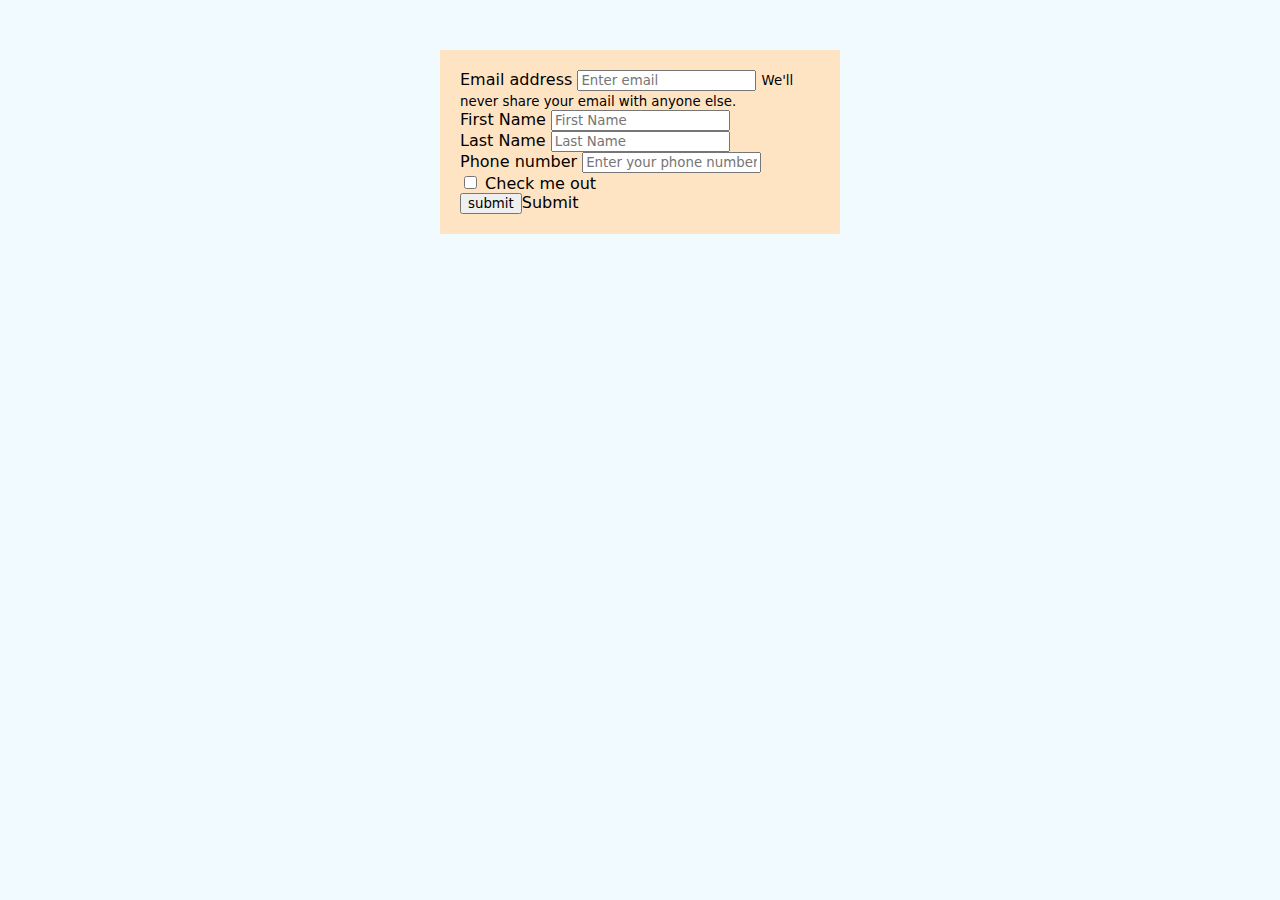
<file: contact.html>
<!DOCTYPE html>
<html lang="en">
<head>
    <meta charset="UTF-8">
    <meta name="viewport" content="width=device-width, initial-scale=1.0">
    <title>Document</title>
    <link href="https://cdn.jsdelivr.net/npm/bootstrap@5.0.2/dist/css/bootstrap.min.css" rel="stylesheet" integrity="sha384-EVSTQN3/azprG1Anm3QDgpJLIm9Nao0Yz1ztcQTwFspd3yD65VohhpuuCOmLASjC" crossorigin="anonymous">
    <link rel="stylesheet" href="style.css">
    
</head>
<body >
    <div class="contact">
    <form style="background-color: bisque;padding: 20px; " id="eform">
        <div class="form-group">
          <label for="exampleInputEmail1">Email address</label>
          <input type="email" class="form-control" id="email" aria-describedby="emailHelp" placeholder="Enter email" required>
          <small id="emailHelp" class="form-text text-muted">We'll never share your email with anyone else.</small>
        </div>
        <div class="form-group">
          <label for="exampleInputPassword1">First Name</label>
          <input type="text" class="form-control" id="names" placeholder="First Name" required>
        </div>
        <div class="form-group">
            <label for="exampleInputPassword1">Last Name</label>
            <input type="text" class="form-control" id="exampleInputPassword1" placeholder="Last Name">
          </div>
          <div class="form-group">
            <label for="exampleInputPassword1">Phone number</label>
            <input type="tel" class="form-control" id="number" placeholder="Enter your phone number">
          </div>
        <div class="form-group form-check">
          <input type="checkbox" class="form-check-input" id="exampleCheck1" required>
          <label class="form-check-label" for="exampleCheck1" >Check me out</label>
        </div>
        <input  id="submit" value="submit" type="submit" class="btn btn-primary">Submit</input>
      </form>
   
   
   
    </div>
    

    <script src="contact.js"></script>
   
</body>
</html>
</file>
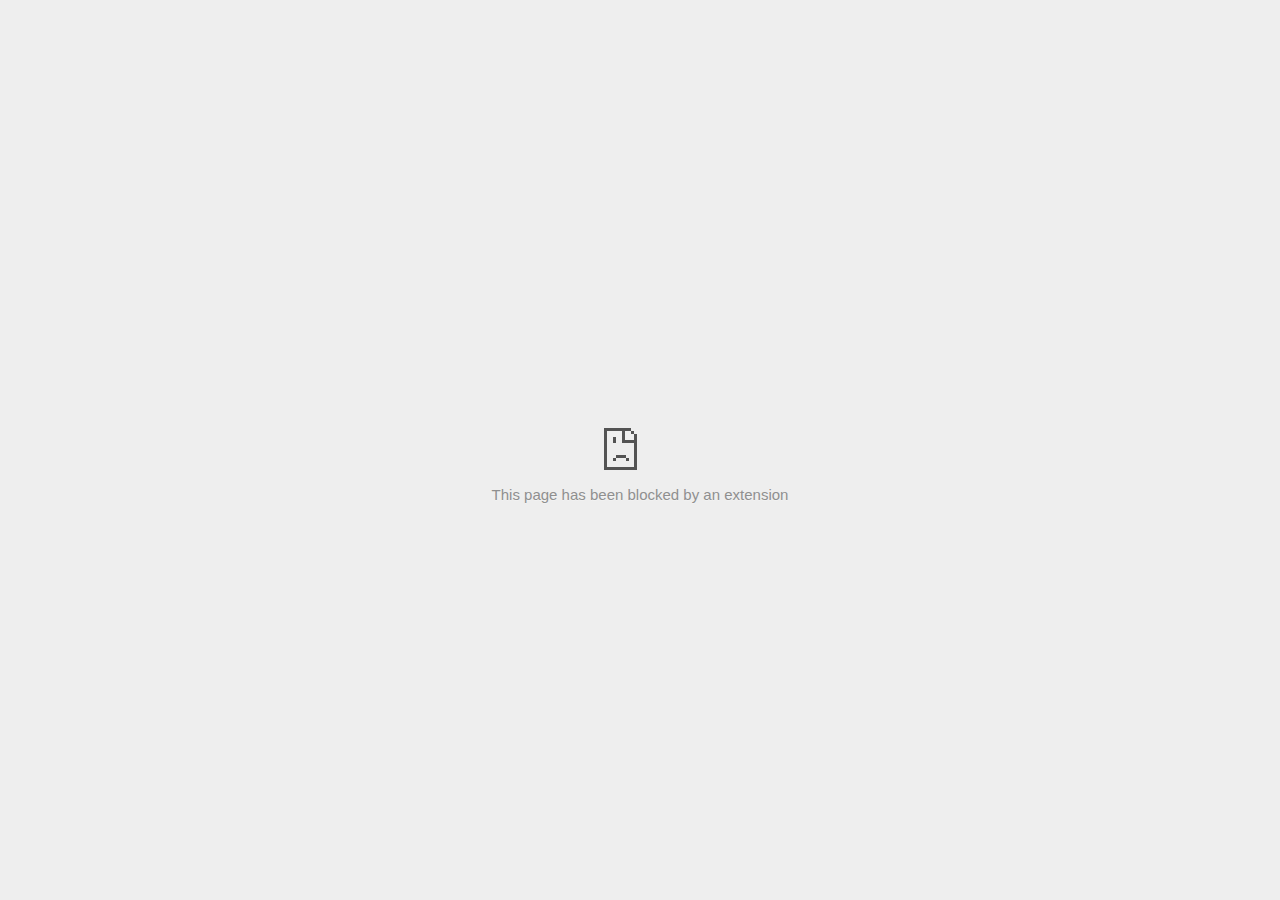
<file: images/p6_files/ct.html>
<!DOCTYPE html>
<!-- saved from url=(0029)chrome-error://chromewebdata/ -->
<html dir="ltr" lang="en" subframe=""><head><meta http-equiv="Content-Type" content="text/html; charset=UTF-8">
  
  <meta name="color-scheme" content="light dark">
  <meta name="theme-color" content="#fff">
  <meta name="viewport" content="width=device-width, initial-scale=1.0,
                                 maximum-scale=1.0, user-scalable=no">
  <title>ct.pinterest.com</title>
  <style>/* Copyright 2017 The Chromium Authors
 * Use of this source code is governed by a BSD-style license that can be
 * found in the LICENSE file. */

a {
  color: var(--link-color);
}

body {
  --background-color: #fff;
  --error-code-color: var(--google-gray-700);
  --google-blue-100: rgb(210, 227, 252);
  --google-blue-300: rgb(138, 180, 248);
  --google-blue-600: rgb(26, 115, 232);
  --google-blue-700: rgb(25, 103, 210);
  --google-gray-100: rgb(241, 243, 244);
  --google-gray-300: rgb(218, 220, 224);
  --google-gray-500: rgb(154, 160, 166);
  --google-gray-50: rgb(248, 249, 250);
  --google-gray-600: rgb(128, 134, 139);
  --google-gray-700: rgb(95, 99, 104);
  --google-gray-800: rgb(60, 64, 67);
  --google-gray-900: rgb(32, 33, 36);
  --heading-color: var(--google-gray-900);
  --link-color: rgb(88, 88, 88);
  --popup-container-background-color: rgba(0,0,0,.65);
  --primary-button-fill-color-active: var(--google-blue-700);
  --primary-button-fill-color: var(--google-blue-600);
  --primary-button-text-color: #fff;
  --quiet-background-color: rgb(247, 247, 247);
  --secondary-button-border-color: var(--google-gray-500);
  --secondary-button-fill-color: #fff;
  --secondary-button-hover-border-color: var(--google-gray-600);
  --secondary-button-hover-fill-color: var(--google-gray-50);
  --secondary-button-text-color: var(--google-gray-700);
  --small-link-color: var(--google-gray-700);
  --text-color: var(--google-gray-700);
  background: var(--background-color);
  color: var(--text-color);
  word-wrap: break-word;
}

.nav-wrapper .secondary-button {
  background: var(--secondary-button-fill-color);
  border: 1px solid var(--secondary-button-border-color);
  color: var(--secondary-button-text-color);
  float: none;
  margin: 0;
  padding: 8px 16px;
}

.hidden {
  display: none;
}

html {
  -webkit-text-size-adjust: 100%;
  font-size: 125%;
}

.icon {
  background-repeat: no-repeat;
  background-size: 100%;
}

@media (prefers-color-scheme: dark) {
  body {
    --background-color: var(--google-gray-900);
    --error-code-color: var(--google-gray-500);
    --heading-color: var(--google-gray-500);
    --link-color: var(--google-blue-300);
    --primary-button-fill-color-active: rgb(129, 162, 208);
    --primary-button-fill-color: var(--google-blue-300);
    --primary-button-text-color: var(--google-gray-900);
    --quiet-background-color: var(--background-color);
    --secondary-button-border-color: var(--google-gray-700);
    --secondary-button-fill-color: var(--google-gray-900);
    --secondary-button-hover-fill-color: rgb(48, 51, 57);
    --secondary-button-text-color: var(--google-blue-300);
    --small-link-color: var(--google-blue-300);
    --text-color: var(--google-gray-500);
  }
}
</style>
  <style>/* Copyright 2014 The Chromium Authors
   Use of this source code is governed by a BSD-style license that can be
   found in the LICENSE file. */

button {
  border: 0;
  border-radius: 4px;
  box-sizing: border-box;
  color: var(--primary-button-text-color);
  cursor: pointer;
  float: right;
  font-size: .875em;
  margin: 0;
  padding: 8px 16px;
  transition: box-shadow 150ms cubic-bezier(0.4, 0, 0.2, 1);
  user-select: none;
}

[dir='rtl'] button {
  float: left;
}

.bad-clock button,
.captive-portal button,
.https-only button,
.insecure-form button,
.lookalike-url button,
.main-frame-blocked button,
.neterror button,
.pdf button,
.ssl button,
.enterprise-block button,
.enterprise-warn button,
.safe-browsing-billing button {
  background: var(--primary-button-fill-color);
}

button:active {
  background: var(--primary-button-fill-color-active);
  outline: 0;
}

#debugging {
  display: inline;
  overflow: auto;
}

.debugging-content {
  line-height: 1em;
  margin-bottom: 0;
  margin-top: 1em;
}

.debugging-content-fixed-width {
  display: block;
  font-family: monospace;
  font-size: 1.2em;
  margin-top: 0.5em;
}

.debugging-title {
  font-weight: bold;
}

#details {
  margin: 0 0 50px;
}

#details p:not(:first-of-type) {
  margin-top: 20px;
}

.secondary-button:active {
  border-color: white;
  box-shadow: 0 1px 2px 0 rgba(60, 64, 67, .3),
      0 2px 6px 2px rgba(60, 64, 67, .15);
}

.secondary-button:hover {
  background: var(--secondary-button-hover-fill-color);
  border-color: var(--secondary-button-hover-border-color);
  text-decoration: none;
}

.error-code {
  color: var(--error-code-color);
  font-size: .8em;
  margin-top: 12px;
  text-transform: uppercase;
}

#error-debugging-info {
  font-size: 0.8em;
}

h1 {
  color: var(--heading-color);
  font-size: 1.6em;
  font-weight: normal;
  line-height: 1.25em;
  margin-bottom: 16px;
}

h2 {
  font-size: 1.2em;
  font-weight: normal;
}

.icon {
  height: 72px;
  margin: 0 0 40px;
  width: 72px;
}

input[type=checkbox] {
  opacity: 0;
}

input[type=checkbox]:focus ~ .checkbox::after {
  outline: -webkit-focus-ring-color auto 5px;
}

.interstitial-wrapper {
  box-sizing: border-box;
  font-size: 1em;
  line-height: 1.6em;
  margin: 14vh auto 0;
  max-width: 600px;
  width: 100%;
}

#main-message > p {
  display: inline;
}

#extended-reporting-opt-in {
  font-size: .875em;
  margin-top: 32px;
}

#extended-reporting-opt-in label {
  display: grid;
  grid-template-columns: 1.8em 1fr;
  position: relative;
}

#enhanced-protection-message {
  border-radius: 4px;
  font-size: 1em;
  margin-top: 32px;
  padding: 10px 5px;
}

#enhanced-protection-message label {
  display: grid;
  grid-template-columns: 2.5em 1fr;
  position: relative;
}

#enhanced-protection-message div {
  margin: 0.5em;
}

#enhanced-protection-message .icon {
  height: 1.5em;
  vertical-align: middle;
  width: 1.5em;
}

.nav-wrapper {
  margin-top: 51px;
}

.nav-wrapper::after {
  clear: both;
  content: '';
  display: table;
  width: 100%;
}

.small-link {
  color: var(--small-link-color);
  font-size: .875em;
}

.checkboxes {
  flex: 0 0 24px;
}

.checkbox {
  --padding: .9em;
  background: transparent;
  display: block;
  height: 1em;
  left: -1em;
  padding-inline-start: var(--padding);
  position: absolute;
  right: 0;
  top: -.5em;
  width: 1em;
}

.checkbox::after {
  border: 1px solid white;
  border-radius: 2px;
  content: '';
  height: 1em;
  left: var(--padding);
  position: absolute;
  top: var(--padding);
  width: 1em;
}

.checkbox::before {
  background: transparent;
  border: 2px solid white;
  border-inline-end-width: 0;
  border-top-width: 0;
  content: '';
  height: .2em;
  left: calc(.3em + var(--padding));
  opacity: 0;
  position: absolute;
  top: calc(.3em  + var(--padding));
  transform: rotate(-45deg);
  width: .5em;
}

input[type=checkbox]:checked ~ .checkbox::before {
  opacity: 1;
}

#recurrent-error-message {
  background: #ededed;
  border-radius: 4px;
  margin-bottom: 16px;
  margin-top: 12px;
  padding: 12px 16px;
}

.showing-recurrent-error-message #extended-reporting-opt-in {
  margin-top: 16px;
}

.showing-recurrent-error-message #enhanced-protection-message {
  margin-top: 16px;
}

@media (max-width: 700px) {
  .interstitial-wrapper {
    padding: 0 10%;
  }

  #error-debugging-info {
    overflow: auto;
  }
}

@media (max-width: 420px) {
  button,
  [dir='rtl'] button,
  .small-link {
    float: none;
    font-size: .825em;
    font-weight: 500;
    margin: 0;
    width: 100%;
  }

  button {
    padding: 16px 24px;
  }

  #details {
    margin: 20px 0 20px 0;
  }

  #details p:not(:first-of-type) {
    margin-top: 10px;
  }

  .secondary-button:not(.hidden) {
    display: block;
    margin-top: 20px;
    text-align: center;
    width: 100%;
  }

  .interstitial-wrapper {
    padding: 0 5%;
  }

  #extended-reporting-opt-in {
    margin-top: 24px;
  }

  #enhanced-protection-message {
    margin-top: 24px;
  }

  .nav-wrapper {
    margin-top: 30px;
  }
}

/**
 * Mobile specific styling.
 * Navigation buttons are anchored to the bottom of the screen.
 * Details message replaces the top content in its own scrollable area.
 */

@media (max-width: 420px) {
  .nav-wrapper .secondary-button {
    border: 0;
    margin: 16px 0 0;
    margin-inline-end: 0;
    padding-bottom: 16px;
    padding-top: 16px;
  }
}

/* Fixed nav. */
@media (min-width: 240px) and (max-width: 420px) and
       (min-height: 401px),
       (min-width: 421px) and (min-height: 240px) and
       (max-height: 560px) {
  body .nav-wrapper {
    background: var(--background-color);
    bottom: 0;
    box-shadow: 0 -12px 24px var(--background-color);
    left: 0;
    margin: 0 auto;
    max-width: 736px;
    padding-inline-end: 24px;
    padding-inline-start: 24px;
    position: fixed;
    right: 0;
    width: 100%;
    z-index: 2;
  }

  .interstitial-wrapper {
    max-width: 736px;
  }

  #details,
  #main-content {
    padding-bottom: 40px;
  }

  #details {
    padding-top: 5.5vh;
  }

  button.small-link {
    color: var(--google-blue-600);
  }
}

@media (max-width: 420px) and (orientation: portrait),
       (max-height: 560px) {
  body {
    margin: 0 auto;
  }

  button,
  [dir='rtl'] button,
  button.small-link,
  .nav-wrapper .secondary-button {
    font-family: Roboto-Regular,Helvetica;
    font-size: .933em;
    margin: 6px 0;
    transform: translatez(0);
  }

  .nav-wrapper {
    box-sizing: border-box;
    padding-bottom: 8px;
    width: 100%;
  }

  #details {
    box-sizing: border-box;
    height: auto;
    margin: 0;
    opacity: 1;
    transition: opacity 250ms cubic-bezier(0.4, 0, 0.2, 1);
  }

  #details.hidden,
  #main-content.hidden {
    height: 0;
    opacity: 0;
    overflow: hidden;
    padding-bottom: 0;
    transition: none;
  }

  h1 {
    font-size: 1.5em;
    margin-bottom: 8px;
  }

  .icon {
    margin-bottom: 5.69vh;
  }

  .interstitial-wrapper {
    box-sizing: border-box;
    margin: 7vh auto 12px;
    padding: 0 24px;
    position: relative;
  }

  .interstitial-wrapper p {
    font-size: .95em;
    line-height: 1.61em;
    margin-top: 8px;
  }

  #main-content {
    margin: 0;
    transition: opacity 100ms cubic-bezier(0.4, 0, 0.2, 1);
  }

  .small-link {
    border: 0;
  }

  .suggested-left > #control-buttons,
  .suggested-right > #control-buttons {
    float: none;
    margin: 0;
  }
}

@media (min-width: 421px) and (min-height: 500px) and (max-height: 560px) {
  .interstitial-wrapper {
    margin-top: 10vh;
  }
}

@media (min-height: 400px) and (orientation:portrait) {
  .interstitial-wrapper {
    margin-bottom: 145px;
  }
}

@media (min-height: 299px) {
  .nav-wrapper {
    padding-bottom: 16px;
  }
}

@media (max-height: 560px) and (min-height: 240px) and (orientation:landscape) {
  .extended-reporting-has-checkbox #details {
    padding-bottom: 80px;
  }
}

@media (min-height: 500px) and (max-height: 650px) and (max-width: 414px) and
       (orientation: portrait) {
  .interstitial-wrapper {
    margin-top: 7vh;
  }
}

@media (min-height: 650px) and (max-width: 414px) and (orientation: portrait) {
  .interstitial-wrapper {
    margin-top: 10vh;
  }
}

/* Small mobile screens. No fixed nav. */
@media (max-height: 400px) and (orientation: portrait),
       (max-height: 239px) and (orientation: landscape),
       (max-width: 419px) and (max-height: 399px) {
  .interstitial-wrapper {
    display: flex;
    flex-direction: column;
    margin-bottom: 0;
  }

  #details {
    flex: 1 1 auto;
    order: 0;
  }

  #main-content {
    flex: 1 1 auto;
    order: 0;
  }

  .nav-wrapper {
    flex: 0 1 auto;
    margin-top: 8px;
    order: 1;
    padding-inline-end: 0;
    padding-inline-start: 0;
    position: relative;
    width: 100%;
  }

  button,
  .nav-wrapper .secondary-button {
    padding: 16px 24px;
  }

  button.small-link {
    color: var(--google-blue-600);
  }
}

@media (max-width: 239px) and (orientation: portrait) {
  .nav-wrapper {
    padding-inline-end: 0;
    padding-inline-start: 0;
  }
}
</style>
  <style>/* Copyright 2013 The Chromium Authors
 * Use of this source code is governed by a BSD-style license that can be
 * found in the LICENSE file. */

/* Don't use the main frame div when the error is in a subframe. */
html[subframe] #main-frame-error {
  display: none;
}

/* Don't use the subframe error div when the error is in a main frame. */
html:not([subframe]) #sub-frame-error {
  display: none;
}

h1 {
  margin-top: 0;
  word-wrap: break-word;
}

h1 span {
  font-weight: 500;
}

a {
  text-decoration: none;
}

.icon {
  -webkit-user-select: none;
  display: inline-block;
}

.icon-generic {
  /* Can't access chrome://theme/IDR_ERROR_NETWORK_GENERIC from an untrusted
   * renderer process, so embed the resource manually. */
  content: -webkit-image-set(
      url([data-uri]) 1x,
      url([data-uri]) 2x);
}

.icon-info {
  content: -webkit-image-set(
      url([data-uri]) 1x,
      url([data-uri]) 2x);
}

.icon-offline {
  content: -webkit-image-set(
      url([data-uri]) 1x,
      url([data-uri]) 2x);
  position: relative;
}

.icon-disabled {
  content: -webkit-image-set(
      url([data-uri]) 1x,
      url([data-uri]) 2x);
  width: 112px;
}

.hidden {
  display: none;
}

#suggestions-list a {
  color: var(--google-blue-600);
}

#suggestions-list p {
  margin-block-end: 0;
}

#suggestions-list ul {
  margin-top: 0;
}

.single-suggestion {
  list-style-type: none;
  padding-inline-start: 0;
}

#error-information-button {
  content: url([data-uri]);
  height: 24px;
  vertical-align: -.15em;
  width: 24px;
}

.use-popup-container#error-information-popup-container
  #error-information-popup {
  align-items: center;
  background-color: var(--popup-container-background-color);
  display: flex;
  height: 100%;
  left: 0;
  position: fixed;
  top: 0;
  width: 100%;
  z-index: 100;
}

.use-popup-container#error-information-popup-container
  #error-information-popup-content > p {
  margin-bottom: 11px;
  margin-inline-start: 20px;
}

.use-popup-container#error-information-popup-container #suggestions-list ul {
  margin-inline-start: 15px;
}

.use-popup-container#error-information-popup-container
  #error-information-popup-box {
  background-color: var(--background-color);
  left: 5%;
  padding-bottom: 15px;
  padding-top: 15px;
  position: fixed;
  width: 90%;
  z-index: 101;
}

.use-popup-container#error-information-popup-container div.error-code {
  margin-inline-start: 20px;
}

.use-popup-container#error-information-popup-container #suggestions-list p {
  margin-inline-start: 20px;
}

:not(.use-popup-container)#error-information-popup-container
  #error-information-popup-close {
  display: none;
}

#error-information-popup-close {
  margin-bottom: 0;
  margin-inline-end: 35px;
  margin-top: 15px;
  text-align: end;
}

.link-button {
  color: rgb(66, 133, 244);
  display: inline-block;
  font-weight: bold;
  text-transform: uppercase;
}

#sub-frame-error-details {

  color: #8F8F8F;

  /* Not done on mobile for performance reasons. */
  text-shadow: 0 1px 0 rgba(255,255,255,0.3);

}

[jscontent=hostName],
[jscontent=failedUrl] {
  overflow-wrap: break-word;
}

.secondary-button {
  background: #d9d9d9;
  color: #696969;
  margin-inline-end: 16px;
}

.snackbar {
  background: #323232;
  border-radius: 2px;
  bottom: 24px;
  box-sizing: border-box;
  color: #fff;
  font-size: .87em;
  left: 24px;
  max-width: 568px;
  min-width: 288px;
  opacity: 0;
  padding: 16px 24px 12px;
  position: fixed;
  transform: translateY(90px);
  will-change: opacity, transform;
  z-index: 999;
}

.snackbar-show {
  -webkit-animation:
    show-snackbar 250ms cubic-bezier(0, 0, 0.2, 1) forwards,
    hide-snackbar 250ms cubic-bezier(0.4, 0, 1, 1) forwards 5s;
}

@-webkit-keyframes show-snackbar {
  100% {
    opacity: 1;
    transform: translateY(0);
  }
}

@-webkit-keyframes hide-snackbar {
  0% {
    opacity: 1;
    transform: translateY(0);
  }
  100% {
    opacity: 0;
    transform: translateY(90px);
  }
}

.suggestions {
  margin-top: 18px;
}

.suggestion-header {
  font-weight: bold;
  margin-bottom: 4px;
}

.suggestion-body {
  color: #777;
}

/* Decrease padding at low sizes. */
@media (max-width: 640px), (max-height: 640px) {
  h1 {
    margin: 0 0 15px;
  }
  .suggestions {
    margin-top: 10px;
  }
  .suggestion-header {
    margin-bottom: 0;
  }
}

#download-link,
#download-link-clicked {
  margin-bottom: 30px;
  margin-top: 30px;
}

#download-link-clicked {
  color: #BBB;
}

#download-link::before,
#download-link-clicked::before {
  content: url([data-uri]);
  display: inline-block;
  margin-inline-end: 4px;
  vertical-align: -webkit-baseline-middle;
}

#download-link-clicked::before {
  opacity: 0;
  width: 0;
}

#offline-content-list-visibility-card {
  border: 1px solid white;
  border-radius: 8px;
  display: flex;
  font-size: .8em;
  justify-content: space-between;
  line-height: 1;
}

#offline-content-list.list-hidden #offline-content-list-visibility-card {
  border-color: rgb(218, 220, 224);
}

#offline-content-list-visibility-card > div {
  padding: 1em;
}

#offline-content-list-title {
  color: var(--google-gray-700);
}

#offline-content-list-show-text,
#offline-content-list-hide-text {
  color: rgb(66, 133, 244);
}

/* Hides the "hide" text div when the offline content list is collapsed/hidden
 * and, alternatively, hides the "show" text div when the offline content list
 * is expanded/shown.
 */
#offline-content-list.list-hidden #offline-content-list-hide-text,
#offline-content-list:not(.list-hidden) #offline-content-list-show-text {
  display: none;
}

/* Controls the animation of the offline content list when it is expanded/shown.
 */
#offline-content-suggestions {
  /* Max-height has to be set for the height animation to work. The chosen value
   * is a little greater than the maximum height the list will have, when all
   * suggestions have images, so that it is never clamped. This makes so that
   * when the actual height is smaller then the animation is not as smooth.
   */
  max-height: 27em;
  transition: max-height 200ms ease-in, visibility 0s 200ms,
              opacity 200ms 200ms linear;
}

/* Controls the animation of the offline content list when it is
 * collapsed/hidden.
 */
#offline-content-list.list-hidden #offline-content-suggestions {
  max-height: 0;
  opacity: 0;
  transition: opacity 200ms linear, visibility 0s 200ms,
              max-height 200ms 200ms ease-out;
  visibility: hidden;
}

#offline-content-list {
  margin-inline-start: -5%;
  width: 110%;
}

/* The selectors below adjust the "overflow" of the suggestion cards contents
 * based on the same screen size based strategy used for the main frame, which
 * is applied by the `interstitial-wrapper` class. */
@media (max-width: 420px)  {
  #offline-content-list {
    margin-inline-start: -2.5%;
    width: 105%;
  }
}
@media (max-width: 420px) and (orientation: portrait),
       (max-height: 560px) {
  #offline-content-list {
    margin-inline-start: -12px;
    width: calc(100% + 24px);
  }
}

.suggestion-with-image .offline-content-suggestion-thumbnail {
  flex-basis: 8.2em;
  flex-shrink: 0;
}

.suggestion-with-image .offline-content-suggestion-thumbnail > img {
  height: 100%;
  width: 100%;
}

.suggestion-with-image #offline-content-list:not(.is-rtl)
.offline-content-suggestion-thumbnail > img {
  border-bottom-right-radius: 7px;
  border-top-right-radius: 7px;
}

.suggestion-with-image #offline-content-list.is-rtl
.offline-content-suggestion-thumbnail > img {
  border-bottom-left-radius: 7px;
  border-top-left-radius: 7px;
}

.suggestion-with-icon .offline-content-suggestion-thumbnail {
  align-items: center;
  display: flex;
  justify-content: center;
  min-height: 4.2em;
  min-width: 4.2em;
}

.suggestion-with-icon .offline-content-suggestion-thumbnail > div {
  align-items: center;
  background-color: rgb(241, 243, 244);
  border-radius: 50%;
  display: flex;
  height: 2.3em;
  justify-content: center;
  width: 2.3em;
}

.suggestion-with-icon .offline-content-suggestion-thumbnail > div > img {
  height: 1.45em;
  width: 1.45em;
}

.offline-content-suggestion-favicon {
  height: 1em;
  margin-inline-end: 0.4em;
  width: 1.4em;
}

.offline-content-suggestion-favicon > img {
  height: 1.4em;
  width: 1.4em;
}

.no-favicon .offline-content-suggestion-favicon {
  display: none;
}

.image-video {
  content: url([data-uri]);
}

.image-music-note {
  content: url([data-uri]);
}

.image-earth {
  content: url([data-uri]);
}

.image-file {
  content: url([data-uri]);
}

.offline-content-suggestion-texts {
  display: flex;
  flex-direction: column;
  justify-content: space-between;
  line-height: 1.3;
  padding: .9em;
  width: 100%;
}

.offline-content-suggestion-title {
  -webkit-box-orient: vertical;
  -webkit-line-clamp: 3;
  color: rgb(32, 33, 36);
  display: -webkit-box;
  font-size: 1.1em;
  overflow: hidden;
  text-overflow: ellipsis;
}

div.offline-content-suggestion {
  align-items: stretch;
  border: 1px solid rgb(218, 220, 224);
  border-radius: 8px;
  display: flex;
  justify-content: space-between;
  margin-bottom: .8em;
}

.suggestion-with-image {
  flex-direction: row;
  height: 8.2em;
  max-height: 8.2em;
}

.suggestion-with-icon {
  flex-direction: row-reverse;
  height: 4.2em;
  max-height: 4.2em;
}

.suggestion-with-icon .offline-content-suggestion-title {
  -webkit-line-clamp: 1;
  word-break: break-all;
}

.suggestion-with-icon .offline-content-suggestion-texts {
  padding-inline-start: 0;
}

.offline-content-suggestion-attribution-freshness {
  color: rgb(95, 99, 104);
  display: flex;
  font-size: .8em;
  line-height: 1.7em;
}

.offline-content-suggestion-attribution {
  -webkit-box-orient: vertical;
  -webkit-line-clamp: 1;
  display: -webkit-box;
  flex-shrink: 1;
  margin-inline-end: 0.3em;
  overflow: hidden;
  overflow-wrap: break-word;
  text-overflow: ellipsis;
  word-break: break-all;
}

.no-attribution .offline-content-suggestion-attribution {
  display: none;
}

.offline-content-suggestion-freshness::before {
  content: '-';
  display: inline-block;
  flex-shrink: 0;
  margin-inline-end: .1em;
  margin-inline-start: .1em;
}

.no-attribution .offline-content-suggestion-freshness::before {
  display: none;
}

.offline-content-suggestion-freshness {
  flex-shrink: 0;
}

.suggestion-with-image .offline-content-suggestion-pin-spacer {
  flex-grow: 100;
  flex-shrink: 1;
}

.suggestion-with-image .offline-content-suggestion-pin {
  content: url([data-uri]);
  flex-shrink: 0;
  height: 1.4em;
  margin-inline-start: .4em;
  width: 1.4em;
}

/* Controls the animation (and a bit more) of the launch-downloads-home action
 * button when the offline content list is expanded/shown.
 */
#offline-content-list-action {
  text-align: center;
  transition: visibility 0s 200ms, opacity 200ms 200ms linear;
}

/* Controls the animation of the launch-downloads-home action button when the
 * offline content list is collapsed/hidden.
 */
#offline-content-list.list-hidden #offline-content-list-action {
  opacity: 0;
  transition: opacity 200ms linear, visibility 0s 200ms;
  visibility: hidden;
}

#cancel-save-page-button {
  background-image: url([data-uri]);
  background-position: right 27px center;
  background-repeat: no-repeat;
  border: 1px solid var(--google-gray-300);
  border-radius: 5px;
  color: var(--google-gray-700);
  margin-bottom: 26px;
  padding-bottom: 16px;
  padding-inline-end: 88px;
  padding-inline-start: 16px;
  padding-top: 16px;
  text-align: start;
}

html[dir='rtl'] #cancel-save-page-button {
  background-position: left 27px center;
}

#save-page-for-later-button {
  display: flex;
  justify-content: start;
}

#save-page-for-later-button a::before {
  content: url([data-uri]);
  display: inline-block;
  margin-inline-end: 4px;
  vertical-align: -webkit-baseline-middle;
}

.hidden#save-page-for-later-button {
  display: none;
}

/* Don't allow overflow when in a subframe. */
html[subframe] body {
  overflow: hidden;
}

#sub-frame-error {
  -webkit-align-items: center;
  -webkit-flex-flow: column;
  -webkit-justify-content: center;
  background-color: #DDD;
  display: -webkit-flex;
  height: 100%;
  left: 0;
  position: absolute;
  text-align: center;
  top: 0;
  transition: background-color 200ms ease-in-out;
  width: 100%;
}

#sub-frame-error:hover {
  background-color: #EEE;
}

#sub-frame-error .icon-generic {
  margin: 0 0 16px;
}

#sub-frame-error-details {
  margin: 0 10px;
  text-align: center;
  visibility: hidden;
}

/* Show details only when hovering. */
#sub-frame-error:hover #sub-frame-error-details {
  visibility: visible;
}

/* If the iframe is too small, always hide the error code. */
/* TODO(mmenke): See if overflow: no-display works better, once supported. */
@media (max-width: 200px), (max-height: 95px) {
  #sub-frame-error-details {
    display: none;
  }
}

/* Adjust icon for small embedded frames in apps. */
@media (max-height: 100px) {
  #sub-frame-error .icon-generic {
    height: auto;
    margin: 0;
    padding-top: 0;
    width: 25px;
  }
}

/* details-button is special; it's a <button> element that looks like a link. */
#details-button {
  box-shadow: none;
  min-width: 0;
}

/* Styles for platform dependent separation of controls and details button. */
.suggested-left > #control-buttons,
.suggested-right > #details-button {
  float: left;
}

.suggested-right > #control-buttons,
.suggested-left > #details-button {
  float: right;
}

.suggested-left .secondary-button {
  margin-inline-end: 0;
  margin-inline-start: 16px;
}

#details-button.singular {
  float: none;
}

/* download-button shows both icon and text. */
#download-button {
  padding-bottom: 4px;
  padding-top: 4px;
  position: relative;
}

#download-button::before {
  background: -webkit-image-set(
      url([data-uri]) 1x,
      url([data-uri]) 2x)
    no-repeat;
  content: '';
  display: inline-block;
  height: 24px;
  margin-inline-end: 4px;
  margin-inline-start: -4px;
  vertical-align: middle;
  width: 24px;
}

#download-button:disabled {
  background: rgb(180, 206, 249);
  color: rgb(255, 255, 255);
}

#buttons::after {
  clear: both;
  content: '';
  display: block;
  width: 100%;
}

/* Offline page */
html[dir='rtl'] .runner-container,
html[dir='rtl'].offline .icon-offline {
  transform: scaleX(-1);
}

.offline {
  transition: filter 1.5s cubic-bezier(0.65, 0.05, 0.36, 1),
              background-color 1.5s cubic-bezier(0.65, 0.05, 0.36, 1);

  will-change: filter, background-color;

}

.offline body {
  transition: background-color 1.5s cubic-bezier(0.65, 0.05, 0.36, 1);
}

.offline #main-message > p {
  display: none;
}

.offline.inverted {
  background-color: #fff;
  filter: invert(1);
}

.offline.inverted body {
  background-color: #fff;
}

.offline .interstitial-wrapper {
  color: var(--text-color);
  font-size: 1em;
  line-height: 1.55;
  margin: 0 auto;
  max-width: 600px;
  padding-top: 100px;
  position: relative;
  width: 100%;
}

.offline .runner-container {
  direction: ltr;
  height: 150px;
  max-width: 600px;
  overflow: hidden;
  position: absolute;
  top: 35px;
  width: 44px;
}

.offline .runner-container:focus {
  outline: none;
}

.offline .runner-container:focus-visible {
  outline: 3px solid var(--google-blue-300);
}

.offline .runner-canvas {
  height: 150px;
  max-width: 600px;
  opacity: 1;
  overflow: hidden;
  position: absolute;
  top: 0;
  z-index: 10;
}

.offline .controller {
  height: 100vh;
  left: 0;
  position: absolute;
  top: 0;
  width: 100vw;
  z-index: 9;
}

#offline-resources {
  display: none;
}

#offline-instruction {
  image-rendering: pixelated;
  left: 0;
  margin: auto;
  position: absolute;
  right: 0;
  top: 60px;
  width: fit-content;
}

.offline-runner-live-region {
  bottom: 0;
  clip-path: polygon(0 0, 0 0, 0 0);
  color: var(--background-color);
  display: block;
  font-size: xx-small;
  overflow: hidden;
  position: absolute;
  text-align: center;
  transition: color 1.5s cubic-bezier(0.65, 0.05, 0.36, 1);
  user-select: none;
}

/* Custom toggle */
.slow-speed-option {
  align-items: center;
  background: var(--google-gray-50);
  border-radius: 24px/50%;
  bottom: 0;
  color: var(--error-code-color);
  display: inline-flex;
  font-size: 1em;
  left: 0;
  line-height: 1.1em;
  margin: 5px auto;
  padding: 2px 12px 3px 20px;
  position: absolute;
  right: 0;
  width: max-content;
  z-index: 999;
}

.slow-speed-option.hidden {
  display: none;
}

.slow-speed-option [type=checkbox] {
  opacity: 0;
  pointer-events: none;
  position: absolute;
}

.slow-speed-option .slow-speed-toggle {
  cursor: pointer;
  margin-inline-start: 8px;
  padding: 8px 4px;
  position: relative;
}

.slow-speed-option [type=checkbox]:disabled ~ .slow-speed-toggle {
  cursor: default;
}

.slow-speed-option-label [type=checkbox] {
  opacity: 0;
  pointer-events: none;
  position: absolute;
}

.slow-speed-option .slow-speed-toggle::before,
.slow-speed-option .slow-speed-toggle::after {
  content: '';
  display: block;
  margin: 0 3px;
  transition: all 100ms cubic-bezier(0.4, 0, 1, 1);
}

.slow-speed-option .slow-speed-toggle::before {
  background: rgb(189,193,198);
  border-radius: 0.65em;
  height: 0.9em;
  width: 2em;
}

.slow-speed-option .slow-speed-toggle::after {
  background: #fff;
  border-radius: 50%;
  box-shadow: 0 1px 3px 0 rgb(0 0 0 / 40%);
  height: 1.2em;
  position: absolute;
  top: 51%;
  transform: translate(-20%, -50%);
  width: 1.1em;
}

.slow-speed-option [type=checkbox]:focus + .slow-speed-toggle {
  box-shadow: 0 0 8px rgb(94, 158, 214);
  outline: 1px solid rgb(93, 157, 213);
}

.slow-speed-option [type=checkbox]:checked + .slow-speed-toggle::before {
  background: var(--google-blue-600);
  opacity: 0.5;
}

.slow-speed-option [type=checkbox]:checked + .slow-speed-toggle::after {
  background: var(--google-blue-600);
  transform: translate(calc(2em - 90%), -50%);
}

.slow-speed-option [type=checkbox]:checked:disabled +
  .slow-speed-toggle::before {
  background: rgb(189,193,198);
}

.slow-speed-option [type=checkbox]:checked:disabled +
  .slow-speed-toggle::after {
  background: var(--google-gray-50);
}

@media (max-width: 420px) {
  #download-button {
    padding-bottom: 12px;
    padding-top: 12px;
  }

  .suggested-left > #control-buttons,
  .suggested-right > #control-buttons {
    float: none;
  }

  .snackbar {
    border-radius: 0;
    bottom: 0;
    left: 0;
    width: 100%;
  }
}

@media (max-height: 350px) {
  h1 {
    margin: 0 0 15px;
  }

  .icon-offline {
    margin: 0 0 10px;
  }

  .interstitial-wrapper {
    margin-top: 5%;
  }

  .nav-wrapper {
    margin-top: 30px;
  }
}

@media (min-width: 420px) and (max-width: 736px) and
       (min-height: 240px) and (max-height: 420px) and
       (orientation:landscape) {
  .interstitial-wrapper {
    margin-bottom: 100px;
  }
}

@media (max-width: 360px) and (max-height: 480px) {
  .offline .interstitial-wrapper {
    padding-top: 60px;
  }

  .offline .runner-container {
    top: 8px;
  }
}

@media (min-height: 240px) and (orientation: landscape) {
  .offline .interstitial-wrapper {
    margin-bottom: 90px;
  }

  .icon-offline {
    margin-bottom: 20px;
  }
}

@media (max-height: 320px) and (orientation: landscape) {
  .icon-offline {
    margin-bottom: 0;
  }

  .offline .runner-container {
    top: 10px;
  }
}

@media (max-width: 240px) {
  button {
    padding-inline-end: 12px;
    padding-inline-start: 12px;
  }

  .interstitial-wrapper {
    overflow: inherit;
    padding: 0 8px;
  }
}

@media (max-width: 120px) {
  button {
    width: auto;
  }
}

.arcade-mode,
.arcade-mode .runner-container,
.arcade-mode .runner-canvas {
  image-rendering: pixelated;
  max-width: 100%;
  overflow: hidden;
}

.arcade-mode #buttons,
.arcade-mode #main-content {
  opacity: 0;
  overflow: hidden;
}

.arcade-mode .interstitial-wrapper {
  height: 100vh;
  max-width: 100%;
  overflow: hidden;
}

.arcade-mode .runner-container {
  left: 0;
  margin: auto;
  right: 0;
  transform-origin: top center;
  transition: transform 250ms cubic-bezier(0.4, 0, 1, 1) 400ms;
  z-index: 2;
}

@media (prefers-color-scheme: dark) {
  .icon {
    filter: invert(1);
  }

  .offline .runner-canvas {
    filter: invert(1);
  }

  .offline.inverted {
    background-color: var(--background-color);
    filter: invert(0);
  }

  .offline.inverted body {
    background-color: #fff;
  }

  .offline.inverted .offline-runner-live-region {
    color: #fff;
  }

  #suggestions-list a {
    color: var(--link-color);
  }

  #error-information-button {
    filter: invert(0.6);
  }

  .slow-speed-option {
    background: var(--google-gray-800);
    color: var(--google-gray-100);
  }

  .slow-speed-option .slow-speed-toggle::before,
  .slow-speed-option [type=checkbox]:checked:disabled +
    .slow-speed-toggle::before {
     background: rgb(189,193,198);
  }

  .slow-speed-option [type=checkbox]:checked + .slow-speed-toggle::after,
  .slow-speed-option [type=checkbox]:checked + .slow-speed-toggle::before {
    background: var(--google-blue-300);
  }
}
</style>
  <script>// Copyright 2013 The Chromium Authors
// Use of this source code is governed by a BSD-style license that can be
// found in the LICENSE file.

/**
 * @typedef {{
 *   downloadButtonClick: function(),
 *   reloadButtonClick: function(string),
 *   detailsButtonClick: function(),
 *   diagnoseErrorsButtonClick: function(),
 *   portalSigninsButtonClick: function(),
 *   trackEasterEgg: function(),
 *   updateEasterEggHighScore: function(number),
 *   resetEasterEggHighScore: function(),
 *   launchOfflineItem: function(string, string),
 *   savePageForLater: function(),
 *   cancelSavePage: function(),
 *   listVisibilityChange: function(boolean),
 * }}
 */
// eslint-disable-next-line no-var
var errorPageController;

const HIDDEN_CLASS = 'hidden';

// Decodes a UTF16 string that is encoded as base64.
function decodeUTF16Base64ToString(encoded_text) {
  const data = atob(encoded_text);
  let result = '';
  for (let i = 0; i < data.length; i += 2) {
    result +=
        String.fromCharCode(data.charCodeAt(i) * 256 + data.charCodeAt(i + 1));
  }
  return result;
}

function toggleHelpBox() {
  const helpBoxOuter = document.getElementById('details');
  helpBoxOuter.classList.toggle(HIDDEN_CLASS);
  const detailsButton = document.getElementById('details-button');
  if (helpBoxOuter.classList.contains(HIDDEN_CLASS)) {
    /** @suppress {missingProperties} */
    detailsButton.innerText = detailsButton.detailsText;
  } else {
    /** @suppress {missingProperties} */
    detailsButton.innerText = detailsButton.hideDetailsText;
  }

  // Details appears over the main content on small screens.
  if (mobileNav) {
    document.getElementById('main-content').classList.toggle(HIDDEN_CLASS);
    const runnerContainer = document.querySelector('.runner-container');
    if (runnerContainer) {
      runnerContainer.classList.toggle(HIDDEN_CLASS);
    }
  }
}

function diagnoseErrors() {
  if (window.errorPageController) {
    errorPageController.diagnoseErrorsButtonClick();
  }
}

function portalSignin() {
  if (window.errorPageController) {
    errorPageController.portalSigninButtonClick();
  }
}

// Subframes use a different layout but the same html file.  This is to make it
// easier to support platforms that load the error page via different
// mechanisms (Currently just iOS). We also use the subframe style for portals
// as they are embedded like subframes and can't be interacted with by the user.
let isSubFrame = false;
if (window.top.location !== window.location || window.portalHost) {
  document.documentElement.setAttribute('subframe', '');
  isSubFrame = true;
}

// Re-renders the error page using |strings| as the dictionary of values.
// Used by NetErrorTabHelper to update DNS error pages with probe results.
function updateForDnsProbe(strings) {
  const context = new JsEvalContext(strings);
  jstProcess(context, document.getElementById('t'));
  onDocumentLoadOrUpdate();
}

// Adds an icon class to the list and removes classes previously set.
function updateIconClass(newClass) {
  const frameSelector = isSubFrame ? '#sub-frame-error' : '#main-frame-error';
  const iconEl = document.querySelector(frameSelector + ' .icon');

  if (iconEl.classList.contains(newClass)) {
    return;
  }

  iconEl.className = 'icon ' + newClass;
}

// Implements button clicks.  This function is needed during the transition
// between implementing these in trunk chromium and implementing them in iOS.
function reloadButtonClick(url) {
  if (window.errorPageController) {
    // 

    // 
    errorPageController.reloadButtonClick();
    // 
  } else {
    window.location = url;
  }
}

function downloadButtonClick() {
  if (window.errorPageController) {
    errorPageController.downloadButtonClick();
    const downloadButton = document.getElementById('download-button');
    downloadButton.disabled = true;
    /** @suppress {missingProperties} */
    downloadButton.textContent = downloadButton.disabledText;

    document.getElementById('download-link-wrapper')
        .classList.add(HIDDEN_CLASS);
    document.getElementById('download-link-clicked-wrapper')
        .classList.remove(HIDDEN_CLASS);
  }
}

function detailsButtonClick() {
  if (window.errorPageController) {
    errorPageController.detailsButtonClick();
  }
}

let primaryControlOnLeft = true;
// clang-format off
// 

function setAutoFetchState(scheduled, can_schedule) {
  document.getElementById('cancel-save-page-button')
      .classList.toggle(HIDDEN_CLASS, !scheduled);
  document.getElementById('save-page-for-later-button')
      .classList.toggle(HIDDEN_CLASS, scheduled || !can_schedule);
}

function savePageLaterClick() {
  errorPageController.savePageForLater();
  // savePageForLater will eventually trigger a call to setAutoFetchState() when
  // it completes.
}

function cancelSavePageClick() {
  errorPageController.cancelSavePage();
  // setAutoFetchState is not called in response to cancelSavePage(), so do it
  // now.
  setAutoFetchState(false, true);
}

function toggleErrorInformationPopup() {
  document.getElementById('error-information-popup-container')
      .classList.toggle(HIDDEN_CLASS);
}

function launchOfflineItem(itemID, name_space) {
  errorPageController.launchOfflineItem(itemID, name_space);
}

function launchDownloadsPage() {
  errorPageController.launchDownloadsPage();
}

function getIconForSuggestedItem(item) {
  // Note: |item.content_type| contains the enum values from
  // chrome::mojom::AvailableContentType.
  switch (item.content_type) {
    case 1:  // kVideo
      return 'image-video';
    case 2:  // kAudio
      return 'image-music-note';
    case 0:  // kPrefetchedPage
    case 3:  // kOtherPage
      return 'image-earth';
  }
  return 'image-file';
}

function getSuggestedContentDiv(item, index) {
  // Note: See AvailableContentToValue in available_offline_content_helper.cc
  // for the data contained in an |item|.
  // TODO(carlosk): Present |snippet_base64| when that content becomes
  // available.
  let thumbnail = '';
  const extraContainerClasses = [];
  // html_inline.py will try to replace src attributes with data URIs using a
  // simple regex. The following is obfuscated slightly to avoid that.
  const source = 'src';
  if (item.thumbnail_data_uri) {
    extraContainerClasses.push('suggestion-with-image');
    thumbnail = `<img ${source}="${item.thumbnail_data_uri}">`;
  } else {
    extraContainerClasses.push('suggestion-with-icon');
    const iconClass = getIconForSuggestedItem(item);
    thumbnail = `<div><img class="${iconClass}"></div>`;
  }

  let favicon = '';
  if (item.favicon_data_uri) {
    favicon = `<img ${source}="${item.favicon_data_uri}">`;
  } else {
    extraContainerClasses.push('no-favicon');
  }

  if (!item.attribution_base64) {
    extraContainerClasses.push('no-attribution');
  }

  return `
  <div class="offline-content-suggestion ${extraContainerClasses.join(' ')}"
    onclick="launchOfflineItem('${item.ID}', '${item.name_space}')">
      <div class="offline-content-suggestion-texts">
        <div id="offline-content-suggestion-title-${index}"
             class="offline-content-suggestion-title">
        </div>
        <div class="offline-content-suggestion-attribution-freshness">
          <div id="offline-content-suggestion-favicon-${index}"
               class="offline-content-suggestion-favicon">
            ${favicon}
          </div>
          <div id="offline-content-suggestion-attribution-${index}"
               class="offline-content-suggestion-attribution">
          </div>
          <div class="offline-content-suggestion-freshness">
            ${item.date_modified}
          </div>
          <div class="offline-content-suggestion-pin-spacer"></div>
          <div class="offline-content-suggestion-pin"></div>
        </div>
      </div>
      <div class="offline-content-suggestion-thumbnail">
        ${thumbnail}
      </div>
  </div>`;
}

/**
 * @typedef {{
 *   ID: string,
 *   name_space: string,
 *   title_base64: string,
 *   snippet_base64: string,
 *   date_modified: string,
 *   attribution_base64: string,
 *   thumbnail_data_uri: string,
 *   favicon_data_uri: string,
 *   content_type: number,
 * }}
 */
let AvailableOfflineContent;

// Populates a list of suggested offline content.
// Note: For security reasons all content downloaded from the web is considered
// unsafe and must be securely handled to be presented on the dino page. Images
// have already been safely re-encoded but textual content -- like title and
// attribution -- must be properly handled here.
// @param {boolean} isShown
// @param {Array<AvailableOfflineContent>} suggestions
function offlineContentAvailable(isShown, suggestions) {
  if (!suggestions || !loadTimeData.valueExists('offlineContentList')) {
    return;
  }

  const suggestionsHTML = [];
  for (let index = 0; index < suggestions.length; index++) {
    suggestionsHTML.push(getSuggestedContentDiv(suggestions[index], index));
  }

  document.getElementById('offline-content-suggestions').innerHTML =
      suggestionsHTML.join('\n');

  // Sets textual web content using |textContent| to make sure it's handled as
  // plain text.
  for (let index = 0; index < suggestions.length; index++) {
    document.getElementById(`offline-content-suggestion-title-${index}`)
        .textContent =
        decodeUTF16Base64ToString(suggestions[index].title_base64);
    document.getElementById(`offline-content-suggestion-attribution-${index}`)
        .textContent =
        decodeUTF16Base64ToString(suggestions[index].attribution_base64);
  }

  const contentListElement = document.getElementById('offline-content-list');
  if (document.dir === 'rtl') {
    contentListElement.classList.add('is-rtl');
  }
  contentListElement.hidden = false;
  // The list is configured as hidden by default. Show it if needed.
  if (isShown) {
    toggleOfflineContentListVisibility(false);
  }
}

function toggleOfflineContentListVisibility(updatePref) {
  if (!loadTimeData.valueExists('offlineContentList')) {
    return;
  }

  const contentListElement = document.getElementById('offline-content-list');
  const isVisible = !contentListElement.classList.toggle('list-hidden');

  if (updatePref && window.errorPageController) {
    errorPageController.listVisibilityChanged(isVisible);
  }
}

// Called on document load, and from updateForDnsProbe().
function onDocumentLoadOrUpdate() {
  const downloadButtonVisible = loadTimeData.valueExists('downloadButton') &&
      loadTimeData.getValue('downloadButton').msg;
  const detailsButton = document.getElementById('details-button');

  // If offline content suggestions will be visible, the usual buttons will not
  // be presented.
  const offlineContentVisible =
      loadTimeData.valueExists('suggestedOfflineContentPresentation');
  if (offlineContentVisible) {
    document.querySelector('.nav-wrapper').classList.add(HIDDEN_CLASS);
    detailsButton.classList.add(HIDDEN_CLASS);

    document.getElementById('download-link').hidden = !downloadButtonVisible;
    document.getElementById('download-links-wrapper')
        .classList.remove(HIDDEN_CLASS);
    document.getElementById('error-information-popup-container')
        .classList.add('use-popup-container', HIDDEN_CLASS);
    document.getElementById('error-information-button')
        .classList.remove(HIDDEN_CLASS);
  }

  const attemptAutoFetch = loadTimeData.valueExists('attemptAutoFetch') &&
      loadTimeData.getValue('attemptAutoFetch');

  const reloadButtonVisible = loadTimeData.valueExists('reloadButton') &&
      loadTimeData.getValue('reloadButton').msg;

  const reloadButton = document.getElementById('reload-button');
  const downloadButton = document.getElementById('download-button');
  if (reloadButton.style.display === 'none' &&
      downloadButton.style.display === 'none') {
    detailsButton.classList.add('singular');
  }

  // Show or hide control buttons.
  const controlButtonDiv = document.getElementById('control-buttons');
  controlButtonDiv.hidden =
      offlineContentVisible || !(reloadButtonVisible || downloadButtonVisible);

  const iconClass = loadTimeData.valueExists('iconClass') &&
      loadTimeData.getValue('iconClass');

  updateIconClass(iconClass);

  if (!isSubFrame && iconClass === 'icon-offline') {
    document.documentElement.classList.add('offline');
    new Runner('.interstitial-wrapper');
  }
}

function onDocumentLoad() {
  // Sets up the proper button layout for the current platform.
  const buttonsDiv = document.getElementById('buttons');
  if (primaryControlOnLeft) {
    buttonsDiv.classList.add('suggested-left');
  } else {
    buttonsDiv.classList.add('suggested-right');
  }

  onDocumentLoadOrUpdate();
}

document.addEventListener('DOMContentLoaded', onDocumentLoad);
</script>
  <script>// Copyright 2015 The Chromium Authors
// Use of this source code is governed by a BSD-style license that can be
// found in the LICENSE file.

let mobileNav = false;

/**
 * For small screen mobile the navigation buttons are moved
 * below the advanced text.
 */
function onResize() {
  const helpOuterBox = document.querySelector('#details');
  const mainContent = document.querySelector('#main-content');
  const mediaQuery = '(min-width: 240px) and (max-width: 420px) and ' +
      '(min-height: 401px), ' +
      '(max-height: 560px) and (min-height: 240px) and ' +
      '(min-width: 421px)';

  const detailsHidden = helpOuterBox.classList.contains(HIDDEN_CLASS);
  const runnerContainer = document.querySelector('.runner-container');

  // Check for change in nav status.
  if (mobileNav !== window.matchMedia(mediaQuery).matches) {
    mobileNav = !mobileNav;

    // Handle showing the top content / details sections according to state.
    if (mobileNav) {
      mainContent.classList.toggle(HIDDEN_CLASS, !detailsHidden);
      helpOuterBox.classList.toggle(HIDDEN_CLASS, detailsHidden);
      if (runnerContainer) {
        runnerContainer.classList.toggle(HIDDEN_CLASS, !detailsHidden);
      }
    } else if (!detailsHidden) {
      // Non mobile nav with visible details.
      mainContent.classList.remove(HIDDEN_CLASS);
      helpOuterBox.classList.remove(HIDDEN_CLASS);
      if (runnerContainer) {
        runnerContainer.classList.remove(HIDDEN_CLASS);
      }
    }
  }
}

function setupMobileNav() {
  window.addEventListener('resize', onResize);
  onResize();
}

document.addEventListener('DOMContentLoaded', setupMobileNav);
</script>
  <script>// Copyright 2014 The Chromium Authors
// Use of this source code is governed by a BSD-style license that can be
// found in the LICENSE file.

/**
 * T-Rex runner.
 * @param {string} outerContainerId Outer containing element id.
 * @param {!Object=} opt_config
 * @constructor
 * @implements {EventListener}
 * @export
 */
function Runner(outerContainerId, opt_config) {
  // Singleton
  if (Runner.instance_) {
    return Runner.instance_;
  }
  Runner.instance_ = this;

  this.outerContainerEl = document.querySelector(outerContainerId);
  this.containerEl = null;
  this.snackbarEl = null;
  // A div to intercept touch events. Only set while (playing && useTouch).
  this.touchController = null;

  this.config = opt_config || Object.assign(Runner.config, Runner.normalConfig);
  // Logical dimensions of the container.
  this.dimensions = Runner.defaultDimensions;

  this.gameType = null;
  Runner.spriteDefinition = Runner.spriteDefinitionByType['original'];

  this.altGameImageSprite = null;
  this.altGameModeActive = false;
  this.altGameModeFlashTimer = null;
  this.fadeInTimer = 0;

  this.canvas = null;
  this.canvasCtx = null;

  this.tRex = null;

  this.distanceMeter = null;
  this.distanceRan = 0;

  this.highestScore = 0;
  this.syncHighestScore = false;

  this.time = 0;
  this.runningTime = 0;
  this.msPerFrame = 1000 / FPS;
  this.currentSpeed = this.config.SPEED;
  Runner.slowDown = false;

  this.obstacles = [];

  this.activated = false; // Whether the easter egg has been activated.
  this.playing = false; // Whether the game is currently in play state.
  this.crashed = false;
  this.paused = false;
  this.inverted = false;
  this.invertTimer = 0;
  this.resizeTimerId_ = null;

  this.playCount = 0;

  // Sound FX.
  this.audioBuffer = null;

  /** @type {Object} */
  this.soundFx = {};
  this.generatedSoundFx = null;

  // Global web audio context for playing sounds.
  this.audioContext = null;

  // Images.
  this.images = {};
  this.imagesLoaded = 0;

  // Gamepad state.
  this.pollingGamepads = false;
  this.gamepadIndex = undefined;
  this.previousGamepad = null;

  if (this.isDisabled()) {
    this.setupDisabledRunner();
  } else {
    if (Runner.isAltGameModeEnabled()) {
      this.initAltGameType();
      Runner.gameType = this.gameType;
    }
    this.loadImages();

    window['initializeEasterEggHighScore'] =
        this.initializeHighScore.bind(this);
  }
}

/**
 * Default game width.
 * @const
 */
const DEFAULT_WIDTH = 600;

/**
 * Frames per second.
 * @const
 */
const FPS = 60;

/** @const */
const IS_HIDPI = window.devicePixelRatio > 1;

/** @const */
const IS_IOS = /CriOS/.test(window.navigator.userAgent);

/** @const */
const IS_MOBILE = /Android/.test(window.navigator.userAgent) || IS_IOS;

/** @const */
const IS_RTL = document.querySelector('html').dir == 'rtl';

/** @const */
const ARCADE_MODE_URL = 'chrome://dino/';

/** @const */
const RESOURCE_POSTFIX = 'offline-resources-';

/** @const */
const A11Y_STRINGS = {
  ariaLabel: 'dinoGameA11yAriaLabel',
  description: 'dinoGameA11yDescription',
  gameOver: 'dinoGameA11yGameOver',
  highScore: 'dinoGameA11yHighScore',
  jump: 'dinoGameA11yJump',
  started: 'dinoGameA11yStartGame',
  speedLabel: 'dinoGameA11ySpeedToggle',
};

/**
 * Default game configuration.
 * Shared config for all  versions of the game. Additional parameters are
 * defined in Runner.normalConfig and Runner.slowConfig.
 */
Runner.config = {
  AUDIOCUE_PROXIMITY_THRESHOLD: 190,
  AUDIOCUE_PROXIMITY_THRESHOLD_MOBILE_A11Y: 250,
  BG_CLOUD_SPEED: 0.2,
  BOTTOM_PAD: 10,
  // Scroll Y threshold at which the game can be activated.
  CANVAS_IN_VIEW_OFFSET: -10,
  CLEAR_TIME: 3000,
  CLOUD_FREQUENCY: 0.5,
  FADE_DURATION: 1,
  FLASH_DURATION: 1000,
  GAMEOVER_CLEAR_TIME: 1200,
  INITIAL_JUMP_VELOCITY: 12,
  INVERT_FADE_DURATION: 12000,
  MAX_BLINK_COUNT: 3,
  MAX_CLOUDS: 6,
  MAX_OBSTACLE_LENGTH: 3,
  MAX_OBSTACLE_DUPLICATION: 2,
  RESOURCE_TEMPLATE_ID: 'audio-resources',
  SPEED: 6,
  SPEED_DROP_COEFFICIENT: 3,
  ARCADE_MODE_INITIAL_TOP_POSITION: 35,
  ARCADE_MODE_TOP_POSITION_PERCENT: 0.1,
};

Runner.normalConfig = {
  ACCELERATION: 0.001,
  AUDIOCUE_PROXIMITY_THRESHOLD: 190,
  AUDIOCUE_PROXIMITY_THRESHOLD_MOBILE_A11Y: 250,
  GAP_COEFFICIENT: 0.6,
  INVERT_DISTANCE: 700,
  MAX_SPEED: 13,
  MOBILE_SPEED_COEFFICIENT: 1.2,
  SPEED: 6,
};


Runner.slowConfig = {
  ACCELERATION: 0.0005,
  AUDIOCUE_PROXIMITY_THRESHOLD: 170,
  AUDIOCUE_PROXIMITY_THRESHOLD_MOBILE_A11Y: 220,
  GAP_COEFFICIENT: 0.3,
  INVERT_DISTANCE: 350,
  MAX_SPEED: 9,
  MOBILE_SPEED_COEFFICIENT: 1.5,
  SPEED: 4.2,
};


/**
 * Default dimensions.
 */
Runner.defaultDimensions = {
  WIDTH: DEFAULT_WIDTH,
  HEIGHT: 150,
};


/**
 * CSS class names.
 * @enum {string}
 */
Runner.classes = {
  ARCADE_MODE: 'arcade-mode',
  CANVAS: 'runner-canvas',
  CONTAINER: 'runner-container',
  CRASHED: 'crashed',
  ICON: 'icon-offline',
  INVERTED: 'inverted',
  SNACKBAR: 'snackbar',
  SNACKBAR_SHOW: 'snackbar-show',
  TOUCH_CONTROLLER: 'controller',
};


/**
 * Sound FX. Reference to the ID of the audio tag on interstitial page.
 * @enum {string}
 */
Runner.sounds = {
  BUTTON_PRESS: 'offline-sound-press',
  HIT: 'offline-sound-hit',
  SCORE: 'offline-sound-reached',
};


/**
 * Key code mapping.
 * @enum {Object}
 */
Runner.keycodes = {
  JUMP: {'38': 1, '32': 1},  // Up, spacebar
  DUCK: {'40': 1},           // Down
  RESTART: {'13': 1},        // Enter
};


/**
 * Runner event names.
 * @enum {string}
 */
Runner.events = {
  ANIM_END: 'webkitAnimationEnd',
  CLICK: 'click',
  KEYDOWN: 'keydown',
  KEYUP: 'keyup',
  POINTERDOWN: 'pointerdown',
  POINTERUP: 'pointerup',
  RESIZE: 'resize',
  TOUCHEND: 'touchend',
  TOUCHSTART: 'touchstart',
  VISIBILITY: 'visibilitychange',
  BLUR: 'blur',
  FOCUS: 'focus',
  LOAD: 'load',
  GAMEPADCONNECTED: 'gamepadconnected',
};

Runner.prototype = {
  /**
   * Initialize alternative game type.
   */
  initAltGameType() {
    if (GAME_TYPE.length > 0) {
      this.gameType = loadTimeData && loadTimeData.valueExists('altGameType') ?
          GAME_TYPE[parseInt(loadTimeData.getValue('altGameType'), 10) - 1] :
          '';
    }
  },

  /**
   * Whether the easter egg has been disabled. CrOS enterprise enrolled devices.
   * @return {boolean}
   */
  isDisabled() {
    return loadTimeData && loadTimeData.valueExists('disabledEasterEgg');
  },

  /**
   * For disabled instances, set up a snackbar with the disabled message.
   */
  setupDisabledRunner() {
    this.containerEl = document.createElement('div');
    this.containerEl.className = Runner.classes.SNACKBAR;
    this.containerEl.textContent = loadTimeData.getValue('disabledEasterEgg');
    this.outerContainerEl.appendChild(this.containerEl);

    // Show notification when the activation key is pressed.
    document.addEventListener(Runner.events.KEYDOWN, function(e) {
      if (Runner.keycodes.JUMP[e.keyCode]) {
        this.containerEl.classList.add(Runner.classes.SNACKBAR_SHOW);
        document.querySelector('.icon').classList.add('icon-disabled');
      }
    }.bind(this));
  },

  /**
   * Setting individual settings for debugging.
   * @param {string} setting
   * @param {number|string} value
   */
  updateConfigSetting(setting, value) {
    if (setting in this.config && value !== undefined) {
      this.config[setting] = value;

      switch (setting) {
        case 'GRAVITY':
        case 'MIN_JUMP_HEIGHT':
        case 'SPEED_DROP_COEFFICIENT':
          this.tRex.config[setting] = value;
          break;
        case 'INITIAL_JUMP_VELOCITY':
          this.tRex.setJumpVelocity(value);
          break;
        case 'SPEED':
          this.setSpeed(/** @type {number} */ (value));
          break;
      }
    }
  },

  /**
   * Creates an on page image element from the base 64 encoded string source.
   * @param {string} resourceName Name in data object,
   * @return {HTMLImageElement} The created element.
   */
  createImageElement(resourceName) {
    const imgSrc = loadTimeData && loadTimeData.valueExists(resourceName) ?
        loadTimeData.getString(resourceName) :
        null;

    if (imgSrc) {
      const el =
          /** @type {HTMLImageElement} */ (document.createElement('img'));
      el.id = resourceName;
      el.src = imgSrc;
      document.getElementById('offline-resources').appendChild(el);
      return el;
    }
    return null;
  },

  /**
   * Cache the appropriate image sprite from the page and get the sprite sheet
   * definition.
   */
  loadImages() {
    let scale = '1x';
    this.spriteDef = Runner.spriteDefinition.LDPI;
    if (IS_HIDPI) {
      scale = '2x';
      this.spriteDef = Runner.spriteDefinition.HDPI;
    }

    Runner.imageSprite = /** @type {HTMLImageElement} */
        (document.getElementById(RESOURCE_POSTFIX + scale));

    if (this.gameType) {
      Runner.altGameImageSprite = /** @type {HTMLImageElement} */
          (this.createImageElement('altGameSpecificImage' + scale));
      Runner.altCommonImageSprite = /** @type {HTMLImageElement} */
          (this.createImageElement('altGameCommonImage' + scale));
    }
    Runner.origImageSprite = Runner.imageSprite;

    // Disable the alt game mode if the sprites can't be loaded.
    if (!Runner.altGameImageSprite || !Runner.altCommonImageSprite) {
      Runner.isAltGameModeEnabled = () => false;
      this.altGameModeActive = false;
    }

    if (Runner.imageSprite.complete) {
      this.init();
    } else {
      // If the images are not yet loaded, add a listener.
      Runner.imageSprite.addEventListener(Runner.events.LOAD,
          this.init.bind(this));
    }
  },

  /**
   * Load and decode base 64 encoded sounds.
   */
  loadSounds() {
    if (!IS_IOS) {
      this.audioContext = new AudioContext();

      const resourceTemplate =
          document.getElementById(this.config.RESOURCE_TEMPLATE_ID).content;

      for (const sound in Runner.sounds) {
        let soundSrc =
            resourceTemplate.getElementById(Runner.sounds[sound]).src;
        soundSrc = soundSrc.substr(soundSrc.indexOf(',') + 1);
        const buffer = decodeBase64ToArrayBuffer(soundSrc);

        // Async, so no guarantee of order in array.
        this.audioContext.decodeAudioData(buffer, function(index, audioData) {
            this.soundFx[index] = audioData;
          }.bind(this, sound));
      }
    }
  },

  /**
   * Sets the game speed. Adjust the speed accordingly if on a smaller screen.
   * @param {number=} opt_speed
   */
  setSpeed(opt_speed) {
    const speed = opt_speed || this.currentSpeed;

    // Reduce the speed on smaller mobile screens.
    if (this.dimensions.WIDTH < DEFAULT_WIDTH) {
      const mobileSpeed = Runner.slowDown ? speed :
                                            speed * this.dimensions.WIDTH /
              DEFAULT_WIDTH * this.config.MOBILE_SPEED_COEFFICIENT;
      this.currentSpeed = mobileSpeed > speed ? speed : mobileSpeed;
    } else if (opt_speed) {
      this.currentSpeed = opt_speed;
    }
  },

  /**
   * Game initialiser.
   */
  init() {
    // Hide the static icon.
    document.querySelector('.' + Runner.classes.ICON).style.visibility =
        'hidden';

    this.adjustDimensions();
    this.setSpeed();

    const ariaLabel = getA11yString(A11Y_STRINGS.ariaLabel);
    this.containerEl = document.createElement('div');
    this.containerEl.setAttribute('role', IS_MOBILE ? 'button' : 'application');
    this.containerEl.setAttribute('tabindex', '0');
    this.containerEl.setAttribute('title', ariaLabel);

    this.containerEl.className = Runner.classes.CONTAINER;

    // Player canvas container.
    this.canvas = createCanvas(this.containerEl, this.dimensions.WIDTH,
        this.dimensions.HEIGHT);

    // Live region for game status updates.
    this.a11yStatusEl = document.createElement('span');
    this.a11yStatusEl.className = 'offline-runner-live-region';
    this.a11yStatusEl.setAttribute('aria-live', 'assertive');
    this.a11yStatusEl.textContent = '';
    Runner.a11yStatusEl = this.a11yStatusEl;

    // Add checkbox to slow down the game.
    this.slowSpeedCheckboxLabel = document.createElement('label');
    this.slowSpeedCheckboxLabel.className = 'slow-speed-option hidden';
    this.slowSpeedCheckboxLabel.textContent =
        getA11yString(A11Y_STRINGS.speedLabel);

    this.slowSpeedCheckbox = document.createElement('input');
    this.slowSpeedCheckbox.setAttribute('type', 'checkbox');
    this.slowSpeedCheckbox.setAttribute(
        'title', getA11yString(A11Y_STRINGS.speedLabel));
    this.slowSpeedCheckbox.setAttribute('tabindex', '0');
    this.slowSpeedCheckbox.setAttribute('checked', 'checked');

    this.slowSpeedToggleEl = document.createElement('span');
    this.slowSpeedToggleEl.className = 'slow-speed-toggle';

    this.slowSpeedCheckboxLabel.appendChild(this.slowSpeedCheckbox);
    this.slowSpeedCheckboxLabel.appendChild(this.slowSpeedToggleEl);

    if (IS_IOS) {
      this.outerContainerEl.appendChild(this.a11yStatusEl);
    } else {
      this.containerEl.appendChild(this.a11yStatusEl);
    }

    announcePhrase(getA11yString(A11Y_STRINGS.description));

    this.generatedSoundFx = new GeneratedSoundFx();

    this.canvasCtx =
        /** @type {CanvasRenderingContext2D} */ (this.canvas.getContext('2d'));
    this.canvasCtx.fillStyle = '#f7f7f7';
    this.canvasCtx.fill();
    Runner.updateCanvasScaling(this.canvas);

    // Horizon contains clouds, obstacles and the ground.
    this.horizon = new Horizon(this.canvas, this.spriteDef, this.dimensions,
        this.config.GAP_COEFFICIENT);

    // Distance meter
    this.distanceMeter = new DistanceMeter(this.canvas,
          this.spriteDef.TEXT_SPRITE, this.dimensions.WIDTH);

    // Draw t-rex
    this.tRex = new Trex(this.canvas, this.spriteDef.TREX);

    this.outerContainerEl.appendChild(this.containerEl);
    this.outerContainerEl.appendChild(this.slowSpeedCheckboxLabel);

    this.startListening();
    this.update();

    window.addEventListener(Runner.events.RESIZE,
        this.debounceResize.bind(this));

    // Handle dark mode
    const darkModeMediaQuery =
        window.matchMedia('(prefers-color-scheme: dark)');
    this.isDarkMode = darkModeMediaQuery && darkModeMediaQuery.matches;
    darkModeMediaQuery.addListener((e) => {
      this.isDarkMode = e.matches;
    });
  },

  /**
   * Create the touch controller. A div that covers whole screen.
   */
  createTouchController() {
    this.touchController = document.createElement('div');
    this.touchController.className = Runner.classes.TOUCH_CONTROLLER;
    this.touchController.addEventListener(Runner.events.TOUCHSTART, this);
    this.touchController.addEventListener(Runner.events.TOUCHEND, this);
    this.outerContainerEl.appendChild(this.touchController);
  },

  /**
   * Debounce the resize event.
   */
  debounceResize() {
    if (!this.resizeTimerId_) {
      this.resizeTimerId_ =
          setInterval(this.adjustDimensions.bind(this), 250);
    }
  },

  /**
   * Adjust game space dimensions on resize.
   */
  adjustDimensions() {
    clearInterval(this.resizeTimerId_);
    this.resizeTimerId_ = null;

    const boxStyles = window.getComputedStyle(this.outerContainerEl);
    const padding = Number(boxStyles.paddingLeft.substr(0,
        boxStyles.paddingLeft.length - 2));

    this.dimensions.WIDTH = this.outerContainerEl.offsetWidth - padding * 2;
    if (this.isArcadeMode()) {
      this.dimensions.WIDTH = Math.min(DEFAULT_WIDTH, this.dimensions.WIDTH);
      if (this.activated) {
        this.setArcadeModeContainerScale();
      }
    }

    // Redraw the elements back onto the canvas.
    if (this.canvas) {
      this.canvas.width = this.dimensions.WIDTH;
      this.canvas.height = this.dimensions.HEIGHT;

      Runner.updateCanvasScaling(this.canvas);

      this.distanceMeter.calcXPos(this.dimensions.WIDTH);
      this.clearCanvas();
      this.horizon.update(0, 0, true);
      this.tRex.update(0);

      // Outer container and distance meter.
      if (this.playing || this.crashed || this.paused) {
        this.containerEl.style.width = this.dimensions.WIDTH + 'px';
        this.containerEl.style.height = this.dimensions.HEIGHT + 'px';
        this.distanceMeter.update(0, Math.ceil(this.distanceRan));
        this.stop();
      } else {
        this.tRex.draw(0, 0);
      }

      // Game over panel.
      if (this.crashed && this.gameOverPanel) {
        this.gameOverPanel.updateDimensions(this.dimensions.WIDTH);
        this.gameOverPanel.draw(this.altGameModeActive, this.tRex);
      }
    }
  },

  /**
   * Play the game intro.
   * Canvas container width expands out to the full width.
   */
  playIntro() {
    if (!this.activated && !this.crashed) {
      this.playingIntro = true;
      this.tRex.playingIntro = true;

      // CSS animation definition.
      const keyframes = '@-webkit-keyframes intro { ' +
            'from { width:' + Trex.config.WIDTH + 'px }' +
            'to { width: ' + this.dimensions.WIDTH + 'px }' +
          '}';
      document.styleSheets[0].insertRule(keyframes, 0);

      this.containerEl.addEventListener(Runner.events.ANIM_END,
          this.startGame.bind(this));

      this.containerEl.style.webkitAnimation = 'intro .4s ease-out 1 both';
      this.containerEl.style.width = this.dimensions.WIDTH + 'px';

      this.setPlayStatus(true);
      this.activated = true;
    } else if (this.crashed) {
      this.restart();
    }
  },


  /**
   * Update the game status to started.
   */
  startGame() {
    if (this.isArcadeMode()) {
      this.setArcadeMode();
    }
    this.toggleSpeed();
    this.runningTime = 0;
    this.playingIntro = false;
    this.tRex.playingIntro = false;
    this.containerEl.style.webkitAnimation = '';
    this.playCount++;
    this.generatedSoundFx.background();
    announcePhrase(getA11yString(A11Y_STRINGS.started));

    if (Runner.audioCues) {
      this.containerEl.setAttribute('title', getA11yString(A11Y_STRINGS.jump));
    }

    // Handle tabbing off the page. Pause the current game.
    document.addEventListener(Runner.events.VISIBILITY,
          this.onVisibilityChange.bind(this));

    window.addEventListener(Runner.events.BLUR,
          this.onVisibilityChange.bind(this));

    window.addEventListener(Runner.events.FOCUS,
          this.onVisibilityChange.bind(this));
  },

  clearCanvas() {
    this.canvasCtx.clearRect(0, 0, this.dimensions.WIDTH,
        this.dimensions.HEIGHT);
  },

  /**
   * Checks whether the canvas area is in the viewport of the browser
   * through the current scroll position.
   * @return boolean.
   */
  isCanvasInView() {
    return this.containerEl.getBoundingClientRect().top >
        Runner.config.CANVAS_IN_VIEW_OFFSET;
  },

  /**
   * Enable the alt game mode. Switching out the sprites.
   */
  enableAltGameMode() {
    Runner.imageSprite = Runner.altGameImageSprite;
    Runner.spriteDefinition = Runner.spriteDefinitionByType[Runner.gameType];

    if (IS_HIDPI) {
      this.spriteDef = Runner.spriteDefinition.HDPI;
    } else {
      this.spriteDef = Runner.spriteDefinition.LDPI;
    }

    this.altGameModeActive = true;
    this.tRex.enableAltGameMode(this.spriteDef.TREX);
    this.horizon.enableAltGameMode(this.spriteDef);
    this.generatedSoundFx.background();
  },

  /**
   * Update the game frame and schedules the next one.
   */
  update() {
    this.updatePending = false;

    const now = getTimeStamp();
    let deltaTime = now - (this.time || now);

    // Flashing when switching game modes.
    if (this.altGameModeFlashTimer < 0 || this.altGameModeFlashTimer === 0) {
      this.altGameModeFlashTimer = null;
      this.tRex.setFlashing(false);
      this.enableAltGameMode();
    } else if (this.altGameModeFlashTimer > 0) {
      this.altGameModeFlashTimer -= deltaTime;
      this.tRex.update(deltaTime);
      deltaTime = 0;
    }

    this.time = now;

    if (this.playing) {
      this.clearCanvas();

      // Additional fade in - Prevents jump when switching sprites
      if (this.altGameModeActive &&
          this.fadeInTimer <= this.config.FADE_DURATION) {
        this.fadeInTimer += deltaTime / 1000;
        this.canvasCtx.globalAlpha = this.fadeInTimer;
      } else {
        this.canvasCtx.globalAlpha = 1;
      }

      if (this.tRex.jumping) {
        this.tRex.updateJump(deltaTime);
      }

      this.runningTime += deltaTime;
      const hasObstacles = this.runningTime > this.config.CLEAR_TIME;

      // First jump triggers the intro.
      if (this.tRex.jumpCount === 1 && !this.playingIntro) {
        this.playIntro();
      }

      // The horizon doesn't move until the intro is over.
      if (this.playingIntro) {
        this.horizon.update(0, this.currentSpeed, hasObstacles);
      } else if (!this.crashed) {
        const showNightMode = this.isDarkMode ^ this.inverted;
        deltaTime = !this.activated ? 0 : deltaTime;
        this.horizon.update(
            deltaTime, this.currentSpeed, hasObstacles, showNightMode);
      }

      // Check for collisions.
      let collision = hasObstacles &&
          checkForCollision(this.horizon.obstacles[0], this.tRex);

      // For a11y, audio cues.
      if (Runner.audioCues && hasObstacles) {
        const jumpObstacle =
            this.horizon.obstacles[0].typeConfig.type != 'COLLECTABLE';

        if (!this.horizon.obstacles[0].jumpAlerted) {
          const threshold = Runner.isMobileMouseInput ?
              Runner.config.AUDIOCUE_PROXIMITY_THRESHOLD_MOBILE_A11Y :
              Runner.config.AUDIOCUE_PROXIMITY_THRESHOLD;
          const adjProximityThreshold = threshold +
              (threshold * Math.log10(this.currentSpeed / Runner.config.SPEED));

          if (this.horizon.obstacles[0].xPos < adjProximityThreshold) {
            if (jumpObstacle) {
              this.generatedSoundFx.jump();
            }
            this.horizon.obstacles[0].jumpAlerted = true;
          }
        }
      }

      // Activated alt game mode.
      if (Runner.isAltGameModeEnabled() && collision &&
          this.horizon.obstacles[0].typeConfig.type == 'COLLECTABLE') {
        this.horizon.removeFirstObstacle();
        this.tRex.setFlashing(true);
        collision = false;
        this.altGameModeFlashTimer = this.config.FLASH_DURATION;
        this.runningTime = 0;
        this.generatedSoundFx.collect();
      }

      if (!collision) {
        this.distanceRan += this.currentSpeed * deltaTime / this.msPerFrame;

        if (this.currentSpeed < this.config.MAX_SPEED) {
          this.currentSpeed += this.config.ACCELERATION;
        }
      } else {
        this.gameOver();
      }

      const playAchievementSound = this.distanceMeter.update(deltaTime,
          Math.ceil(this.distanceRan));

      if (!Runner.audioCues && playAchievementSound) {
        this.playSound(this.soundFx.SCORE);
      }

      // Night mode.
      if (!Runner.isAltGameModeEnabled()) {
        if (this.invertTimer > this.config.INVERT_FADE_DURATION) {
          this.invertTimer = 0;
          this.invertTrigger = false;
          this.invert(false);
        } else if (this.invertTimer) {
          this.invertTimer += deltaTime;
        } else {
          const actualDistance =
              this.distanceMeter.getActualDistance(Math.ceil(this.distanceRan));

          if (actualDistance > 0) {
            this.invertTrigger =
                !(actualDistance % this.config.INVERT_DISTANCE);

            if (this.invertTrigger && this.invertTimer === 0) {
              this.invertTimer += deltaTime;
              this.invert(false);
            }
          }
        }
      }
    }

    if (this.playing || (!this.activated &&
        this.tRex.blinkCount < Runner.config.MAX_BLINK_COUNT)) {
      this.tRex.update(deltaTime);
      this.scheduleNextUpdate();
    }
  },

  /**
   * Event handler.
   * @param {Event} e
   */
  handleEvent(e) {
    return (function(evtType, events) {
      switch (evtType) {
        case events.KEYDOWN:
        case events.TOUCHSTART:
        case events.POINTERDOWN:
          this.onKeyDown(e);
          break;
        case events.KEYUP:
        case events.TOUCHEND:
        case events.POINTERUP:
          this.onKeyUp(e);
          break;
        case events.GAMEPADCONNECTED:
          this.onGamepadConnected(e);
          break;
      }
    }.bind(this))(e.type, Runner.events);
  },

  /**
   * Initialize audio cues if activated by focus on the canvas element.
   * @param {Event} e
   */
  handleCanvasKeyPress(e) {
    if (!this.activated && !Runner.audioCues) {
      this.toggleSpeed();
      Runner.audioCues = true;
      this.generatedSoundFx.init();
      Runner.generatedSoundFx = this.generatedSoundFx;
      Runner.config.CLEAR_TIME *= 1.2;
    } else if (e.keyCode && Runner.keycodes.JUMP[e.keyCode]) {
      this.onKeyDown(e);
    }
  },

  /**
   * Prevent space key press from scrolling.
   * @param {Event} e
   */
  preventScrolling(e) {
    if (e.keyCode === 32) {
      e.preventDefault();
    }
  },

  /**
   * Toggle speed setting if toggle is shown.
   */
  toggleSpeed() {
    if (Runner.audioCues) {
      const speedChange = Runner.slowDown != this.slowSpeedCheckbox.checked;

      if (speedChange) {
        Runner.slowDown = this.slowSpeedCheckbox.checked;
        const updatedConfig =
            Runner.slowDown ? Runner.slowConfig : Runner.normalConfig;

        Runner.config = Object.assign(Runner.config, updatedConfig);
        this.currentSpeed = updatedConfig.SPEED;
        this.tRex.enableSlowConfig();
        this.horizon.adjustObstacleSpeed();
      }
      if (this.playing) {
        this.disableSpeedToggle(true);
      }
    }
  },

  /**
   * Show the speed toggle.
   * From focus event or when audio cues are activated.
   * @param {Event=} e
   */
  showSpeedToggle(e) {
    const isFocusEvent = e && e.type == 'focus';
    if (Runner.audioCues || isFocusEvent) {
      this.slowSpeedCheckboxLabel.classList.toggle(
          HIDDEN_CLASS, isFocusEvent ? false : !this.crashed);
    }
  },

  /**
   * Disable the speed toggle.
   * @param {boolean} disable
   */
  disableSpeedToggle(disable) {
    if (disable) {
      this.slowSpeedCheckbox.setAttribute('disabled', 'disabled');
    } else {
      this.slowSpeedCheckbox.removeAttribute('disabled');
    }
  },

  /**
   * Bind relevant key / mouse / touch listeners.
   */
  startListening() {
    // A11y keyboard / screen reader activation.
    this.containerEl.addEventListener(
        Runner.events.KEYDOWN, this.handleCanvasKeyPress.bind(this));
    if (!IS_MOBILE) {
      this.containerEl.addEventListener(
          Runner.events.FOCUS, this.showSpeedToggle.bind(this));
    }
    this.canvas.addEventListener(
        Runner.events.KEYDOWN, this.preventScrolling.bind(this));
    this.canvas.addEventListener(
        Runner.events.KEYUP, this.preventScrolling.bind(this));

    // Keys.
    document.addEventListener(Runner.events.KEYDOWN, this);
    document.addEventListener(Runner.events.KEYUP, this);

    // Touch / pointer.
    this.containerEl.addEventListener(Runner.events.TOUCHSTART, this);
    document.addEventListener(Runner.events.POINTERDOWN, this);
    document.addEventListener(Runner.events.POINTERUP, this);

    if (this.isArcadeMode()) {
      // Gamepad
      window.addEventListener(Runner.events.GAMEPADCONNECTED, this);
    }
  },

  /**
   * Remove all listeners.
   */
  stopListening() {
    document.removeEventListener(Runner.events.KEYDOWN, this);
    document.removeEventListener(Runner.events.KEYUP, this);

    if (this.touchController) {
      this.touchController.removeEventListener(Runner.events.TOUCHSTART, this);
      this.touchController.removeEventListener(Runner.events.TOUCHEND, this);
    }

    this.containerEl.removeEventListener(Runner.events.TOUCHSTART, this);
    document.removeEventListener(Runner.events.POINTERDOWN, this);
    document.removeEventListener(Runner.events.POINTERUP, this);

    if (this.isArcadeMode()) {
      window.removeEventListener(Runner.events.GAMEPADCONNECTED, this);
    }
  },

  /**
   * Process keydown.
   * @param {Event} e
   */
  onKeyDown(e) {
    // Prevent native page scrolling whilst tapping on mobile.
    if (IS_MOBILE && this.playing) {
      e.preventDefault();
    }

    if (this.isCanvasInView()) {
      // Allow toggling of speed toggle.
      if (Runner.keycodes.JUMP[e.keyCode] &&
          e.target == this.slowSpeedCheckbox) {
        return;
      }

      if (!this.crashed && !this.paused) {
        // For a11y, screen reader activation.
        const isMobileMouseInput = IS_MOBILE &&
                e.type === Runner.events.POINTERDOWN &&
                e.pointerType == 'mouse' && e.target == this.containerEl ||
            (IS_IOS && e.pointerType == 'touch' &&
             document.activeElement == this.containerEl);

        if (Runner.keycodes.JUMP[e.keyCode] ||
            e.type === Runner.events.TOUCHSTART || isMobileMouseInput ||
            (Runner.keycodes.DUCK[e.keyCode] && this.altGameModeActive)) {
          e.preventDefault();
          // Starting the game for the first time.
          if (!this.playing) {
            // Started by touch so create a touch controller.
            if (!this.touchController && e.type === Runner.events.TOUCHSTART) {
              this.createTouchController();
            }

            if (isMobileMouseInput) {
              this.handleCanvasKeyPress(e);
            }
            this.loadSounds();
            this.setPlayStatus(true);
            this.update();
            if (window.errorPageController) {
              errorPageController.trackEasterEgg();
            }
          }
          // Start jump.
          if (!this.tRex.jumping && !this.tRex.ducking) {
            if (Runner.audioCues) {
              this.generatedSoundFx.cancelFootSteps();
            } else {
              this.playSound(this.soundFx.BUTTON_PRESS);
            }
            this.tRex.startJump(this.currentSpeed);
          }
          // Ducking is disabled on alt game modes.
        } else if (
            !this.altGameModeActive && this.playing &&
            Runner.keycodes.DUCK[e.keyCode]) {
          e.preventDefault();
          if (this.tRex.jumping) {
            // Speed drop, activated only when jump key is not pressed.
            this.tRex.setSpeedDrop();
          } else if (!this.tRex.jumping && !this.tRex.ducking) {
            // Duck.
            this.tRex.setDuck(true);
          }
        }
      }
    }
  },

  /**
   * Process key up.
   * @param {Event} e
   */
  onKeyUp(e) {
    const keyCode = String(e.keyCode);
    const isjumpKey = Runner.keycodes.JUMP[keyCode] ||
        e.type === Runner.events.TOUCHEND || e.type === Runner.events.POINTERUP;

    if (this.isRunning() && isjumpKey) {
      this.tRex.endJump();
    } else if (Runner.keycodes.DUCK[keyCode]) {
      this.tRex.speedDrop = false;
      this.tRex.setDuck(false);
    } else if (this.crashed) {
      // Check that enough time has elapsed before allowing jump key to restart.
      const deltaTime = getTimeStamp() - this.time;

      if (this.isCanvasInView() &&
          (Runner.keycodes.RESTART[keyCode] || this.isLeftClickOnCanvas(e) ||
          (deltaTime >= this.config.GAMEOVER_CLEAR_TIME &&
          Runner.keycodes.JUMP[keyCode]))) {
        this.handleGameOverClicks(e);
      }
    } else if (this.paused && isjumpKey) {
      // Reset the jump state
      this.tRex.reset();
      this.play();
    }
  },

  /**
   * Process gamepad connected event.
   * @param {Event} e
   */
  onGamepadConnected(e) {
    if (!this.pollingGamepads) {
      this.pollGamepadState();
    }
  },

  /**
   * rAF loop for gamepad polling.
   */
  pollGamepadState() {
    const gamepads = navigator.getGamepads();
    this.pollActiveGamepad(gamepads);

    this.pollingGamepads = true;
    requestAnimationFrame(this.pollGamepadState.bind(this));
  },

  /**
   * Polls for a gamepad with the jump button pressed. If one is found this
   * becomes the "active" gamepad and all others are ignored.
   * @param {!Array<Gamepad>} gamepads
   */
  pollForActiveGamepad(gamepads) {
    for (let i = 0; i < gamepads.length; ++i) {
      if (gamepads[i] && gamepads[i].buttons.length > 0 &&
          gamepads[i].buttons[0].pressed) {
        this.gamepadIndex = i;
        this.pollActiveGamepad(gamepads);
        return;
      }
    }
  },

  /**
   * Polls the chosen gamepad for button presses and generates KeyboardEvents
   * to integrate with the rest of the game logic.
   * @param {!Array<Gamepad>} gamepads
   */
  pollActiveGamepad(gamepads) {
    if (this.gamepadIndex === undefined) {
      this.pollForActiveGamepad(gamepads);
      return;
    }

    const gamepad = gamepads[this.gamepadIndex];
    if (!gamepad) {
      this.gamepadIndex = undefined;
      this.pollForActiveGamepad(gamepads);
      return;
    }

    // The gamepad specification defines the typical mapping of physical buttons
    // to button indicies: https://w3c.github.io/gamepad/#remapping
    this.pollGamepadButton(gamepad, 0, 38);  // Jump
    if (gamepad.buttons.length >= 2) {
      this.pollGamepadButton(gamepad, 1, 40);  // Duck
    }
    if (gamepad.buttons.length >= 10) {
      this.pollGamepadButton(gamepad, 9, 13);  // Restart
    }

    this.previousGamepad = gamepad;
  },

  /**
   * Generates a key event based on a gamepad button.
   * @param {!Gamepad} gamepad
   * @param {number} buttonIndex
   * @param {number} keyCode
   */
  pollGamepadButton(gamepad, buttonIndex, keyCode) {
    const state = gamepad.buttons[buttonIndex].pressed;
    let previousState = false;
    if (this.previousGamepad) {
      previousState = this.previousGamepad.buttons[buttonIndex].pressed;
    }
    // Generate key events on the rising and falling edge of a button press.
    if (state !== previousState) {
      const e = new KeyboardEvent(state ? Runner.events.KEYDOWN
                                      : Runner.events.KEYUP,
                                { keyCode: keyCode });
      document.dispatchEvent(e);
    }
  },

  /**
   * Handle interactions on the game over screen state.
   * A user is able to tap the high score twice to reset it.
   * @param {Event} e
   */
  handleGameOverClicks(e) {
    if (e.target != this.slowSpeedCheckbox) {
      e.preventDefault();
      if (this.distanceMeter.hasClickedOnHighScore(e) && this.highestScore) {
        if (this.distanceMeter.isHighScoreFlashing()) {
          // Subsequent click, reset the high score.
          this.saveHighScore(0, true);
          this.distanceMeter.resetHighScore();
        } else {
          // First click, flash the high score.
          this.distanceMeter.startHighScoreFlashing();
        }
      } else {
        this.distanceMeter.cancelHighScoreFlashing();
        this.restart();
      }
    }
  },

  /**
   * Returns whether the event was a left click on canvas.
   * On Windows right click is registered as a click.
   * @param {Event} e
   * @return {boolean}
   */
  isLeftClickOnCanvas(e) {
    return e.button != null && e.button < 2 &&
        e.type === Runner.events.POINTERUP &&
        (e.target === this.canvas ||
         (IS_MOBILE && Runner.audioCues && e.target === this.containerEl));
  },

  /**
   * RequestAnimationFrame wrapper.
   */
  scheduleNextUpdate() {
    if (!this.updatePending) {
      this.updatePending = true;
      this.raqId = requestAnimationFrame(this.update.bind(this));
    }
  },

  /**
   * Whether the game is running.
   * @return {boolean}
   */
  isRunning() {
    return !!this.raqId;
  },

  /**
   * Set the initial high score as stored in the user's profile.
   * @param {number} highScore
   */
  initializeHighScore(highScore) {
    this.syncHighestScore = true;
    highScore = Math.ceil(highScore);
    if (highScore < this.highestScore) {
      if (window.errorPageController) {
        errorPageController.updateEasterEggHighScore(this.highestScore);
      }
      return;
    }
    this.highestScore = highScore;
    this.distanceMeter.setHighScore(this.highestScore);
  },

  /**
   * Sets the current high score and saves to the profile if available.
   * @param {number} distanceRan Total distance ran.
   * @param {boolean=} opt_resetScore Whether to reset the score.
   */
  saveHighScore(distanceRan, opt_resetScore) {
    this.highestScore = Math.ceil(distanceRan);
    this.distanceMeter.setHighScore(this.highestScore);

    // Store the new high score in the profile.
    if (this.syncHighestScore && window.errorPageController) {
      if (opt_resetScore) {
        errorPageController.resetEasterEggHighScore();
      } else {
        errorPageController.updateEasterEggHighScore(this.highestScore);
      }
    }
  },

  /**
   * Game over state.
   */
  gameOver() {
    this.playSound(this.soundFx.HIT);
    vibrate(200);

    this.stop();
    this.crashed = true;
    this.distanceMeter.achievement = false;

    this.tRex.update(100, Trex.status.CRASHED);

    // Game over panel.
    if (!this.gameOverPanel) {
      const origSpriteDef = IS_HIDPI ?
          Runner.spriteDefinitionByType.original.HDPI :
          Runner.spriteDefinitionByType.original.LDPI;

      if (this.canvas) {
        if (Runner.isAltGameModeEnabled) {
          this.gameOverPanel = new GameOverPanel(
              this.canvas, origSpriteDef.TEXT_SPRITE, origSpriteDef.RESTART,
              this.dimensions, origSpriteDef.ALT_GAME_END,
              this.altGameModeActive);
        } else {
          this.gameOverPanel = new GameOverPanel(
              this.canvas, origSpriteDef.TEXT_SPRITE, origSpriteDef.RESTART,
              this.dimensions);
        }
      }
    }

    this.gameOverPanel.draw(this.altGameModeActive, this.tRex);

    // Update the high score.
    if (this.distanceRan > this.highestScore) {
      this.saveHighScore(this.distanceRan);
    }

    // Reset the time clock.
    this.time = getTimeStamp();

    if (Runner.audioCues) {
      this.generatedSoundFx.stopAll();
      announcePhrase(
          getA11yString(A11Y_STRINGS.gameOver)
              .replace(
                  '$1',
                  this.distanceMeter.getActualDistance(this.distanceRan)
                      .toString()) +
          ' ' +
          getA11yString(A11Y_STRINGS.highScore)
              .replace(
                  '$1',

                  this.distanceMeter.getActualDistance(this.highestScore)
                      .toString()));
      this.containerEl.setAttribute(
          'title', getA11yString(A11Y_STRINGS.ariaLabel));
    }
    this.showSpeedToggle();
    this.disableSpeedToggle(false);
  },

  stop() {
    this.setPlayStatus(false);
    this.paused = true;
    cancelAnimationFrame(this.raqId);
    this.raqId = 0;
    this.generatedSoundFx.stopAll();
  },

  play() {
    if (!this.crashed) {
      this.setPlayStatus(true);
      this.paused = false;
      this.tRex.update(0, Trex.status.RUNNING);
      this.time = getTimeStamp();
      this.update();
      this.generatedSoundFx.background();
    }
  },

  restart() {
    if (!this.raqId) {
      this.playCount++;
      this.runningTime = 0;
      this.setPlayStatus(true);
      this.toggleSpeed();
      this.paused = false;
      this.crashed = false;
      this.distanceRan = 0;
      this.setSpeed(this.config.SPEED);
      this.time = getTimeStamp();
      this.containerEl.classList.remove(Runner.classes.CRASHED);
      this.clearCanvas();
      this.distanceMeter.reset();
      this.horizon.reset();
      this.tRex.reset();
      this.playSound(this.soundFx.BUTTON_PRESS);
      this.invert(true);
      this.flashTimer = null;
      this.update();
      this.gameOverPanel.reset();
      this.generatedSoundFx.background();
      this.containerEl.setAttribute('title', getA11yString(A11Y_STRINGS.jump));
      announcePhrase(getA11yString(A11Y_STRINGS.started));
    }
  },

  setPlayStatus(isPlaying) {
    if (this.touchController) {
      this.touchController.classList.toggle(HIDDEN_CLASS, !isPlaying);
    }
    this.playing = isPlaying;
  },

  /**
   * Whether the game should go into arcade mode.
   * @return {boolean}
   */
  isArcadeMode() {
    // In RTL languages the title is wrapped with the left to right mark
    // control characters &#x202A; and &#x202C but are invisible.
    return IS_RTL ? document.title.indexOf(ARCADE_MODE_URL) == 1 :
                    document.title === ARCADE_MODE_URL;
  },

  /**
   * Hides offline messaging for a fullscreen game only experience.
   */
  setArcadeMode() {
    document.body.classList.add(Runner.classes.ARCADE_MODE);
    this.setArcadeModeContainerScale();
  },

  /**
   * Sets the scaling for arcade mode.
   */
  setArcadeModeContainerScale() {
    const windowHeight = window.innerHeight;
    const scaleHeight = windowHeight / this.dimensions.HEIGHT;
    const scaleWidth = window.innerWidth / this.dimensions.WIDTH;
    const scale = Math.max(1, Math.min(scaleHeight, scaleWidth));
    const scaledCanvasHeight = this.dimensions.HEIGHT * scale;
    // Positions the game container at 10% of the available vertical window
    // height minus the game container height.
    const translateY = Math.ceil(Math.max(0, (windowHeight - scaledCanvasHeight -
        Runner.config.ARCADE_MODE_INITIAL_TOP_POSITION) *
        Runner.config.ARCADE_MODE_TOP_POSITION_PERCENT)) *
        window.devicePixelRatio;

    const cssScale = IS_RTL ? -scale + ',' + scale : scale;
    this.containerEl.style.transform =
        'scale(' + cssScale + ') translateY(' + translateY + 'px)';
  },

  /**
   * Pause the game if the tab is not in focus.
   */
  onVisibilityChange(e) {
    if (document.hidden || document.webkitHidden || e.type === 'blur' ||
        document.visibilityState !== 'visible') {
      this.stop();
    } else if (!this.crashed) {
      this.tRex.reset();
      this.play();
    }
  },

  /**
   * Play a sound.
   * @param {AudioBuffer} soundBuffer
   */
  playSound(soundBuffer) {
    if (soundBuffer) {
      const sourceNode = this.audioContext.createBufferSource();
      sourceNode.buffer = soundBuffer;
      sourceNode.connect(this.audioContext.destination);
      sourceNode.start(0);
    }
  },

  /**
   * Inverts the current page / canvas colors.
   * @param {boolean} reset Whether to reset colors.
   */
  invert(reset) {
    const htmlEl = document.firstElementChild;

    if (reset) {
      htmlEl.classList.toggle(Runner.classes.INVERTED,
          false);
      this.invertTimer = 0;
      this.inverted = false;
    } else {
      this.inverted = htmlEl.classList.toggle(
          Runner.classes.INVERTED, this.invertTrigger);
    }
  },
};


/**
 * Updates the canvas size taking into
 * account the backing store pixel ratio and
 * the device pixel ratio.
 *
 * See article by Paul Lewis:
 * http://www.html5rocks.com/en/tutorials/canvas/hidpi/
 *
 * @param {HTMLCanvasElement} canvas
 * @param {number=} opt_width
 * @param {number=} opt_height
 * @return {boolean} Whether the canvas was scaled.
 */
Runner.updateCanvasScaling = function(canvas, opt_width, opt_height) {
  const context =
      /** @type {CanvasRenderingContext2D} */ (canvas.getContext('2d'));

  // Query the various pixel ratios
  const devicePixelRatio = Math.floor(window.devicePixelRatio) || 1;
  /** @suppress {missingProperties} */
  const backingStoreRatio =
      Math.floor(context.webkitBackingStorePixelRatio) || 1;
  const ratio = devicePixelRatio / backingStoreRatio;

  // Upscale the canvas if the two ratios don't match
  if (devicePixelRatio !== backingStoreRatio) {
    const oldWidth = opt_width || canvas.width;
    const oldHeight = opt_height || canvas.height;

    canvas.width = oldWidth * ratio;
    canvas.height = oldHeight * ratio;

    canvas.style.width = oldWidth + 'px';
    canvas.style.height = oldHeight + 'px';

    // Scale the context to counter the fact that we've manually scaled
    // our canvas element.
    context.scale(ratio, ratio);
    return true;
  } else if (devicePixelRatio === 1) {
    // Reset the canvas width / height. Fixes scaling bug when the page is
    // zoomed and the devicePixelRatio changes accordingly.
    canvas.style.width = canvas.width + 'px';
    canvas.style.height = canvas.height + 'px';
  }
  return false;
};


/**
 * Whether events are enabled.
 * @return {boolean}
 */
Runner.isAltGameModeEnabled = function() {
  return loadTimeData && loadTimeData.valueExists('enableAltGameMode');
};


/**
 * Generated sound FX class for audio cues.
 * @constructor
 */
function GeneratedSoundFx() {
  this.audioCues = false;
  this.context = null;
  this.panner = null;
}

GeneratedSoundFx.prototype = {
  init() {
    this.audioCues = true;
    if (!this.context) {
      // iOS only supports the webkit version.
      this.context = window.webkitAudioContext ? new webkitAudioContext() :
                                                 new AudioContext();
      if (IS_IOS) {
        this.context.onstatechange = (function() {
                                       if (this.context.state != 'running') {
                                         this.context.resume();
                                       }
                                     }).bind(this);
        this.context.resume();
      }
      this.panner = this.context.createStereoPanner ?
          this.context.createStereoPanner() :
          null;
    }
  },

  stopAll() {
    this.cancelFootSteps();
  },

  /**
   * Play oscillators at certain frequency and for a certain time.
   * @param {number} frequency
   * @param {number} startTime
   * @param {number} duration
   * @param {?number=} opt_vol
   * @param {number=} opt_pan
   */
  playNote(frequency, startTime, duration, opt_vol, opt_pan) {
    const osc1 = this.context.createOscillator();
    const osc2 = this.context.createOscillator();
    const volume = this.context.createGain();

    // Set oscillator wave type
    osc1.type = 'triangle';
    osc2.type = 'triangle';
    volume.gain.value = 0.1;

    // Set up node routing
    if (this.panner) {
      this.panner.pan.value = opt_pan || 0;
      osc1.connect(volume).connect(this.panner);
      osc2.connect(volume).connect(this.panner);
      this.panner.connect(this.context.destination);
    } else {
      osc1.connect(volume);
      osc2.connect(volume);
      volume.connect(this.context.destination);
    }

    // Detune oscillators for chorus effect
    osc1.frequency.value = frequency + 1;
    osc2.frequency.value = frequency - 2;

    // Fade out
    volume.gain.setValueAtTime(opt_vol || 0.01, startTime + duration - 0.05);
    volume.gain.linearRampToValueAtTime(0.00001, startTime + duration);

    // Start oscillators
    osc1.start(startTime);
    osc2.start(startTime);
    // Stop oscillators
    osc1.stop(startTime + duration);
    osc2.stop(startTime + duration);
  },

  background() {
    if (this.audioCues) {
      const now = this.context.currentTime;
      this.playNote(493.883, now, 0.116);
      this.playNote(659.255, now + 0.116, 0.232);
      this.loopFootSteps();
    }
  },

  loopFootSteps() {
    if (this.audioCues && !this.bgSoundIntervalId) {
      this.bgSoundIntervalId = setInterval(function() {
        this.playNote(73.42, this.context.currentTime, 0.05, 0.16);
        this.playNote(69.30, this.context.currentTime + 0.116, 0.116, 0.16);
      }.bind(this), 280);
    }
  },

  cancelFootSteps() {
    if (this.audioCues && this.bgSoundIntervalId) {
      clearInterval(this.bgSoundIntervalId);
      this.bgSoundIntervalId = null;
      this.playNote(103.83, this.context.currentTime, 0.232, 0.02);
      this.playNote(116.54, this.context.currentTime + 0.116, 0.232, 0.02);
    }
  },

  collect() {
    if (this.audioCues) {
      this.cancelFootSteps();
      const now = this.context.currentTime;
      this.playNote(830.61, now, 0.116);
      this.playNote(1318.51, now + 0.116, 0.232);
    }
  },

  jump() {
    if (this.audioCues) {
      const now = this.context.currentTime;
      this.playNote(659.25, now, 0.116, 0.3, -0.6);
      this.playNote(880, now + 0.116, 0.232, 0.3, -0.6);
    }
  },
};


/**
 * Speak a phrase using Speech Synthesis API for a11y.
 * @param {string} phrase Sentence to speak.
 */
function speakPhrase(phrase) {
  if ('speechSynthesis' in window) {
    const msg = new SpeechSynthesisUtterance(phrase);
    const voices = window.speechSynthesis.getVoices();
    msg.text = phrase;
    speechSynthesis.speak(msg);
  }
}


/**
 * For screen readers make an announcement to the live region.
 * @param {string} phrase Sentence to speak.
 */
function announcePhrase(phrase) {
  if (Runner.a11yStatusEl) {
    Runner.a11yStatusEl.textContent = '';
    Runner.a11yStatusEl.textContent = phrase;
  }
}


/**
 * Returns a string from loadTimeData data object.
 * @param {string} stringName
 * @return {string}
 */
function getA11yString(stringName) {
  return loadTimeData && loadTimeData.valueExists(stringName) ?
      loadTimeData.getString(stringName) :
      '';
}


/**
 * Get random number.
 * @param {number} min
 * @param {number} max
 */
function getRandomNum(min, max) {
  return Math.floor(Math.random() * (max - min + 1)) + min;
}


/**
 * Vibrate on mobile devices.
 * @param {number} duration Duration of the vibration in milliseconds.
 */
function vibrate(duration) {
  if (IS_MOBILE && window.navigator.vibrate) {
    window.navigator.vibrate(duration);
  }
}


/**
 * Create canvas element.
 * @param {Element} container Element to append canvas to.
 * @param {number} width
 * @param {number} height
 * @param {string=} opt_classname
 * @return {HTMLCanvasElement}
 */
function createCanvas(container, width, height, opt_classname) {
  const canvas =
      /** @type {!HTMLCanvasElement} */ (document.createElement('canvas'));
  canvas.className = opt_classname ? Runner.classes.CANVAS + ' ' +
      opt_classname : Runner.classes.CANVAS;
  canvas.width = width;
  canvas.height = height;
  container.appendChild(canvas);

  return canvas;
}


/**
 * Decodes the base 64 audio to ArrayBuffer used by Web Audio.
 * @param {string} base64String
 */
function decodeBase64ToArrayBuffer(base64String) {
  const len = (base64String.length / 4) * 3;
  const str = atob(base64String);
  const arrayBuffer = new ArrayBuffer(len);
  const bytes = new Uint8Array(arrayBuffer);

  for (let i = 0; i < len; i++) {
    bytes[i] = str.charCodeAt(i);
  }
  return bytes.buffer;
}


/**
 * Return the current timestamp.
 * @return {number}
 */
function getTimeStamp() {
  return IS_IOS ? new Date().getTime() : performance.now();
}


//******************************************************************************


/**
 * Game over panel.
 * @param {!HTMLCanvasElement} canvas
 * @param {Object} textImgPos
 * @param {Object} restartImgPos
 * @param {!Object} dimensions Canvas dimensions.
 * @param {Object=} opt_altGameEndImgPos
 * @param {boolean=} opt_altGameActive
 * @constructor
 */
function GameOverPanel(
    canvas, textImgPos, restartImgPos, dimensions, opt_altGameEndImgPos,
    opt_altGameActive) {
  this.canvas = canvas;
  this.canvasCtx =
      /** @type {CanvasRenderingContext2D} */ (canvas.getContext('2d'));
  this.canvasDimensions = dimensions;
  this.textImgPos = textImgPos;
  this.restartImgPos = restartImgPos;
  this.altGameEndImgPos = opt_altGameEndImgPos;
  this.altGameModeActive = opt_altGameActive;

  // Retry animation.
  this.frameTimeStamp = 0;
  this.animTimer = 0;
  this.currentFrame = 0;

  this.gameOverRafId = null;

  this.flashTimer = 0;
  this.flashCounter = 0;
  this.originalText = true;
}

GameOverPanel.RESTART_ANIM_DURATION = 875;
GameOverPanel.LOGO_PAUSE_DURATION = 875;
GameOverPanel.FLASH_ITERATIONS = 5;

/**
 * Animation frames spec.
 */
GameOverPanel.animConfig = {
  frames: [0, 36, 72, 108, 144, 180, 216, 252],
  msPerFrame: GameOverPanel.RESTART_ANIM_DURATION / 8,
};

/**
 * Dimensions used in the panel.
 * @enum {number}
 */
GameOverPanel.dimensions = {
  TEXT_X: 0,
  TEXT_Y: 13,
  TEXT_WIDTH: 191,
  TEXT_HEIGHT: 11,
  RESTART_WIDTH: 36,
  RESTART_HEIGHT: 32,
};


GameOverPanel.prototype = {
  /**
   * Update the panel dimensions.
   * @param {number} width New canvas width.
   * @param {number} opt_height Optional new canvas height.
   */
  updateDimensions(width, opt_height) {
    this.canvasDimensions.WIDTH = width;
    if (opt_height) {
      this.canvasDimensions.HEIGHT = opt_height;
    }
    this.currentFrame = GameOverPanel.animConfig.frames.length - 1;
  },

  drawGameOverText(dimensions, opt_useAltText) {
    const centerX = this.canvasDimensions.WIDTH / 2;
    let textSourceX = dimensions.TEXT_X;
    let textSourceY = dimensions.TEXT_Y;
    let textSourceWidth = dimensions.TEXT_WIDTH;
    let textSourceHeight = dimensions.TEXT_HEIGHT;

    const textTargetX = Math.round(centerX - (dimensions.TEXT_WIDTH / 2));
    const textTargetY = Math.round((this.canvasDimensions.HEIGHT - 25) / 3);
    const textTargetWidth = dimensions.TEXT_WIDTH;
    const textTargetHeight = dimensions.TEXT_HEIGHT;

    if (IS_HIDPI) {
      textSourceY *= 2;
      textSourceX *= 2;
      textSourceWidth *= 2;
      textSourceHeight *= 2;
    }

    if (!opt_useAltText) {
      textSourceX += this.textImgPos.x;
      textSourceY += this.textImgPos.y;
    }

    const spriteSource =
        opt_useAltText ? Runner.altCommonImageSprite : Runner.origImageSprite;

    this.canvasCtx.save();

    if (IS_RTL) {
      this.canvasCtx.translate(this.canvasDimensions.WIDTH, 0);
      this.canvasCtx.scale(-1, 1);
    }

    // Game over text from sprite.
    this.canvasCtx.drawImage(
        spriteSource, textSourceX, textSourceY, textSourceWidth,
        textSourceHeight, textTargetX, textTargetY, textTargetWidth,
        textTargetHeight);

    this.canvasCtx.restore();
  },

  /**
   * Draw additional adornments for alternative game types.
   */
  drawAltGameElements(tRex) {
    // Additional adornments.
    if (this.altGameModeActive && Runner.spriteDefinition.ALT_GAME_END_CONFIG) {
      const altGameEndConfig = Runner.spriteDefinition.ALT_GAME_END_CONFIG;

      let altGameEndSourceWidth = altGameEndConfig.WIDTH;
      let altGameEndSourceHeight = altGameEndConfig.HEIGHT;
      const altGameEndTargetX = tRex.xPos + altGameEndConfig.X_OFFSET;
      const altGameEndTargetY = tRex.yPos + altGameEndConfig.Y_OFFSET;

      if (IS_HIDPI) {
        altGameEndSourceWidth *= 2;
        altGameEndSourceHeight *= 2;
      }

      this.canvasCtx.drawImage(
          Runner.altCommonImageSprite, this.altGameEndImgPos.x,
          this.altGameEndImgPos.y, altGameEndSourceWidth,
          altGameEndSourceHeight, altGameEndTargetX, altGameEndTargetY,
          altGameEndConfig.WIDTH, altGameEndConfig.HEIGHT);
    }
  },

  /**
   * Draw restart button.
   */
  drawRestartButton() {
    const dimensions = GameOverPanel.dimensions;
    let framePosX = GameOverPanel.animConfig.frames[this.currentFrame];
    let restartSourceWidth = dimensions.RESTART_WIDTH;
    let restartSourceHeight = dimensions.RESTART_HEIGHT;
    const restartTargetX =
        (this.canvasDimensions.WIDTH / 2) - (dimensions.RESTART_WIDTH / 2);
    const restartTargetY = this.canvasDimensions.HEIGHT / 2;

    if (IS_HIDPI) {
      restartSourceWidth *= 2;
      restartSourceHeight *= 2;
      framePosX *= 2;
    }

    this.canvasCtx.save();

    if (IS_RTL) {
      this.canvasCtx.translate(this.canvasDimensions.WIDTH, 0);
      this.canvasCtx.scale(-1, 1);
    }

    this.canvasCtx.drawImage(
        Runner.origImageSprite, this.restartImgPos.x + framePosX,
        this.restartImgPos.y, restartSourceWidth, restartSourceHeight,
        restartTargetX, restartTargetY, dimensions.RESTART_WIDTH,
        dimensions.RESTART_HEIGHT);
    this.canvasCtx.restore();
  },


  /**
   * Draw the panel.
   * @param {boolean} opt_altGameModeActive
   * @param {!Trex} opt_tRex
   */
  draw(opt_altGameModeActive, opt_tRex) {
    if (opt_altGameModeActive) {
      this.altGameModeActive = opt_altGameModeActive;
    }

    this.drawGameOverText(GameOverPanel.dimensions, false);
    this.drawRestartButton();
    this.drawAltGameElements(opt_tRex);
    this.update();
  },

  /**
   * Update animation frames.
   */
  update() {
    const now = getTimeStamp();
    const deltaTime = now - (this.frameTimeStamp || now);

    this.frameTimeStamp = now;
    this.animTimer += deltaTime;
    this.flashTimer += deltaTime;

    // Restart Button
    if (this.currentFrame == 0 &&
        this.animTimer > GameOverPanel.LOGO_PAUSE_DURATION) {
      this.animTimer = 0;
      this.currentFrame++;
      this.drawRestartButton();
    } else if (
        this.currentFrame > 0 &&
        this.currentFrame < GameOverPanel.animConfig.frames.length) {
      if (this.animTimer >= GameOverPanel.animConfig.msPerFrame) {
        this.currentFrame++;
        this.drawRestartButton();
      }
    } else if (
        !this.altGameModeActive &&
        this.currentFrame == GameOverPanel.animConfig.frames.length) {
      this.reset();
      return;
    }

    // Game over text
    if (this.altGameModeActive &&
        Runner.spriteDefinitionByType.original.ALT_GAME_OVER_TEXT_CONFIG) {
      const altTextConfig =
          Runner.spriteDefinitionByType.original.ALT_GAME_OVER_TEXT_CONFIG;

      if (this.flashCounter < GameOverPanel.FLASH_ITERATIONS &&
          this.flashTimer > altTextConfig.FLASH_DURATION) {
        this.flashTimer = 0;
        this.originalText = !this.originalText;

        this.clearGameOverTextBounds();
        if (this.originalText) {
          this.drawGameOverText(GameOverPanel.dimensions, false);
          this.flashCounter++;
        } else {
          this.drawGameOverText(altTextConfig, true);
        }
      } else if (this.flashCounter >= GameOverPanel.FLASH_ITERATIONS) {
        this.reset();
        return;
      }
    }

    this.gameOverRafId = requestAnimationFrame(this.update.bind(this));
  },

  /**
   * Clear game over text.
   */
  clearGameOverTextBounds() {
    this.canvasCtx.save();

    this.canvasCtx.clearRect(
        Math.round(
            this.canvasDimensions.WIDTH / 2 -
            (GameOverPanel.dimensions.TEXT_WIDTH / 2)),
        Math.round((this.canvasDimensions.HEIGHT - 25) / 3),
        GameOverPanel.dimensions.TEXT_WIDTH,
        GameOverPanel.dimensions.TEXT_HEIGHT + 4);
    this.canvasCtx.restore();
  },

  reset() {
    if (this.gameOverRafId) {
      cancelAnimationFrame(this.gameOverRafId);
      this.gameOverRafId = null;
    }
    this.animTimer = 0;
    this.frameTimeStamp = 0;
    this.currentFrame = 0;
    this.flashTimer = 0;
    this.flashCounter = 0;
    this.originalText = true;
  },
};


//******************************************************************************

/**
 * Check for a collision.
 * @param {!Obstacle} obstacle
 * @param {!Trex} tRex T-rex object.
 * @param {CanvasRenderingContext2D=} opt_canvasCtx Optional canvas context for
 *    drawing collision boxes.
 * @return {Array<CollisionBox>|undefined}
 */
function checkForCollision(obstacle, tRex, opt_canvasCtx) {
  const obstacleBoxXPos = Runner.defaultDimensions.WIDTH + obstacle.xPos;

  // Adjustments are made to the bounding box as there is a 1 pixel white
  // border around the t-rex and obstacles.
  const tRexBox = new CollisionBox(
      tRex.xPos + 1,
      tRex.yPos + 1,
      tRex.config.WIDTH - 2,
      tRex.config.HEIGHT - 2);

  const obstacleBox = new CollisionBox(
      obstacle.xPos + 1,
      obstacle.yPos + 1,
      obstacle.typeConfig.width * obstacle.size - 2,
      obstacle.typeConfig.height - 2);

  // Debug outer box
  if (opt_canvasCtx) {
    drawCollisionBoxes(opt_canvasCtx, tRexBox, obstacleBox);
  }

  // Simple outer bounds check.
  if (boxCompare(tRexBox, obstacleBox)) {
    const collisionBoxes = obstacle.collisionBoxes;
    let tRexCollisionBoxes = [];

    if (Runner.isAltGameModeEnabled()) {
      tRexCollisionBoxes = Runner.spriteDefinition.TREX.COLLISION_BOXES;
    } else {
      tRexCollisionBoxes = tRex.ducking ? Trex.collisionBoxes.DUCKING :
                                          Trex.collisionBoxes.RUNNING;
    }

    // Detailed axis aligned box check.
    for (let t = 0; t < tRexCollisionBoxes.length; t++) {
      for (let i = 0; i < collisionBoxes.length; i++) {
        // Adjust the box to actual positions.
        const adjTrexBox =
            createAdjustedCollisionBox(tRexCollisionBoxes[t], tRexBox);
        const adjObstacleBox =
            createAdjustedCollisionBox(collisionBoxes[i], obstacleBox);
        const crashed = boxCompare(adjTrexBox, adjObstacleBox);

        // Draw boxes for debug.
        if (opt_canvasCtx) {
          drawCollisionBoxes(opt_canvasCtx, adjTrexBox, adjObstacleBox);
        }

        if (crashed) {
          return [adjTrexBox, adjObstacleBox];
        }
      }
    }
  }
}


/**
 * Adjust the collision box.
 * @param {!CollisionBox} box The original box.
 * @param {!CollisionBox} adjustment Adjustment box.
 * @return {CollisionBox} The adjusted collision box object.
 */
function createAdjustedCollisionBox(box, adjustment) {
  return new CollisionBox(
      box.x + adjustment.x,
      box.y + adjustment.y,
      box.width,
      box.height);
}


/**
 * Draw the collision boxes for debug.
 */
function drawCollisionBoxes(canvasCtx, tRexBox, obstacleBox) {
  canvasCtx.save();
  canvasCtx.strokeStyle = '#f00';
  canvasCtx.strokeRect(tRexBox.x, tRexBox.y, tRexBox.width, tRexBox.height);

  canvasCtx.strokeStyle = '#0f0';
  canvasCtx.strokeRect(obstacleBox.x, obstacleBox.y,
      obstacleBox.width, obstacleBox.height);
  canvasCtx.restore();
}


/**
 * Compare two collision boxes for a collision.
 * @param {CollisionBox} tRexBox
 * @param {CollisionBox} obstacleBox
 * @return {boolean} Whether the boxes intersected.
 */
function boxCompare(tRexBox, obstacleBox) {
  let crashed = false;
  const tRexBoxX = tRexBox.x;
  const tRexBoxY = tRexBox.y;

  const obstacleBoxX = obstacleBox.x;
  const obstacleBoxY = obstacleBox.y;

  // Axis-Aligned Bounding Box method.
  if (tRexBox.x < obstacleBoxX + obstacleBox.width &&
      tRexBox.x + tRexBox.width > obstacleBoxX &&
      tRexBox.y < obstacleBox.y + obstacleBox.height &&
      tRexBox.height + tRexBox.y > obstacleBox.y) {
    crashed = true;
  }

  return crashed;
}


//******************************************************************************

/**
 * Collision box object.
 * @param {number} x X position.
 * @param {number} y Y Position.
 * @param {number} w Width.
 * @param {number} h Height.
 * @constructor
 */
function CollisionBox(x, y, w, h) {
  this.x = x;
  this.y = y;
  this.width = w;
  this.height = h;
}


//******************************************************************************

/**
 * Obstacle.
 * @param {CanvasRenderingContext2D} canvasCtx
 * @param {ObstacleType} type
 * @param {Object} spriteImgPos Obstacle position in sprite.
 * @param {Object} dimensions
 * @param {number} gapCoefficient Mutipler in determining the gap.
 * @param {number} speed
 * @param {number=} opt_xOffset
 * @param {boolean=} opt_isAltGameMode
 * @constructor
 */
function Obstacle(
    canvasCtx, type, spriteImgPos, dimensions, gapCoefficient, speed,
    opt_xOffset, opt_isAltGameMode) {
  this.canvasCtx = canvasCtx;
  this.spritePos = spriteImgPos;
  this.typeConfig = type;
  this.gapCoefficient = Runner.slowDown ? gapCoefficient * 2 : gapCoefficient;
  this.size = getRandomNum(1, Obstacle.MAX_OBSTACLE_LENGTH);
  this.dimensions = dimensions;
  this.remove = false;
  this.xPos = dimensions.WIDTH + (opt_xOffset || 0);
  this.yPos = 0;
  this.width = 0;
  this.collisionBoxes = [];
  this.gap = 0;
  this.speedOffset = 0;
  this.altGameModeActive = opt_isAltGameMode;
  this.imageSprite = this.typeConfig.type == 'COLLECTABLE' ?
      Runner.altCommonImageSprite :
      this.altGameModeActive ? Runner.altGameImageSprite : Runner.imageSprite;

  // For animated obstacles.
  this.currentFrame = 0;
  this.timer = 0;

  this.init(speed);
}

/**
 * Coefficient for calculating the maximum gap.
 */
Obstacle.MAX_GAP_COEFFICIENT = 1.5;

/**
 * Maximum obstacle grouping count.
 */
Obstacle.MAX_OBSTACLE_LENGTH = 3;


Obstacle.prototype = {
  /**
   * Initialise the DOM for the obstacle.
   * @param {number} speed
   */
  init(speed) {
    this.cloneCollisionBoxes();

    // Only allow sizing if we're at the right speed.
    if (this.size > 1 && this.typeConfig.multipleSpeed > speed) {
      this.size = 1;
    }

    this.width = this.typeConfig.width * this.size;

    // Check if obstacle can be positioned at various heights.
    if (Array.isArray(this.typeConfig.yPos)) {
      const yPosConfig =
          IS_MOBILE ? this.typeConfig.yPosMobile : this.typeConfig.yPos;
      this.yPos = yPosConfig[getRandomNum(0, yPosConfig.length - 1)];
    } else {
      this.yPos = this.typeConfig.yPos;
    }

    this.draw();

    // Make collision box adjustments,
    // Central box is adjusted to the size as one box.
    //      ____        ______        ________
    //    _|   |-|    _|     |-|    _|       |-|
    //   | |<->| |   | |<--->| |   | |<----->| |
    //   | | 1 | |   | |  2  | |   | |   3   | |
    //   |_|___|_|   |_|_____|_|   |_|_______|_|
    //
    if (this.size > 1) {
      this.collisionBoxes[1].width = this.width - this.collisionBoxes[0].width -
          this.collisionBoxes[2].width;
      this.collisionBoxes[2].x = this.width - this.collisionBoxes[2].width;
    }

    // For obstacles that go at a different speed from the horizon.
    if (this.typeConfig.speedOffset) {
      this.speedOffset = Math.random() > 0.5 ? this.typeConfig.speedOffset :
                                               -this.typeConfig.speedOffset;
    }

    this.gap = this.getGap(this.gapCoefficient, speed);

    // Increase gap for audio cues enabled.
    if (Runner.audioCues) {
      this.gap *= 2;
    }
  },

  /**
   * Draw and crop based on size.
   */
  draw() {
    let sourceWidth = this.typeConfig.width;
    let sourceHeight = this.typeConfig.height;

    if (IS_HIDPI) {
      sourceWidth = sourceWidth * 2;
      sourceHeight = sourceHeight * 2;
    }

    // X position in sprite.
    let sourceX =
        (sourceWidth * this.size) * (0.5 * (this.size - 1)) + this.spritePos.x;

    // Animation frames.
    if (this.currentFrame > 0) {
      sourceX += sourceWidth * this.currentFrame;
    }

    this.canvasCtx.drawImage(
        this.imageSprite, sourceX, this.spritePos.y, sourceWidth * this.size,
        sourceHeight, this.xPos, this.yPos, this.typeConfig.width * this.size,
        this.typeConfig.height);
  },

  /**
   * Obstacle frame update.
   * @param {number} deltaTime
   * @param {number} speed
   */
  update(deltaTime, speed) {
    if (!this.remove) {
      if (this.typeConfig.speedOffset) {
        speed += this.speedOffset;
      }
      this.xPos -= Math.floor((speed * FPS / 1000) * deltaTime);

      // Update frame
      if (this.typeConfig.numFrames) {
        this.timer += deltaTime;
        if (this.timer >= this.typeConfig.frameRate) {
          this.currentFrame =
              this.currentFrame === this.typeConfig.numFrames - 1 ?
              0 :
              this.currentFrame + 1;
          this.timer = 0;
        }
      }
      this.draw();

      if (!this.isVisible()) {
        this.remove = true;
      }
    }
  },

  /**
   * Calculate a random gap size.
   * - Minimum gap gets wider as speed increses
   * @param {number} gapCoefficient
   * @param {number} speed
   * @return {number} The gap size.
   */
  getGap(gapCoefficient, speed) {
    const minGap = Math.round(
        this.width * speed + this.typeConfig.minGap * gapCoefficient);
    const maxGap = Math.round(minGap * Obstacle.MAX_GAP_COEFFICIENT);
    return getRandomNum(minGap, maxGap);
  },

  /**
   * Check if obstacle is visible.
   * @return {boolean} Whether the obstacle is in the game area.
   */
  isVisible() {
    return this.xPos + this.width > 0;
  },

  /**
   * Make a copy of the collision boxes, since these will change based on
   * obstacle type and size.
   */
  cloneCollisionBoxes() {
    const collisionBoxes = this.typeConfig.collisionBoxes;

    for (let i = collisionBoxes.length - 1; i >= 0; i--) {
      this.collisionBoxes[i] = new CollisionBox(
          collisionBoxes[i].x, collisionBoxes[i].y, collisionBoxes[i].width,
          collisionBoxes[i].height);
    }
  },
};


//******************************************************************************
/**
 * T-rex game character.
 * @param {HTMLCanvasElement} canvas
 * @param {Object} spritePos Positioning within image sprite.
 * @constructor
 */
function Trex(canvas, spritePos) {
  this.canvas = canvas;
  this.canvasCtx =
      /** @type {CanvasRenderingContext2D} */ (canvas.getContext('2d'));
  this.spritePos = spritePos;
  this.xPos = 0;
  this.yPos = 0;
  this.xInitialPos = 0;
  // Position when on the ground.
  this.groundYPos = 0;
  this.currentFrame = 0;
  this.currentAnimFrames = [];
  this.blinkDelay = 0;
  this.blinkCount = 0;
  this.animStartTime = 0;
  this.timer = 0;
  this.msPerFrame = 1000 / FPS;
  this.config = Object.assign(Trex.config, Trex.normalJumpConfig);
  // Current status.
  this.status = Trex.status.WAITING;
  this.jumping = false;
  this.ducking = false;
  this.jumpVelocity = 0;
  this.reachedMinHeight = false;
  this.speedDrop = false;
  this.jumpCount = 0;
  this.jumpspotX = 0;
  this.altGameModeEnabled = false;
  this.flashing = false;

  this.init();
}


/**
 * T-rex player config.
 */
Trex.config = {
  DROP_VELOCITY: -5,
  FLASH_OFF: 175,
  FLASH_ON: 100,
  HEIGHT: 47,
  HEIGHT_DUCK: 25,
  INTRO_DURATION: 1500,
  SPEED_DROP_COEFFICIENT: 3,
  SPRITE_WIDTH: 262,
  START_X_POS: 50,
  WIDTH: 44,
  WIDTH_DUCK: 59,
};

Trex.slowJumpConfig = {
  GRAVITY: 0.25,
  MAX_JUMP_HEIGHT: 50,
  MIN_JUMP_HEIGHT: 45,
  INITIAL_JUMP_VELOCITY: -20,
};

Trex.normalJumpConfig = {
  GRAVITY: 0.6,
  MAX_JUMP_HEIGHT: 30,
  MIN_JUMP_HEIGHT: 30,
  INITIAL_JUMP_VELOCITY: -10,
};

/**
 * Used in collision detection.
 * @enum {Array<CollisionBox>}
 */
Trex.collisionBoxes = {
  DUCKING: [new CollisionBox(1, 18, 55, 25)],
  RUNNING: [
    new CollisionBox(22, 0, 17, 16),
    new CollisionBox(1, 18, 30, 9),
    new CollisionBox(10, 35, 14, 8),
    new CollisionBox(1, 24, 29, 5),
    new CollisionBox(5, 30, 21, 4),
    new CollisionBox(9, 34, 15, 4),
  ],
};


/**
 * Animation states.
 * @enum {string}
 */
Trex.status = {
  CRASHED: 'CRASHED',
  DUCKING: 'DUCKING',
  JUMPING: 'JUMPING',
  RUNNING: 'RUNNING',
  WAITING: 'WAITING',
};

/**
 * Blinking coefficient.
 * @const
 */
Trex.BLINK_TIMING = 7000;


/**
 * Animation config for different states.
 * @enum {Object}
 */
Trex.animFrames = {
  WAITING: {
    frames: [44, 0],
    msPerFrame: 1000 / 3,
  },
  RUNNING: {
    frames: [88, 132],
    msPerFrame: 1000 / 12,
  },
  CRASHED: {
    frames: [220],
    msPerFrame: 1000 / 60,
  },
  JUMPING: {
    frames: [0],
    msPerFrame: 1000 / 60,
  },
  DUCKING: {
    frames: [264, 323],
    msPerFrame: 1000 / 8,
  },
};


Trex.prototype = {
  /**
   * T-rex player initaliser.
   * Sets the t-rex to blink at random intervals.
   */
  init() {
    this.groundYPos = Runner.defaultDimensions.HEIGHT - this.config.HEIGHT -
        Runner.config.BOTTOM_PAD;
    this.yPos = this.groundYPos;
    this.minJumpHeight = this.groundYPos - this.config.MIN_JUMP_HEIGHT;

    this.draw(0, 0);
    this.update(0, Trex.status.WAITING);
  },

  /**
   * Assign the appropriate jump parameters based on the game speed.
   */
  enableSlowConfig: function() {
    const jumpConfig =
        Runner.slowDown ? Trex.slowJumpConfig : Trex.normalJumpConfig;
    Trex.config = Object.assign(Trex.config, jumpConfig);

    this.adjustAltGameConfigForSlowSpeed();
  },

  /**
   * Enables the alternative game. Redefines the dino config.
   * @param {Object} spritePos New positioning within image sprite.
   */
  enableAltGameMode: function(spritePos) {
    this.altGameModeEnabled = true;
    this.spritePos = spritePos;
    const spriteDefinition = Runner.spriteDefinition['TREX'];

    // Update animation frames.
    Trex.animFrames.RUNNING.frames =
        [spriteDefinition.RUNNING_1.x, spriteDefinition.RUNNING_2.x];
    Trex.animFrames.CRASHED.frames = [spriteDefinition.CRASHED.x];

    if (typeof spriteDefinition.JUMPING.x == 'object') {
      Trex.animFrames.JUMPING.frames = spriteDefinition.JUMPING.x;
    } else {
      Trex.animFrames.JUMPING.frames = [spriteDefinition.JUMPING.x];
    }

    Trex.animFrames.DUCKING.frames =
        [spriteDefinition.RUNNING_1.x, spriteDefinition.RUNNING_2.x];

    // Update Trex config
    Trex.config.GRAVITY = spriteDefinition.GRAVITY || Trex.config.GRAVITY;
    Trex.config.HEIGHT = spriteDefinition.RUNNING_1.h,
    Trex.config.INITIAL_JUMP_VELOCITY = spriteDefinition.INITIAL_JUMP_VELOCITY;
    Trex.config.MAX_JUMP_HEIGHT = spriteDefinition.MAX_JUMP_HEIGHT;
    Trex.config.MIN_JUMP_HEIGHT = spriteDefinition.MIN_JUMP_HEIGHT;
    Trex.config.WIDTH = spriteDefinition.RUNNING_1.w;
    Trex.config.WIDTH_JUMP = spriteDefinition.JUMPING.w;
    Trex.config.INVERT_JUMP = spriteDefinition.INVERT_JUMP;

    this.adjustAltGameConfigForSlowSpeed(spriteDefinition.GRAVITY);
    this.config = Trex.config;

    // Adjust bottom horizon placement.
    this.groundYPos = Runner.defaultDimensions.HEIGHT - this.config.HEIGHT -
        Runner.spriteDefinition['BOTTOM_PAD'];
    this.yPos = this.groundYPos;
    this.reset();
  },

  /**
   * Slow speeds adjustments for the alt game modes.
   * @param {number=} opt_gravityValue
   */
  adjustAltGameConfigForSlowSpeed: function(opt_gravityValue) {
    if (Runner.slowDown) {
      if (opt_gravityValue) {
        Trex.config.GRAVITY = opt_gravityValue / 1.5;
      }
      Trex.config.MIN_JUMP_HEIGHT *= 1.5;
      Trex.config.MAX_JUMP_HEIGHT *= 1.5;
      Trex.config.INITIAL_JUMP_VELOCITY =
          Trex.config.INITIAL_JUMP_VELOCITY * 1.5;
    }
  },

  /**
   * Setter whether dino is flashing.
   * @param {boolean} status
   */
  setFlashing: function(status) {
    this.flashing = status;
  },

  /**
   * Setter for the jump velocity.
   * The approriate drop velocity is also set.
   * @param {number} setting
   */
  setJumpVelocity(setting) {
    this.config.INITIAL_JUMP_VELOCITY = -setting;
    this.config.DROP_VELOCITY = -setting / 2;
  },

  /**
   * Set the animation status.
   * @param {!number} deltaTime
   * @param {Trex.status=} opt_status Optional status to switch to.
   */
  update(deltaTime, opt_status) {
    this.timer += deltaTime;

    // Update the status.
    if (opt_status) {
      this.status = opt_status;
      this.currentFrame = 0;
      this.msPerFrame = Trex.animFrames[opt_status].msPerFrame;
      this.currentAnimFrames = Trex.animFrames[opt_status].frames;

      if (opt_status === Trex.status.WAITING) {
        this.animStartTime = getTimeStamp();
        this.setBlinkDelay();
      }
    }
    // Game intro animation, T-rex moves in from the left.
    if (this.playingIntro && this.xPos < this.config.START_X_POS) {
      this.xPos += Math.round((this.config.START_X_POS /
          this.config.INTRO_DURATION) * deltaTime);
      this.xInitialPos = this.xPos;
    }

    if (this.status === Trex.status.WAITING) {
      this.blink(getTimeStamp());
    } else {
      this.draw(this.currentAnimFrames[this.currentFrame], 0);
    }

    // Update the frame position.
    if (!this.flashing && this.timer >= this.msPerFrame) {
      this.currentFrame = this.currentFrame ==
          this.currentAnimFrames.length - 1 ? 0 : this.currentFrame + 1;
      this.timer = 0;
    }

    if (!this.altGameModeEnabled) {
      // Speed drop becomes duck if the down key is still being pressed.
      if (this.speedDrop && this.yPos === this.groundYPos) {
        this.speedDrop = false;
        this.setDuck(true);
      }
    }
  },

  /**
   * Draw the t-rex to a particular position.
   * @param {number} x
   * @param {number} y
   */
  draw(x, y) {
    let sourceX = x;
    let sourceY = y;
    let sourceWidth = this.ducking && this.status !== Trex.status.CRASHED ?
        this.config.WIDTH_DUCK :
        this.config.WIDTH;
    let sourceHeight = this.config.HEIGHT;
    const outputHeight = sourceHeight;

    let jumpOffset = Runner.spriteDefinition.TREX.JUMPING.xOffset;

    // Width of sprite changes on jump.
    if (this.altGameModeEnabled && this.jumping &&
        this.status !== Trex.status.CRASHED) {
      sourceWidth = this.config.WIDTH_JUMP;
    }

    if (IS_HIDPI) {
      sourceX *= 2;
      sourceY *= 2;
      sourceWidth *= 2;
      sourceHeight *= 2;
      jumpOffset *= 2;
    }

    // Adjustments for sprite sheet position.
    sourceX += this.spritePos.x;
    sourceY += this.spritePos.y;

    // Flashing.
    if (this.flashing) {
      if (this.timer < this.config.FLASH_ON) {
        this.canvasCtx.globalAlpha = 0.5;
      } else if (this.timer > this.config.FLASH_OFF) {
        this.timer = 0;
      }
    }

    // Ducking.
    if (!this.altGameModeEnabled && this.ducking &&
        this.status !== Trex.status.CRASHED) {
      this.canvasCtx.drawImage(Runner.imageSprite, sourceX, sourceY,
          sourceWidth, sourceHeight,
          this.xPos, this.yPos,
          this.config.WIDTH_DUCK, outputHeight);
    } else if (
        this.altGameModeEnabled && this.jumping &&
        this.status !== Trex.status.CRASHED) {
      // Jumping with adjustments.
      this.canvasCtx.drawImage(
          Runner.imageSprite, sourceX, sourceY, sourceWidth, sourceHeight,
          this.xPos - jumpOffset, this.yPos, this.config.WIDTH_JUMP,
          outputHeight);
    } else {
      // Crashed whilst ducking. Trex is standing up so needs adjustment.
      if (this.ducking && this.status === Trex.status.CRASHED) {
        this.xPos++;
      }
      // Standing / running
      this.canvasCtx.drawImage(Runner.imageSprite, sourceX, sourceY,
          sourceWidth, sourceHeight,
          this.xPos, this.yPos,
          this.config.WIDTH, outputHeight);
    }
    this.canvasCtx.globalAlpha = 1;
  },

  /**
   * Sets a random time for the blink to happen.
   */
  setBlinkDelay() {
    this.blinkDelay = Math.ceil(Math.random() * Trex.BLINK_TIMING);
  },

  /**
   * Make t-rex blink at random intervals.
   * @param {number} time Current time in milliseconds.
   */
  blink(time) {
    const deltaTime = time - this.animStartTime;

    if (deltaTime >= this.blinkDelay) {
      this.draw(this.currentAnimFrames[this.currentFrame], 0);

      if (this.currentFrame === 1) {
        // Set new random delay to blink.
        this.setBlinkDelay();
        this.animStartTime = time;
        this.blinkCount++;
      }
    }
  },

  /**
   * Initialise a jump.
   * @param {number} speed
   */
  startJump(speed) {
    if (!this.jumping) {
      this.update(0, Trex.status.JUMPING);
      // Tweak the jump velocity based on the speed.
      this.jumpVelocity = this.config.INITIAL_JUMP_VELOCITY - (speed / 10);
      this.jumping = true;
      this.reachedMinHeight = false;
      this.speedDrop = false;

      if (this.config.INVERT_JUMP) {
        this.minJumpHeight = this.groundYPos + this.config.MIN_JUMP_HEIGHT;
      }
    }
  },

  /**
   * Jump is complete, falling down.
   */
  endJump() {
    if (this.reachedMinHeight &&
        this.jumpVelocity < this.config.DROP_VELOCITY) {
      this.jumpVelocity = this.config.DROP_VELOCITY;
    }
  },

  /**
   * Update frame for a jump.
   * @param {number} deltaTime
   */
  updateJump(deltaTime) {
    const msPerFrame = Trex.animFrames[this.status].msPerFrame;
    const framesElapsed = deltaTime / msPerFrame;

    // Speed drop makes Trex fall faster.
    if (this.speedDrop) {
      this.yPos += Math.round(this.jumpVelocity *
          this.config.SPEED_DROP_COEFFICIENT * framesElapsed);
    } else if (this.config.INVERT_JUMP) {
      this.yPos -= Math.round(this.jumpVelocity * framesElapsed);
    } else {
      this.yPos += Math.round(this.jumpVelocity * framesElapsed);
    }

    this.jumpVelocity += this.config.GRAVITY * framesElapsed;

    // Minimum height has been reached.
    if (this.config.INVERT_JUMP && (this.yPos > this.minJumpHeight) ||
        !this.config.INVERT_JUMP && (this.yPos < this.minJumpHeight) ||
        this.speedDrop) {
      this.reachedMinHeight = true;
    }

    // Reached max height.
    if (this.config.INVERT_JUMP && (this.yPos > -this.config.MAX_JUMP_HEIGHT) ||
        !this.config.INVERT_JUMP && (this.yPos < this.config.MAX_JUMP_HEIGHT) ||
        this.speedDrop) {
      this.endJump();
    }

    // Back down at ground level. Jump completed.
    if ((this.config.INVERT_JUMP && this.yPos) < this.groundYPos ||
        (!this.config.INVERT_JUMP && this.yPos) > this.groundYPos) {
      this.reset();
      this.jumpCount++;

      if (Runner.audioCues) {
        Runner.generatedSoundFx.loopFootSteps();
      }
    }
  },

  /**
   * Set the speed drop. Immediately cancels the current jump.
   */
  setSpeedDrop() {
    this.speedDrop = true;
    this.jumpVelocity = 1;
  },

  /**
   * @param {boolean} isDucking
   */
  setDuck(isDucking) {
    if (isDucking && this.status !== Trex.status.DUCKING) {
      this.update(0, Trex.status.DUCKING);
      this.ducking = true;
    } else if (this.status === Trex.status.DUCKING) {
      this.update(0, Trex.status.RUNNING);
      this.ducking = false;
    }
  },

  /**
   * Reset the t-rex to running at start of game.
   */
  reset() {
    this.xPos = this.xInitialPos;
    this.yPos = this.groundYPos;
    this.jumpVelocity = 0;
    this.jumping = false;
    this.ducking = false;
    this.update(0, Trex.status.RUNNING);
    this.midair = false;
    this.speedDrop = false;
    this.jumpCount = 0;
  },
};


//******************************************************************************

/**
 * Handles displaying the distance meter.
 * @param {!HTMLCanvasElement} canvas
 * @param {Object} spritePos Image position in sprite.
 * @param {number} canvasWidth
 * @constructor
 */
function DistanceMeter(canvas, spritePos, canvasWidth) {
  this.canvas = canvas;
  this.canvasCtx =
      /** @type {CanvasRenderingContext2D} */ (canvas.getContext('2d'));
  this.image = Runner.imageSprite;
  this.spritePos = spritePos;
  this.x = 0;
  this.y = 5;

  this.currentDistance = 0;
  this.maxScore = 0;
  this.highScore = '0';
  this.container = null;

  this.digits = [];
  this.achievement = false;
  this.defaultString = '';
  this.flashTimer = 0;
  this.flashIterations = 0;
  this.invertTrigger = false;
  this.flashingRafId = null;
  this.highScoreBounds = {};
  this.highScoreFlashing = false;

  this.config = DistanceMeter.config;
  this.maxScoreUnits = this.config.MAX_DISTANCE_UNITS;
  this.canvasWidth = canvasWidth;
  this.init(canvasWidth);
}


/**
 * @enum {number}
 */
DistanceMeter.dimensions = {
  WIDTH: 10,
  HEIGHT: 13,
  DEST_WIDTH: 11,
};


/**
 * Y positioning of the digits in the sprite sheet.
 * X position is always 0.
 * @type {Array<number>}
 */
DistanceMeter.yPos = [0, 13, 27, 40, 53, 67, 80, 93, 107, 120];


/**
 * Distance meter config.
 * @enum {number}
 */
DistanceMeter.config = {
  // Number of digits.
  MAX_DISTANCE_UNITS: 5,

  // Distance that causes achievement animation.
  ACHIEVEMENT_DISTANCE: 100,

  // Used for conversion from pixel distance to a scaled unit.
  COEFFICIENT: 0.025,

  // Flash duration in milliseconds.
  FLASH_DURATION: 1000 / 4,

  // Flash iterations for achievement animation.
  FLASH_ITERATIONS: 3,

  // Padding around the high score hit area.
  HIGH_SCORE_HIT_AREA_PADDING: 4,
};


DistanceMeter.prototype = {
  /**
   * Initialise the distance meter to '00000'.
   * @param {number} width Canvas width in px.
   */
  init(width) {
    let maxDistanceStr = '';

    this.calcXPos(width);
    this.maxScore = this.maxScoreUnits;
    for (let i = 0; i < this.maxScoreUnits; i++) {
      this.draw(i, 0);
      this.defaultString += '0';
      maxDistanceStr += '9';
    }

    this.maxScore = parseInt(maxDistanceStr, 10);
  },

  /**
   * Calculate the xPos in the canvas.
   * @param {number} canvasWidth
   */
  calcXPos(canvasWidth) {
    this.x = canvasWidth - (DistanceMeter.dimensions.DEST_WIDTH *
        (this.maxScoreUnits + 1));
  },

  /**
   * Draw a digit to canvas.
   * @param {number} digitPos Position of the digit.
   * @param {number} value Digit value 0-9.
   * @param {boolean=} opt_highScore Whether drawing the high score.
   */
  draw(digitPos, value, opt_highScore) {
    let sourceWidth = DistanceMeter.dimensions.WIDTH;
    let sourceHeight = DistanceMeter.dimensions.HEIGHT;
    let sourceX = DistanceMeter.dimensions.WIDTH * value;
    let sourceY = 0;

    const targetX = digitPos * DistanceMeter.dimensions.DEST_WIDTH;
    const targetY = this.y;
    const targetWidth = DistanceMeter.dimensions.WIDTH;
    const targetHeight = DistanceMeter.dimensions.HEIGHT;

    // For high DPI we 2x source values.
    if (IS_HIDPI) {
      sourceWidth *= 2;
      sourceHeight *= 2;
      sourceX *= 2;
    }

    sourceX += this.spritePos.x;
    sourceY += this.spritePos.y;

    this.canvasCtx.save();

    if (IS_RTL) {
      if (opt_highScore) {
        this.canvasCtx.translate(
            this.canvasWidth -
                (DistanceMeter.dimensions.WIDTH * (this.maxScoreUnits + 3)),
            this.y);
      } else {
        this.canvasCtx.translate(
            this.canvasWidth - DistanceMeter.dimensions.WIDTH, this.y);
      }
      this.canvasCtx.scale(-1, 1);
    } else {
      const highScoreX =
          this.x - (this.maxScoreUnits * 2) * DistanceMeter.dimensions.WIDTH;
      if (opt_highScore) {
        this.canvasCtx.translate(highScoreX, this.y);
      } else {
        this.canvasCtx.translate(this.x, this.y);
      }
    }

    this.canvasCtx.drawImage(
        this.image,
        sourceX,
        sourceY,
        sourceWidth,
        sourceHeight,
        targetX,
        targetY,
        targetWidth,
        targetHeight,
    );

    this.canvasCtx.restore();
  },

  /**
   * Covert pixel distance to a 'real' distance.
   * @param {number} distance Pixel distance ran.
   * @return {number} The 'real' distance ran.
   */
  getActualDistance(distance) {
    return distance ? Math.round(distance * this.config.COEFFICIENT) : 0;
  },

  /**
   * Update the distance meter.
   * @param {number} distance
   * @param {number} deltaTime
   * @return {boolean} Whether the acheivement sound fx should be played.
   */
  update(deltaTime, distance) {
    let paint = true;
    let playSound = false;

    if (!this.achievement) {
      distance = this.getActualDistance(distance);
      // Score has gone beyond the initial digit count.
      if (distance > this.maxScore && this.maxScoreUnits ==
        this.config.MAX_DISTANCE_UNITS) {
        this.maxScoreUnits++;
        this.maxScore = parseInt(this.maxScore + '9', 10);
      } else {
        this.distance = 0;
      }

      if (distance > 0) {
        // Achievement unlocked.
        if (distance % this.config.ACHIEVEMENT_DISTANCE === 0) {
          // Flash score and play sound.
          this.achievement = true;
          this.flashTimer = 0;
          playSound = true;
        }

        // Create a string representation of the distance with leading 0.
        const distanceStr = (this.defaultString +
            distance).substr(-this.maxScoreUnits);
        this.digits = distanceStr.split('');
      } else {
        this.digits = this.defaultString.split('');
      }
    } else {
      // Control flashing of the score on reaching acheivement.
      if (this.flashIterations <= this.config.FLASH_ITERATIONS) {
        this.flashTimer += deltaTime;

        if (this.flashTimer < this.config.FLASH_DURATION) {
          paint = false;
        } else if (this.flashTimer > this.config.FLASH_DURATION * 2) {
          this.flashTimer = 0;
          this.flashIterations++;
        }
      } else {
        this.achievement = false;
        this.flashIterations = 0;
        this.flashTimer = 0;
      }
    }

    // Draw the digits if not flashing.
    if (paint) {
      for (let i = this.digits.length - 1; i >= 0; i--) {
        this.draw(i, parseInt(this.digits[i], 10));
      }
    }

    this.drawHighScore();
    return playSound;
  },

  /**
   * Draw the high score.
   */
  drawHighScore() {
    if (parseInt(this.highScore, 10) > 0) {
      this.canvasCtx.save();
      this.canvasCtx.globalAlpha = .8;
      for (let i = this.highScore.length - 1; i >= 0; i--) {
        this.draw(i, parseInt(this.highScore[i], 10), true);
      }
      this.canvasCtx.restore();
    }
  },

  /**
   * Set the highscore as a array string.
   * Position of char in the sprite: H - 10, I - 11.
   * @param {number} distance Distance ran in pixels.
   */
  setHighScore(distance) {
    distance = this.getActualDistance(distance);
    const highScoreStr = (this.defaultString +
        distance).substr(-this.maxScoreUnits);

    this.highScore = ['10', '11', ''].concat(highScoreStr.split(''));
  },


  /**
   * Whether a clicked is in the high score area.
   * @param {Event} e Event object.
   * @return {boolean} Whether the click was in the high score bounds.
   */
  hasClickedOnHighScore(e) {
    let x = 0;
    let y = 0;

    if (e.touches) {
      // Bounds for touch differ from pointer.
      const canvasBounds = this.canvas.getBoundingClientRect();
      x = e.touches[0].clientX - canvasBounds.left;
      y = e.touches[0].clientY - canvasBounds.top;
    } else {
      x = e.offsetX;
      y = e.offsetY;
    }

    this.highScoreBounds = this.getHighScoreBounds();
    return x >= this.highScoreBounds.x && x <=
        this.highScoreBounds.x + this.highScoreBounds.width &&
        y >= this.highScoreBounds.y && y <=
        this.highScoreBounds.y + this.highScoreBounds.height;
  },

  /**
   * Get the bounding box for the high score.
   * @return {Object} Object with x, y, width and height properties.
   */
  getHighScoreBounds() {
    return {
      x: (this.x - (this.maxScoreUnits * 2) * DistanceMeter.dimensions.WIDTH) -
          DistanceMeter.config.HIGH_SCORE_HIT_AREA_PADDING,
      y: this.y,
      width: DistanceMeter.dimensions.WIDTH * (this.highScore.length + 1) +
          DistanceMeter.config.HIGH_SCORE_HIT_AREA_PADDING,
      height: DistanceMeter.dimensions.HEIGHT +
          (DistanceMeter.config.HIGH_SCORE_HIT_AREA_PADDING * 2),
    };
  },

  /**
   * Animate flashing the high score to indicate ready for resetting.
   * The flashing stops following this.config.FLASH_ITERATIONS x 2 flashes.
   */
  flashHighScore() {
    const now = getTimeStamp();
    const deltaTime = now - (this.frameTimeStamp || now);
    let paint = true;
    this.frameTimeStamp = now;

    // Reached the max number of flashes.
    if (this.flashIterations > this.config.FLASH_ITERATIONS * 2) {
      this.cancelHighScoreFlashing();
      return;
    }

    this.flashTimer += deltaTime;

    if (this.flashTimer < this.config.FLASH_DURATION) {
      paint = false;
    } else if (this.flashTimer > this.config.FLASH_DURATION * 2) {
      this.flashTimer = 0;
      this.flashIterations++;
    }

    if (paint) {
      this.drawHighScore();
    } else {
      this.clearHighScoreBounds();
    }
    // Frame update.
    this.flashingRafId =
        requestAnimationFrame(this.flashHighScore.bind(this));
  },

  /**
   * Draw empty rectangle over high score.
   */
  clearHighScoreBounds() {
    this.canvasCtx.save();
    this.canvasCtx.fillStyle = '#fff';
    this.canvasCtx.rect(this.highScoreBounds.x, this.highScoreBounds.y,
        this.highScoreBounds.width, this.highScoreBounds.height);
    this.canvasCtx.fill();
    this.canvasCtx.restore();
  },

  /**
   * Starts the flashing of the high score.
   */
  startHighScoreFlashing() {
    this.highScoreFlashing = true;
    this.flashHighScore();
  },

  /**
   * Whether high score is flashing.
   * @return {boolean}
   */
  isHighScoreFlashing() {
    return this.highScoreFlashing;
  },

  /**
   * Stop flashing the high score.
   */
  cancelHighScoreFlashing() {
    if (this.flashingRafId) {
      cancelAnimationFrame(this.flashingRafId);
    }
    this.flashIterations = 0;
    this.flashTimer = 0;
    this.highScoreFlashing = false;
    this.clearHighScoreBounds();
    this.drawHighScore();
  },

  /**
   * Clear the high score.
   */
  resetHighScore() {
    this.setHighScore(0);
    this.cancelHighScoreFlashing();
  },

  /**
   * Reset the distance meter back to '00000'.
   */
  reset() {
    this.update(0, 0);
    this.achievement = false;
  },
};


//******************************************************************************

/**
 * Cloud background item.
 * Similar to an obstacle object but without collision boxes.
 * @param {HTMLCanvasElement} canvas Canvas element.
 * @param {Object} spritePos Position of image in sprite.
 * @param {number} containerWidth
 * @constructor
 */
function Cloud(canvas, spritePos, containerWidth) {
  this.canvas = canvas;
  this.canvasCtx =
      /** @type {CanvasRenderingContext2D} */ (this.canvas.getContext('2d'));
  this.spritePos = spritePos;
  this.containerWidth = containerWidth;
  this.xPos = containerWidth;
  this.yPos = 0;
  this.remove = false;
  this.gap =
      getRandomNum(Cloud.config.MIN_CLOUD_GAP, Cloud.config.MAX_CLOUD_GAP);

  this.init();
}


/**
 * Cloud object config.
 * @enum {number}
 */
Cloud.config = {
  HEIGHT: 14,
  MAX_CLOUD_GAP: 400,
  MAX_SKY_LEVEL: 30,
  MIN_CLOUD_GAP: 100,
  MIN_SKY_LEVEL: 71,
  WIDTH: 46,
};


Cloud.prototype = {
  /**
   * Initialise the cloud. Sets the Cloud height.
   */
  init() {
    this.yPos = getRandomNum(Cloud.config.MAX_SKY_LEVEL,
        Cloud.config.MIN_SKY_LEVEL);
    this.draw();
  },

  /**
   * Draw the cloud.
   */
  draw() {
    this.canvasCtx.save();
    let sourceWidth = Cloud.config.WIDTH;
    let sourceHeight = Cloud.config.HEIGHT;
    const outputWidth = sourceWidth;
    const outputHeight = sourceHeight;
    if (IS_HIDPI) {
      sourceWidth = sourceWidth * 2;
      sourceHeight = sourceHeight * 2;
    }

    this.canvasCtx.drawImage(Runner.imageSprite, this.spritePos.x,
        this.spritePos.y,
        sourceWidth, sourceHeight,
        this.xPos, this.yPos,
        outputWidth, outputHeight);

    this.canvasCtx.restore();
  },

  /**
   * Update the cloud position.
   * @param {number} speed
   */
  update(speed) {
    if (!this.remove) {
      this.xPos -= Math.ceil(speed);
      this.draw();

      // Mark as removeable if no longer in the canvas.
      if (!this.isVisible()) {
        this.remove = true;
      }
    }
  },

  /**
   * Check if the cloud is visible on the stage.
   * @return {boolean}
   */
  isVisible() {
    return this.xPos + Cloud.config.WIDTH > 0;
  },
};


/**
 * Background item.
 * Similar to cloud, without random y position.
 * @param {HTMLCanvasElement} canvas Canvas element.
 * @param {Object} spritePos Position of image in sprite.
 * @param {number} containerWidth
 * @param {string} type Element type.
 * @constructor
 */
function BackgroundEl(canvas, spritePos, containerWidth, type) {
  this.canvas = canvas;
  this.canvasCtx =
      /** @type {CanvasRenderingContext2D} */ (this.canvas.getContext('2d'));
  this.spritePos = spritePos;
  this.containerWidth = containerWidth;
  this.xPos = containerWidth;
  this.yPos = 0;
  this.remove = false;
  this.type = type;
  this.gap =
      getRandomNum(BackgroundEl.config.MIN_GAP, BackgroundEl.config.MAX_GAP);
  this.animTimer = 0;
  this.switchFrames = false;

  this.spriteConfig = {};
  this.init();
}

/**
 * Background element object config.
 * Real values assigned when game type changes.
 * @enum {number}
 */
BackgroundEl.config = {
  MAX_BG_ELS: 0,
  MAX_GAP: 0,
  MIN_GAP: 0,
  POS: 0,
  SPEED: 0,
  Y_POS: 0,
  MS_PER_FRAME: 0,  // only needed when BACKGROUND_EL.FIXED is true
};


BackgroundEl.prototype = {
  /**
   * Initialise the element setting the y position.
   */
  init() {
    this.spriteConfig = Runner.spriteDefinition.BACKGROUND_EL[this.type];
    if (this.spriteConfig.FIXED) {
      this.xPos = this.spriteConfig.FIXED_X_POS;
    }
    this.yPos = BackgroundEl.config.Y_POS - this.spriteConfig.HEIGHT +
        this.spriteConfig.OFFSET;
    this.draw();
  },

  /**
   * Draw the element.
   */
  draw() {
    this.canvasCtx.save();
    let sourceWidth = this.spriteConfig.WIDTH;
    let sourceHeight = this.spriteConfig.HEIGHT;
    let sourceX = this.spriteConfig.X_POS;
    const outputWidth = sourceWidth;
    const outputHeight = sourceHeight;

    if (IS_HIDPI) {
      sourceWidth *= 2;
      sourceHeight *= 2;
      sourceX *= 2;
    }

    this.canvasCtx.drawImage(
        Runner.imageSprite, sourceX, this.spritePos.y, sourceWidth,
        sourceHeight, this.xPos, this.yPos, outputWidth, outputHeight);

    this.canvasCtx.restore();
  },

  /**
   * Update the background element position.
   * @param {number} speed
   */
  update(speed) {
    if (!this.remove) {
      if (this.spriteConfig.FIXED) {
        this.animTimer += speed;
        if (this.animTimer > BackgroundEl.config.MS_PER_FRAME) {
          this.animTimer = 0;
          this.switchFrames = !this.switchFrames;
        }

        if (this.spriteConfig.FIXED_Y_POS_1 &&
            this.spriteConfig.FIXED_Y_POS_2) {
          this.yPos = this.switchFrames ? this.spriteConfig.FIXED_Y_POS_1 :
                                          this.spriteConfig.FIXED_Y_POS_2;
        }
      } else {
        // Fixed speed, regardless of actual game speed.
        this.xPos -= BackgroundEl.config.SPEED;
      }
      this.draw();

      // Mark as removable if no longer in the canvas.
      if (!this.isVisible()) {
        this.remove = true;
      }
    }
  },

  /**
   * Check if the element is visible on the stage.
   * @return {boolean}
   */
  isVisible() {
    return this.xPos + this.spriteConfig.WIDTH > 0;
  },
};



//******************************************************************************

/**
 * Nightmode shows a moon and stars on the horizon.
 * @param {HTMLCanvasElement} canvas
 * @param {number} spritePos
 * @param {number} containerWidth
 * @constructor
 */
function NightMode(canvas, spritePos, containerWidth) {
  this.spritePos = spritePos;
  this.canvas = canvas;
  this.canvasCtx =
      /** @type {CanvasRenderingContext2D} */ (canvas.getContext('2d'));
  this.xPos = containerWidth - 50;
  this.yPos = 30;
  this.currentPhase = 0;
  this.opacity = 0;
  this.containerWidth = containerWidth;
  this.stars = [];
  this.drawStars = false;
  this.placeStars();
}

/**
 * @enum {number}
 */
NightMode.config = {
  FADE_SPEED: 0.035,
  HEIGHT: 40,
  MOON_SPEED: 0.25,
  NUM_STARS: 2,
  STAR_SIZE: 9,
  STAR_SPEED: 0.3,
  STAR_MAX_Y: 70,
  WIDTH: 20,
};

NightMode.phases = [140, 120, 100, 60, 40, 20, 0];

NightMode.prototype = {
  /**
   * Update moving moon, changing phases.
   * @param {boolean} activated Whether night mode is activated.
   */
  update(activated) {
    // Moon phase.
    if (activated && this.opacity === 0) {
      this.currentPhase++;

      if (this.currentPhase >= NightMode.phases.length) {
        this.currentPhase = 0;
      }
    }

    // Fade in / out.
    if (activated && (this.opacity < 1 || this.opacity === 0)) {
      this.opacity += NightMode.config.FADE_SPEED;
    } else if (this.opacity > 0) {
      this.opacity -= NightMode.config.FADE_SPEED;
    }

    // Set moon positioning.
    if (this.opacity > 0) {
      this.xPos = this.updateXPos(this.xPos, NightMode.config.MOON_SPEED);

      // Update stars.
      if (this.drawStars) {
        for (let i = 0; i < NightMode.config.NUM_STARS; i++) {
          this.stars[i].x =
              this.updateXPos(this.stars[i].x, NightMode.config.STAR_SPEED);
        }
      }
      this.draw();
    } else {
      this.opacity = 0;
      this.placeStars();
    }
    this.drawStars = true;
  },

  updateXPos(currentPos, speed) {
    if (currentPos < -NightMode.config.WIDTH) {
      currentPos = this.containerWidth;
    } else {
      currentPos -= speed;
    }
    return currentPos;
  },

  draw() {
    let moonSourceWidth = this.currentPhase === 3 ? NightMode.config.WIDTH * 2 :
                                                    NightMode.config.WIDTH;
    let moonSourceHeight = NightMode.config.HEIGHT;
    let moonSourceX = this.spritePos.x + NightMode.phases[this.currentPhase];
    const moonOutputWidth = moonSourceWidth;
    let starSize = NightMode.config.STAR_SIZE;
    let starSourceX = Runner.spriteDefinitionByType.original.LDPI.STAR.x;

    if (IS_HIDPI) {
      moonSourceWidth *= 2;
      moonSourceHeight *= 2;
      moonSourceX = this.spritePos.x +
          (NightMode.phases[this.currentPhase] * 2);
      starSize *= 2;
      starSourceX = Runner.spriteDefinitionByType.original.HDPI.STAR.x;
    }

    this.canvasCtx.save();
    this.canvasCtx.globalAlpha = this.opacity;

    // Stars.
    if (this.drawStars) {
      for (let i = 0; i < NightMode.config.NUM_STARS; i++) {
        this.canvasCtx.drawImage(
            Runner.origImageSprite, starSourceX, this.stars[i].sourceY,
            starSize, starSize, Math.round(this.stars[i].x), this.stars[i].y,
            NightMode.config.STAR_SIZE, NightMode.config.STAR_SIZE);
      }
    }

    // Moon.
    this.canvasCtx.drawImage(
        Runner.origImageSprite, moonSourceX, this.spritePos.y, moonSourceWidth,
        moonSourceHeight, Math.round(this.xPos), this.yPos, moonOutputWidth,
        NightMode.config.HEIGHT);

    this.canvasCtx.globalAlpha = 1;
    this.canvasCtx.restore();
  },

  // Do star placement.
  placeStars() {
    const segmentSize = Math.round(this.containerWidth /
        NightMode.config.NUM_STARS);

    for (let i = 0; i < NightMode.config.NUM_STARS; i++) {
      this.stars[i] = {};
      this.stars[i].x = getRandomNum(segmentSize * i, segmentSize * (i + 1));
      this.stars[i].y = getRandomNum(0, NightMode.config.STAR_MAX_Y);

      if (IS_HIDPI) {
        this.stars[i].sourceY =
            Runner.spriteDefinitionByType.original.HDPI.STAR.y +
            NightMode.config.STAR_SIZE * 2 * i;
      } else {
        this.stars[i].sourceY =
            Runner.spriteDefinitionByType.original.LDPI.STAR.y +
            NightMode.config.STAR_SIZE * i;
      }
    }
  },

  reset() {
    this.currentPhase = 0;
    this.opacity = 0;
    this.update(false);
  },

};


//******************************************************************************

/**
 * Horizon Line.
 * Consists of two connecting lines. Randomly assigns a flat / bumpy horizon.
 * @param {HTMLCanvasElement} canvas
 * @param {Object} lineConfig Configuration object.
 * @constructor
 */
function HorizonLine(canvas, lineConfig) {
  let sourceX = lineConfig.SOURCE_X;
  let sourceY = lineConfig.SOURCE_Y;

  if (IS_HIDPI) {
    sourceX *= 2;
    sourceY *= 2;
  }

  this.spritePos = {x: sourceX, y: sourceY};
  this.canvas = canvas;
  this.canvasCtx =
      /** @type {CanvasRenderingContext2D} */ (canvas.getContext('2d'));
  this.sourceDimensions = {};
  this.dimensions = lineConfig;

  this.sourceXPos = [this.spritePos.x, this.spritePos.x +
      this.dimensions.WIDTH];
  this.xPos = [];
  this.yPos = 0;
  this.bumpThreshold = 0.5;

  this.setSourceDimensions(lineConfig);
  this.draw();
}


/**
 * Horizon line dimensions.
 * @enum {number}
 */
HorizonLine.dimensions = {
  WIDTH: 600,
  HEIGHT: 12,
  YPOS: 127,
};


HorizonLine.prototype = {
  /**
   * Set the source dimensions of the horizon line.
   */
  setSourceDimensions(newDimensions) {
    for (const dimension in newDimensions) {
      if (dimension !== 'SOURCE_X' && dimension !== 'SOURCE_Y') {
        if (IS_HIDPI) {
          if (dimension !== 'YPOS') {
            this.sourceDimensions[dimension] = newDimensions[dimension] * 2;
          }
        } else {
          this.sourceDimensions[dimension] = newDimensions[dimension];
        }
        this.dimensions[dimension] = newDimensions[dimension];
      }
    }

    this.xPos = [0, newDimensions.WIDTH];
    this.yPos = newDimensions.YPOS;
  },

  /**
   * Return the crop x position of a type.
   */
  getRandomType() {
    return Math.random() > this.bumpThreshold ? this.dimensions.WIDTH : 0;
  },

  /**
   * Draw the horizon line.
   */
  draw() {
    this.canvasCtx.drawImage(Runner.imageSprite, this.sourceXPos[0],
        this.spritePos.y,
        this.sourceDimensions.WIDTH, this.sourceDimensions.HEIGHT,
        this.xPos[0], this.yPos,
        this.dimensions.WIDTH, this.dimensions.HEIGHT);

    this.canvasCtx.drawImage(Runner.imageSprite, this.sourceXPos[1],
        this.spritePos.y,
        this.sourceDimensions.WIDTH, this.sourceDimensions.HEIGHT,
        this.xPos[1], this.yPos,
        this.dimensions.WIDTH, this.dimensions.HEIGHT);
  },

  /**
   * Update the x position of an indivdual piece of the line.
   * @param {number} pos Line position.
   * @param {number} increment
   */
  updateXPos(pos, increment) {
    const line1 = pos;
    const line2 = pos === 0 ? 1 : 0;

    this.xPos[line1] -= increment;
    this.xPos[line2] = this.xPos[line1] + this.dimensions.WIDTH;

    if (this.xPos[line1] <= -this.dimensions.WIDTH) {
      this.xPos[line1] += this.dimensions.WIDTH * 2;
      this.xPos[line2] = this.xPos[line1] - this.dimensions.WIDTH;
      this.sourceXPos[line1] = this.getRandomType() + this.spritePos.x;
    }
  },

  /**
   * Update the horizon line.
   * @param {number} deltaTime
   * @param {number} speed
   */
  update(deltaTime, speed) {
    const increment = Math.floor(speed * (FPS / 1000) * deltaTime);

    if (this.xPos[0] <= 0) {
      this.updateXPos(0, increment);
    } else {
      this.updateXPos(1, increment);
    }
    this.draw();
  },

  /**
   * Reset horizon to the starting position.
   */
  reset() {
    this.xPos[0] = 0;
    this.xPos[1] = this.dimensions.WIDTH;
  },
};


//******************************************************************************

/**
 * Horizon background class.
 * @param {HTMLCanvasElement} canvas
 * @param {Object} spritePos Sprite positioning.
 * @param {Object} dimensions Canvas dimensions.
 * @param {number} gapCoefficient
 * @constructor
 */
function Horizon(canvas, spritePos, dimensions, gapCoefficient) {
  this.canvas = canvas;
  this.canvasCtx =
      /** @type {CanvasRenderingContext2D} */ (this.canvas.getContext('2d'));
  this.config = Horizon.config;
  this.dimensions = dimensions;
  this.gapCoefficient = gapCoefficient;
  this.obstacles = [];
  this.obstacleHistory = [];
  this.horizonOffsets = [0, 0];
  this.cloudFrequency = this.config.CLOUD_FREQUENCY;
  this.spritePos = spritePos;
  this.nightMode = null;
  this.altGameModeActive = false;

  // Cloud
  this.clouds = [];
  this.cloudSpeed = this.config.BG_CLOUD_SPEED;

  // Background elements
  this.backgroundEls = [];
  this.lastEl = null;
  this.backgroundSpeed = this.config.BG_CLOUD_SPEED;

  // Horizon
  this.horizonLine = null;
  this.horizonLines = [];
  this.init();
}


/**
 * Horizon config.
 * @enum {number}
 */
Horizon.config = {
  BG_CLOUD_SPEED: 0.2,
  BUMPY_THRESHOLD: .3,
  CLOUD_FREQUENCY: .5,
  HORIZON_HEIGHT: 16,
  MAX_CLOUDS: 6,
};


Horizon.prototype = {
  /**
   * Initialise the horizon. Just add the line and a cloud. No obstacles.
   */
  init() {
    Obstacle.types = Runner.spriteDefinitionByType.original.OBSTACLES;
    this.addCloud();
    // Multiple Horizon lines
    for (let i = 0; i < Runner.spriteDefinition.LINES.length; i++) {
      this.horizonLines.push(
          new HorizonLine(this.canvas, Runner.spriteDefinition.LINES[i]));
    }

    this.nightMode = new NightMode(this.canvas, this.spritePos.MOON,
        this.dimensions.WIDTH);
  },

  /**
   * Update obstacle definitions based on the speed of the game.
   */
  adjustObstacleSpeed: function() {
    for (let i = 0; i < Obstacle.types.length; i++) {
      if (Runner.slowDown) {
        Obstacle.types[i].multipleSpeed = Obstacle.types[i].multipleSpeed / 2;
        Obstacle.types[i].minGap *= 1.5;
        Obstacle.types[i].minSpeed = Obstacle.types[i].minSpeed / 2;

        // Convert variable y position obstacles to fixed.
        if (typeof (Obstacle.types[i].yPos) == 'object') {
          Obstacle.types[i].yPos = Obstacle.types[i].yPos[0];
          Obstacle.types[i].yPosMobile = Obstacle.types[i].yPos[0];
        }
      }
    }
  },

  /**
   * Update sprites to correspond to change in sprite sheet.
   * @param {number} spritePos
   */
  enableAltGameMode: function(spritePos) {
    // Clear existing horizon objects.
    this.clouds = [];
    this.backgroundEls = [];

    this.altGameModeActive = true;
    this.spritePos = spritePos;

    Obstacle.types = Runner.spriteDefinition.OBSTACLES;
    this.adjustObstacleSpeed();

    Obstacle.MAX_GAP_COEFFICIENT = Runner.spriteDefinition.MAX_GAP_COEFFICIENT;
    Obstacle.MAX_OBSTACLE_LENGTH = Runner.spriteDefinition.MAX_OBSTACLE_LENGTH;

    BackgroundEl.config = Runner.spriteDefinition.BACKGROUND_EL_CONFIG;

    this.horizonLines = [];
    for (let i = 0; i < Runner.spriteDefinition.LINES.length; i++) {
      this.horizonLines.push(
          new HorizonLine(this.canvas, Runner.spriteDefinition.LINES[i]));
    }
    this.reset();
  },

  /**
   * @param {number} deltaTime
   * @param {number} currentSpeed
   * @param {boolean} updateObstacles Used as an override to prevent
   *     the obstacles from being updated / added. This happens in the
   *     ease in section.
   * @param {boolean} showNightMode Night mode activated.
   */
  update(deltaTime, currentSpeed, updateObstacles, showNightMode) {
    this.runningTime += deltaTime;

    if (this.altGameModeActive) {
      this.updateBackgroundEls(deltaTime, currentSpeed);
    }

    for (let i = 0; i < this.horizonLines.length; i++) {
      this.horizonLines[i].update(deltaTime, currentSpeed);
    }

    if (!this.altGameModeActive || Runner.spriteDefinition.HAS_CLOUDS) {
      this.nightMode.update(showNightMode);
      this.updateClouds(deltaTime, currentSpeed);
    }

    if (updateObstacles) {
      this.updateObstacles(deltaTime, currentSpeed);
    }
  },

  /**
   * Update background element positions. Also handles creating new elements.
   * @param {number} elSpeed
   * @param {Array<Object>} bgElArray
   * @param {number} maxBgEl
   * @param {Function} bgElAddFunction
   * @param {number} frequency
   */
  updateBackgroundEl(elSpeed, bgElArray, maxBgEl, bgElAddFunction, frequency) {
    const numElements = bgElArray.length;

    if (numElements) {
      for (let i = numElements - 1; i >= 0; i--) {
        bgElArray[i].update(elSpeed);
      }

      const lastEl = bgElArray[numElements - 1];

      // Check for adding a new element.
      if (numElements < maxBgEl &&
          (this.dimensions.WIDTH - lastEl.xPos) > lastEl.gap &&
          frequency > Math.random()) {
        bgElAddFunction();
      }
    } else {
      bgElAddFunction();
    }
  },

  /**
   * Update the cloud positions.
   * @param {number} deltaTime
   * @param {number} speed
   */
  updateClouds(deltaTime, speed) {
    const elSpeed = this.cloudSpeed / 1000 * deltaTime * speed;
    this.updateBackgroundEl(
        elSpeed, this.clouds, this.config.MAX_CLOUDS, this.addCloud.bind(this),
        this.cloudFrequency);

    // Remove expired elements.
    this.clouds = this.clouds.filter((obj) => !obj.remove);
  },

  /**
   * Update the background element positions.
   * @param {number} deltaTime
   * @param {number} speed
   */
  updateBackgroundEls(deltaTime, speed) {
    this.updateBackgroundEl(
        deltaTime, this.backgroundEls, BackgroundEl.config.MAX_BG_ELS,
        this.addBackgroundEl.bind(this), this.cloudFrequency);

    // Remove expired elements.
    this.backgroundEls = this.backgroundEls.filter((obj) => !obj.remove);
  },

  /**
   * Update the obstacle positions.
   * @param {number} deltaTime
   * @param {number} currentSpeed
   */
  updateObstacles(deltaTime, currentSpeed) {
    const updatedObstacles = this.obstacles.slice(0);

    for (let i = 0; i < this.obstacles.length; i++) {
      const obstacle = this.obstacles[i];
      obstacle.update(deltaTime, currentSpeed);

      // Clean up existing obstacles.
      if (obstacle.remove) {
        updatedObstacles.shift();
      }
    }
    this.obstacles = updatedObstacles;

    if (this.obstacles.length > 0) {
      const lastObstacle = this.obstacles[this.obstacles.length - 1];

      if (lastObstacle && !lastObstacle.followingObstacleCreated &&
          lastObstacle.isVisible() &&
          (lastObstacle.xPos + lastObstacle.width + lastObstacle.gap) <
          this.dimensions.WIDTH) {
        this.addNewObstacle(currentSpeed);
        lastObstacle.followingObstacleCreated = true;
      }
    } else {
      // Create new obstacles.
      this.addNewObstacle(currentSpeed);
    }
  },

  removeFirstObstacle() {
    this.obstacles.shift();
  },

  /**
   * Add a new obstacle.
   * @param {number} currentSpeed
   */
  addNewObstacle(currentSpeed) {
    const obstacleCount =
        Obstacle.types[Obstacle.types.length - 1].type != 'COLLECTABLE' ||
            (Runner.isAltGameModeEnabled() && !this.altGameModeActive ||
             this.altGameModeActive) ?
        Obstacle.types.length - 1 :
        Obstacle.types.length - 2;
    const obstacleTypeIndex =
        obstacleCount > 0 ? getRandomNum(0, obstacleCount) : 0;
    const obstacleType = Obstacle.types[obstacleTypeIndex];

    // Check for multiples of the same type of obstacle.
    // Also check obstacle is available at current speed.
    if ((obstacleCount > 0 && this.duplicateObstacleCheck(obstacleType.type)) ||
        currentSpeed < obstacleType.minSpeed) {
      this.addNewObstacle(currentSpeed);
    } else {
      const obstacleSpritePos = this.spritePos[obstacleType.type];

      this.obstacles.push(new Obstacle(
          this.canvasCtx, obstacleType, obstacleSpritePos, this.dimensions,
          this.gapCoefficient, currentSpeed, obstacleType.width,
          this.altGameModeActive));

      this.obstacleHistory.unshift(obstacleType.type);

      if (this.obstacleHistory.length > 1) {
        this.obstacleHistory.splice(Runner.config.MAX_OBSTACLE_DUPLICATION);
      }
    }
  },

  /**
   * Returns whether the previous two obstacles are the same as the next one.
   * Maximum duplication is set in config value MAX_OBSTACLE_DUPLICATION.
   * @return {boolean}
   */
  duplicateObstacleCheck(nextObstacleType) {
    let duplicateCount = 0;

    for (let i = 0; i < this.obstacleHistory.length; i++) {
      duplicateCount =
          this.obstacleHistory[i] === nextObstacleType ? duplicateCount + 1 : 0;
    }
    return duplicateCount >= Runner.config.MAX_OBSTACLE_DUPLICATION;
  },

  /**
   * Reset the horizon layer.
   * Remove existing obstacles and reposition the horizon line.
   */
  reset() {
    this.obstacles = [];
    for (let l = 0; l < this.horizonLines.length; l++) {
      this.horizonLines[l].reset();
    }

    this.nightMode.reset();
  },

  /**
   * Update the canvas width and scaling.
   * @param {number} width Canvas width.
   * @param {number} height Canvas height.
   */
  resize(width, height) {
    this.canvas.width = width;
    this.canvas.height = height;
  },

  /**
   * Add a new cloud to the horizon.
   */
  addCloud() {
    this.clouds.push(new Cloud(this.canvas, this.spritePos.CLOUD,
        this.dimensions.WIDTH));
  },

  /**
   * Add a random background element to the horizon.
   */
  addBackgroundEl() {
    const backgroundElTypes =
        Object.keys(Runner.spriteDefinition.BACKGROUND_EL);

    if (backgroundElTypes.length > 0) {
      let index = getRandomNum(0, backgroundElTypes.length - 1);
      let type = backgroundElTypes[index];

      // Add variation if available.
      while (type == this.lastEl && backgroundElTypes.length > 1) {
        index = getRandomNum(0, backgroundElTypes.length - 1);
        type = backgroundElTypes[index];
      }

      this.lastEl = type;
      this.backgroundEls.push(new BackgroundEl(
          this.canvas, this.spritePos.BACKGROUND_EL, this.dimensions.WIDTH,
          type));
    }
  },
};
</script>
  <script>// Copyright 2021 The Chromium Authors
// Use of this source code is governed by a BSD-style license that can be
// found in the LICENSE file.

/* @const
 * Add matching sprite definition and config to Runner.spriteDefinitionByType.
 */
const GAME_TYPE = [];

/**
 * Obstacle definitions.
 * minGap: minimum pixel space between obstacles.
 * multipleSpeed: Speed at which multiples are allowed.
 * speedOffset: speed faster / slower than the horizon.
 * minSpeed: Minimum speed which the obstacle can make an appearance.
 *
 * @typedef {{
 *   type: string,
 *   width: number,
 *   height: number,
 *   yPos: number,
 *   multipleSpeed: number,
 *   minGap: number,
 *   minSpeed: number,
 *   collisionBoxes: Array<CollisionBox>,
 * }}
 */
let ObstacleType;

/**
 * T-Rex runner sprite definitions.
 */
Runner.spriteDefinitionByType = {
  original: {
    LDPI: {
      BACKGROUND_EL: {x: 86, y: 2},
      CACTUS_LARGE: {x: 332, y: 2},
      CACTUS_SMALL: {x: 228, y: 2},
      OBSTACLE_2: {x: 332, y: 2},
      OBSTACLE: {x: 228, y: 2},
      CLOUD: {x: 86, y: 2},
      HORIZON: {x: 2, y: 54},
      MOON: {x: 484, y: 2},
      PTERODACTYL: {x: 134, y: 2},
      RESTART: {x: 2, y: 68},
      TEXT_SPRITE: {x: 655, y: 2},
      TREX: {x: 848, y: 2},
      STAR: {x: 645, y: 2},
      COLLECTABLE: {x: 2, y: 2},
      ALT_GAME_END: {x: 121, y: 2},
    },
    HDPI: {
      BACKGROUND_EL: {x: 166, y: 2},
      CACTUS_LARGE: {x: 652, y: 2},
      CACTUS_SMALL: {x: 446, y: 2},
      OBSTACLE_2: {x: 652, y: 2},
      OBSTACLE: {x: 446, y: 2},
      CLOUD: {x: 166, y: 2},
      HORIZON: {x: 2, y: 104},
      MOON: {x: 954, y: 2},
      PTERODACTYL: {x: 260, y: 2},
      RESTART: {x: 2, y: 130},
      TEXT_SPRITE: {x: 1294, y: 2},
      TREX: {x: 1678, y: 2},
      STAR: {x: 1276, y: 2},
      COLLECTABLE: {x: 4, y: 4},
      ALT_GAME_END: {x: 242, y: 4},
    },
    MAX_GAP_COEFFICIENT: 1.5,
    MAX_OBSTACLE_LENGTH: 3,
    HAS_CLOUDS: 1,
    BOTTOM_PAD: 10,
    TREX: {
      WAITING_1: {x: 44, w: 44, h: 47, xOffset: 0},
      WAITING_2: {x: 0, w: 44, h: 47, xOffset: 0},
      RUNNING_1: {x: 88, w: 44, h: 47, xOffset: 0},
      RUNNING_2: {x: 132, w: 44, h: 47, xOffset: 0},
      JUMPING: {x: 0, w: 44, h: 47, xOffset: 0},
      CRASHED: {x: 220, w: 44, h: 47, xOffset: 0},
      COLLISION_BOXES: [
        new CollisionBox(22, 0, 17, 16),
        new CollisionBox(1, 18, 30, 9),
        new CollisionBox(10, 35, 14, 8),
        new CollisionBox(1, 24, 29, 5),
        new CollisionBox(5, 30, 21, 4),
        new CollisionBox(9, 34, 15, 4),
      ],
    },
    /** @type {Array<ObstacleType>} */
    OBSTACLES: [
      {
        type: 'CACTUS_SMALL',
        width: 17,
        height: 35,
        yPos: 105,
        multipleSpeed: 4,
        minGap: 120,
        minSpeed: 0,
        collisionBoxes: [
          new CollisionBox(0, 7, 5, 27),
          new CollisionBox(4, 0, 6, 34),
          new CollisionBox(10, 4, 7, 14),
        ],
      },
      {
        type: 'CACTUS_LARGE',
        width: 25,
        height: 50,
        yPos: 90,
        multipleSpeed: 7,
        minGap: 120,
        minSpeed: 0,
        collisionBoxes: [
          new CollisionBox(0, 12, 7, 38),
          new CollisionBox(8, 0, 7, 49),
          new CollisionBox(13, 10, 10, 38),
        ],
      },
      {
        type: 'PTERODACTYL',
        width: 46,
        height: 40,
        yPos: [100, 75, 50],    // Variable height.
        yPosMobile: [100, 50],  // Variable height mobile.
        multipleSpeed: 999,
        minSpeed: 8.5,
        minGap: 150,
        collisionBoxes: [
          new CollisionBox(15, 15, 16, 5),
          new CollisionBox(18, 21, 24, 6),
          new CollisionBox(2, 14, 4, 3),
          new CollisionBox(6, 10, 4, 7),
          new CollisionBox(10, 8, 6, 9),
        ],
        numFrames: 2,
        frameRate: 1000 / 6,
        speedOffset: .8,
      },
    ],
    BACKGROUND_EL: {
      'CLOUD': {
        HEIGHT: 14,
        MAX_CLOUD_GAP: 400,
        MAX_SKY_LEVEL: 30,
        MIN_CLOUD_GAP: 100,
        MIN_SKY_LEVEL: 71,
        OFFSET: 4,
        WIDTH: 46,
        X_POS: 1,
        Y_POS: 120,
      },
    },
    BACKGROUND_EL_CONFIG: {
      MAX_BG_ELS: 1,
      MAX_GAP: 400,
      MIN_GAP: 100,
      POS: 0,
      SPEED: 0.5,
      Y_POS: 125,
    },
    LINES: [
      {SOURCE_X: 2, SOURCE_Y: 52, WIDTH: 600, HEIGHT: 12, YPOS: 127},
    ],
  },
};
</script>
  
</head>
<body id="t" class="neterror" style="font-family: &#39;Segoe UI&#39;, Tahoma, sans-serif; font-size: 75%" jstcache="0">
  <div id="main-frame-error" class="interstitial-wrapper" jstcache="0">
    <div id="main-content" jstcache="0">
      <div class="icon" jstcache="0"></div>
      <div id="main-message" jstcache="0">
        <h1 jstcache="0">
          <span jsselect="heading" jsvalues=".innerHTML:msg" jstcache="9"><span jscontent="hostName" jstcache="22">ct.pinterest.com</span> is blocked</span>
          <a id="error-information-button" class="hidden" onclick="toggleErrorInformationPopup();" jstcache="0"></a>
        </h1>
        <p jsselect="summary" jsvalues=".innerHTML:msg" jstcache="1">This page has been blocked by an extension</p>
        <!--The suggestion list and error code are normally presented inline,
          in which case error-information-popup-* divs have no effect. When
          error-information-popup-container has the use-popup-container class, this
          information is provided in a popup instead.-->
        <div id="error-information-popup-container" jstcache="0">
          <div id="error-information-popup" jstcache="0">
            <div id="error-information-popup-box" jstcache="0">
              <div id="error-information-popup-content" jstcache="0">
                <div id="suggestions-list" style="" jsdisplay="(suggestionsSummaryList &amp;&amp; suggestionsSummaryList.length)" jstcache="16">
                  <p jsvalues=".innerHTML:suggestionsSummaryListHeader" jstcache="18"></p>
                  <ul jsvalues=".className:suggestionsSummaryList.length == 1 ? &#39;single-suggestion&#39; : &#39;&#39;" jstcache="19" class="single-suggestion">
                    <li jsselect="suggestionsSummaryList" jsvalues=".innerHTML:summary" jstcache="21" jsinstance="*0">Try disabling your extensions.</li>
                  </ul>
                </div>
                <div class="error-code" jscontent="errorCode" jstcache="17">ERR_BLOCKED_BY_CLIENT</div>
                <p id="error-information-popup-close" jstcache="0">
                  <a class="link-button" jscontent="closeDescriptionPopup" onclick="toggleErrorInformationPopup();" jstcache="20">null</a>
                </p>
              </div>
            </div>
          </div>
        </div>
        <div id="download-links-wrapper" class="hidden" jstcache="0">
          <div id="download-link-wrapper" jstcache="0">
            <a id="download-link" class="link-button" onclick="downloadButtonClick()" jsselect="downloadButton" jscontent="msg" jsvalues=".disabledText:disabledMsg" jstcache="6" style="display: none;">
            </a>
          </div>
          <div id="download-link-clicked-wrapper" class="hidden" jstcache="0">
            <div id="download-link-clicked" class="link-button" jsselect="downloadButton" jscontent="disabledMsg" jstcache="11" style="display: none;">
            </div>
          </div>
        </div>
        <div id="save-page-for-later-button" class="hidden" jstcache="0">
          <a class="link-button" onclick="savePageLaterClick()" jsselect="savePageLater" jscontent="savePageMsg" jstcache="10" style="display: none;">
          </a>
        </div>
        <div id="cancel-save-page-button" class="hidden" onclick="cancelSavePageClick()" jsselect="savePageLater" jsvalues=".innerHTML:cancelMsg" jstcache="4" style="display: none;">
        </div>
        <div id="offline-content-list" class="list-hidden" hidden="" jstcache="0">
          <div id="offline-content-list-visibility-card" onclick="toggleOfflineContentListVisibility(true)" jstcache="0">
            <div id="offline-content-list-title" jsselect="offlineContentList" jscontent="title" jstcache="12" style="display: none;">
            </div>
            <div jstcache="0">
              <div id="offline-content-list-show-text" jsselect="offlineContentList" jscontent="showText" jstcache="14" style="display: none;">
              </div>
              <div id="offline-content-list-hide-text" jsselect="offlineContentList" jscontent="hideText" jstcache="15" style="display: none;">
              </div>
            </div>
          </div>
          <div id="offline-content-suggestions" jstcache="0"></div>
          <div id="offline-content-list-action" jstcache="0">
            <a class="link-button" onclick="launchDownloadsPage()" jsselect="offlineContentList" jscontent="actionText" jstcache="13" style="display: none;">
            </a>
          </div>
        </div>
      </div>
    </div>
    <div id="buttons" class="nav-wrapper suggested-left" jstcache="0">
      <div id="control-buttons" jstcache="0">
        <button id="reload-button" class="blue-button text-button" onclick="reloadButtonClick(this.url);" jsselect="reloadButton" jsvalues=".url:reloadUrl" jscontent="msg" jstcache="5">Reload</button>
        <button id="download-button" class="blue-button text-button" onclick="downloadButtonClick()" jsselect="downloadButton" jscontent="msg" jsvalues=".disabledText:disabledMsg" jstcache="6" style="display: none;">
        </button>
      </div>
      <button id="details-button" class="secondary-button text-button small-link" onclick="detailsButtonClick(); toggleHelpBox()" jscontent="details" jsdisplay="(suggestionsDetails &amp;&amp; suggestionsDetails.length &gt; 0) || diagnose" jsvalues=".detailsText:details; .hideDetailsText:hideDetails;" jstcache="2" style="display: none;"></button>
    </div>
    <div id="details" class="hidden" jstcache="0">
      <div class="suggestions" jsselect="suggestionsDetails" jstcache="3" jsinstance="*0" style="display: none;">
        <div class="suggestion-header" jsvalues=".innerHTML:header" jstcache="7"></div>
        <div class="suggestion-body" jsvalues=".innerHTML:body" jstcache="8"></div>
      </div>
    </div>
  </div>
  <div id="sub-frame-error" jstcache="0">
    <!-- Show details when hovering over the icon, in case the details are
         hidden because they're too large. -->
    <div class="icon icon-generic" jstcache="0"></div>
    <div id="sub-frame-error-details" jsselect="summary" jsvalues=".innerHTML:msg" jstcache="1">This page has been blocked by an extension</div>
  </div>

  <div id="offline-resources" jstcache="0">
    <img id="offline-resources-1x" src="[data-uri]" jstcache="0">
    <img id="offline-resources-2x" src="[data-uri]" jstcache="0">
    <template id="audio-resources" jstcache="0"></template>
  </div>


<script jstcache="0">(function(){function l(a,b,c){return Function.prototype.call.apply(Array.prototype.slice,arguments)}function m(a,b,c){var e=l(arguments,2);return function(){return b.apply(a,e)}}function n(a,b){var c=new p(b);for(c.h=[a];c.h.length;){var e=c,d=c.h.shift();e.i(d);for(d=d.firstChild;d;d=d.nextSibling)1==d.nodeType&&e.h.push(d)}}function p(a){this.i=a}function q(a){a.style.display=""}function r(a){a.style.display="none"};var t=/\s*;\s*/;function u(a,b){this.l.apply(this,arguments)}u.prototype.l=function(a,b){this.a||(this.a={});if(b){var c=this.a,e=b.a;for(d in e)c[d]=e[d]}else{var d=this.a;e=v;for(c in e)d[c]=e[c]}this.a.$this=a;this.a.$context=this;this.f="undefined"!=typeof a&&null!=a?a:"";b||(this.a.$top=this.f)};var v={$default:null},w=[];function x(a){for(var b in a.a)delete a.a[b];a.f=null;w.push(a)}function y(a,b,c){try{return b.call(c,a.a,a.f)}catch(e){return v.$default}}
u.prototype.clone=function(a,b,c){if(0<w.length){var e=w.pop();u.call(e,a,this);a=e}else a=new u(a,this);a.a.$index=b;a.a.$count=c;return a};var z;window.trustedTypes&&(z=trustedTypes.createPolicy("jstemplate",{createScript:function(a){return a}}));var A={};function B(a){if(!A[a])try{var b="(function(a_, b_) { with (a_) with (b_) return "+a+" })",c=window.trustedTypes?z.createScript(b):b;A[a]=window.eval(c)}catch(e){}return A[a]}
function E(a){var b=[];a=a.split(t);for(var c=0,e=a.length;c<e;++c){var d=a[c].indexOf(":");if(!(0>d)){var g=a[c].substr(0,d).replace(/^\s+/,"").replace(/\s+$/,"");d=B(a[c].substr(d+1));b.push(g,d)}}return b};function F(){}var G=0,H={0:{}},I={},J={},K=[];function L(a){a.__jstcache||n(a,function(b){M(b)})}var N=[["jsselect",B],["jsdisplay",B],["jsvalues",E],["jsvars",E],["jseval",function(a){var b=[];a=a.split(t);for(var c=0,e=a.length;c<e;++c)if(a[c]){var d=B(a[c]);b.push(d)}return b}],["transclude",function(a){return a}],["jscontent",B],["jsskip",B]];
function M(a){if(a.__jstcache)return a.__jstcache;var b=a.getAttribute("jstcache");if(null!=b)return a.__jstcache=H[b];b=K.length=0;for(var c=N.length;b<c;++b){var e=N[b][0],d=a.getAttribute(e);J[e]=d;null!=d&&K.push(e+"="+d)}if(0==K.length)return a.setAttribute("jstcache","0"),a.__jstcache=H[0];var g=K.join("&");if(b=I[g])return a.setAttribute("jstcache",b),a.__jstcache=H[b];var h={};b=0;for(c=N.length;b<c;++b){d=N[b];e=d[0];var f=d[1];d=J[e];null!=d&&(h[e]=f(d))}b=""+ ++G;a.setAttribute("jstcache",
b);H[b]=h;I[g]=b;return a.__jstcache=h}function P(a,b){a.j.push(b);a.o.push(0)}function Q(a){return a.c.length?a.c.pop():[]}
F.prototype.g=function(a,b){var c=R(b),e=c.transclude;if(e)(c=S(e))?(b.parentNode.replaceChild(c,b),e=Q(this),e.push(this.g,a,c),P(this,e)):b.parentNode.removeChild(b);else if(c=c.jsselect){c=y(a,c,b);var d=b.getAttribute("jsinstance");var g=!1;d&&("*"==d.charAt(0)?(d=parseInt(d.substr(1),10),g=!0):d=parseInt(d,10));var h=null!=c&&"object"==typeof c&&"number"==typeof c.length;e=h?c.length:1;var f=h&&0==e;if(h)if(f)d?b.parentNode.removeChild(b):(b.setAttribute("jsinstance","*0"),r(b));else if(q(b),
null===d||""===d||g&&d<e-1){g=Q(this);d=d||0;for(h=e-1;d<h;++d){var k=b.cloneNode(!0);b.parentNode.insertBefore(k,b);T(k,c,d);f=a.clone(c[d],d,e);g.push(this.b,f,k,x,f,null)}T(b,c,d);f=a.clone(c[d],d,e);g.push(this.b,f,b,x,f,null);P(this,g)}else d<e?(g=c[d],T(b,c,d),f=a.clone(g,d,e),g=Q(this),g.push(this.b,f,b,x,f,null),P(this,g)):b.parentNode.removeChild(b);else null==c?r(b):(q(b),f=a.clone(c,0,1),g=Q(this),g.push(this.b,f,b,x,f,null),P(this,g))}else this.b(a,b)};
F.prototype.b=function(a,b){var c=R(b),e=c.jsdisplay;if(e){if(!y(a,e,b)){r(b);return}q(b)}if(e=c.jsvars)for(var d=0,g=e.length;d<g;d+=2){var h=e[d],f=y(a,e[d+1],b);a.a[h]=f}if(e=c.jsvalues)for(d=0,g=e.length;d<g;d+=2)if(f=e[d],h=y(a,e[d+1],b),"$"==f.charAt(0))a.a[f]=h;else if("."==f.charAt(0)){f=f.substr(1).split(".");for(var k=b,O=f.length,C=0,U=O-1;C<U;++C){var D=f[C];k[D]||(k[D]={});k=k[D]}k[f[O-1]]=h}else f&&("boolean"==typeof h?h?b.setAttribute(f,f):b.removeAttribute(f):b.setAttribute(f,""+h));
if(e=c.jseval)for(d=0,g=e.length;d<g;++d)y(a,e[d],b);e=c.jsskip;if(!e||!y(a,e,b))if(c=c.jscontent){if(c=""+y(a,c,b),b.innerHTML!=c){for(;b.firstChild;)e=b.firstChild,e.parentNode.removeChild(e);b.appendChild(this.m.createTextNode(c))}}else{c=Q(this);for(e=b.firstChild;e;e=e.nextSibling)1==e.nodeType&&c.push(this.g,a,e);c.length&&P(this,c)}};function R(a){if(a.__jstcache)return a.__jstcache;var b=a.getAttribute("jstcache");return b?a.__jstcache=H[b]:M(a)}
function S(a,b){var c=document;if(b){var e=c.getElementById(a);if(!e){e=b();var d=c.getElementById("jsts");d||(d=c.createElement("div"),d.id="jsts",r(d),d.style.position="absolute",c.body.appendChild(d));var g=c.createElement("div");d.appendChild(g);g.innerHTML=e;e=c.getElementById(a)}c=e}else c=c.getElementById(a);return c?(L(c),c=c.cloneNode(!0),c.removeAttribute("id"),c):null}function T(a,b,c){c==b.length-1?a.setAttribute("jsinstance","*"+c):a.setAttribute("jsinstance",""+c)};window.jstGetTemplate=S;window.JsEvalContext=u;window.jstProcess=function(a,b){var c=new F;L(b);c.m=b?9==b.nodeType?b:b.ownerDocument||document:document;var e=m(c,c.g,a,b),d=c.j=[],g=c.o=[];c.c=[];e();for(var h,f,k;d.length;)h=d[d.length-1],e=g[g.length-1],e>=h.length?(e=c,f=d.pop(),f.length=0,e.c.push(f),g.pop()):(f=h[e++],k=h[e++],h=h[e++],g[g.length-1]=e,f.call(c,k,h))};
})()</script><script jstcache="0">"use strict";
// Copyright 2012 The Chromium Authors
// Use of this source code is governed by a BSD-style license that can be
// found in the LICENSE file.
var loadTimeData;class LoadTimeData{constructor(){this.data_=null}set data(value){expect(!this.data_,"Re-setting data.");this.data_=value}valueExists(id){return id in this.data_}getValue(id){expect(this.data_,"No data. Did you remember to include strings.js?");const value=this.data_[id];expect(typeof value!=="undefined","Could not find value for "+id);return value}getString(id){const value=this.getValue(id);expectIsType(id,value,"string");return value}getStringF(id,var_args){const value=this.getString(id);if(!value){return""}const args=Array.prototype.slice.call(arguments);args[0]=value;return this.substituteString.apply(this,args)}substituteString(label,var_args){const varArgs=arguments;return label.replace(/\$(.|$|\n)/g,(function(m){expect(m.match(/\$[$1-9]/),"Unescaped $ found in localized string.");return m==="$$"?"$":varArgs[m[1]]}))}getBoolean(id){const value=this.getValue(id);expectIsType(id,value,"boolean");return value}getInteger(id){const value=this.getValue(id);expectIsType(id,value,"number");expect(value===Math.floor(value),"Number isn't integer: "+value);return value}overrideValues(replacements){expect(typeof replacements==="object","Replacements must be a dictionary object.");for(const key in replacements){this.data_[key]=replacements[key]}}}function expect(condition,message){if(!condition){throw new Error("Unexpected condition on "+document.location.href+": "+message)}}function expectIsType(id,value,type){expect(typeof value===type,"["+value+"] ("+id+") is not a "+type)}expect(!loadTimeData,"should only include this file once");loadTimeData=new LoadTimeData;window.loadTimeData=loadTimeData;console.warn("crbug/1173575, non-JS module files deprecated.");</script><script jstcache="0">const pageData = {"details":"Details","errorCode":"ERR_BLOCKED_BY_CLIENT","fontfamily":"'Segoe UI', Tahoma, sans-serif","fontfamilyMd":"'Segoe UI', Tahoma, sans-serif","fontsize":"75%","heading":{"hostName":"ct.pinterest.com","msg":"\u003Cspan jscontent=\"hostName\">\u003C/span> is blocked"},"hideDetails":"Hide details","iconClass":"icon-generic","language":"en","reloadButton":{"msg":"Reload","reloadUrl":"https://ct.pinterest.com/ct.html"},"suggestionsDetails":[],"suggestionsSummaryList":[{"summary":"Try disabling your extensions."}],"summary":{"failedUrl":"https://ct.pinterest.com/ct.html","hostName":"ct.pinterest.com","msg":"This page has been blocked by an extension"},"textdirection":"ltr","title":"ct.pinterest.com"};loadTimeData.data = pageData;var tp = document.getElementById('t');jstProcess(new JsEvalContext(pageData), tp);</script></body></html>
</file>
<file: style.css>
*{
    font-family: system-ui, -apple-system, BlinkMacSystemFont, 'Segoe UI', Roboto, Oxygen, Ubuntu, Cantarell, 'Open Sans', 'Helvetica Neue', sans-serif;
}

body{
    background: #f1fbff;
}
.section-padding{
    padding: 100px 0;
}

.carousel-item{
    height: 100vh;
    min-height: 300px;
}
.carousel-caption{
    bottom: 220px;
    z-index: 2;
}

.carousel-caption h5{
  font-size: 45px;
  text-transform: uppercase;
  letter-spacing: 2px;
  margin-top: 25px;
}
.carousel-caption p{
    width: 60%;
    position: absolute;
    width: 100%;
    height: 100%;
    top: 0;
    left: 0;
    background: rgba(0, gree0n, bl0ue, 7);
    z-index: 1;
}

.navbar-nav a{
    font-size: 15px;
    text-transform: uppercase;
    font-weight:500 ;
}

.navbar-light .navbar-brand{
 color: #0000;
 font-size: 25px;
 text-transform: uppercase;
 font-weight: 700;
 letter-spacing: 2px;
}

.navbar-light .navbar-brand:focus,
.navbar-light .navbar-brand:hover{
    color: #0000;
}
.navbar-light .navbar-nav .navbar-link{
    color: #0000;
}
.w-100{
    height: 100vh;
}
.services .card-body i{
   font: size 50px;
}

.contact{
    width: 400px;
    margin: 50px auto;
    display: flex;
    align-items: center;
    justify-content: center;
}

.formgroup input{

    width: 100%;


}

@media screen and(min-width:768px)and(max-width:991px){
    .carousel-caption{
        bottom:370px;
    }
    .carousel-caption p{
        width: 100%;
    }
}

@media only screen and (max-width:767px){
    .navbar-nav{
        text-align:center;
    }
    .carousel-caption h5{
        font-size: 17px;
    }
    .carousel-caption a{
        padding: 10px 15px;
    }
    .carousel-caption p{
        width: 100%;
        line-height: 1.6;
        font-size: 12PX;
    }
}

.photo{
    width: 100%;
    height: 100vh;
}
</file>
